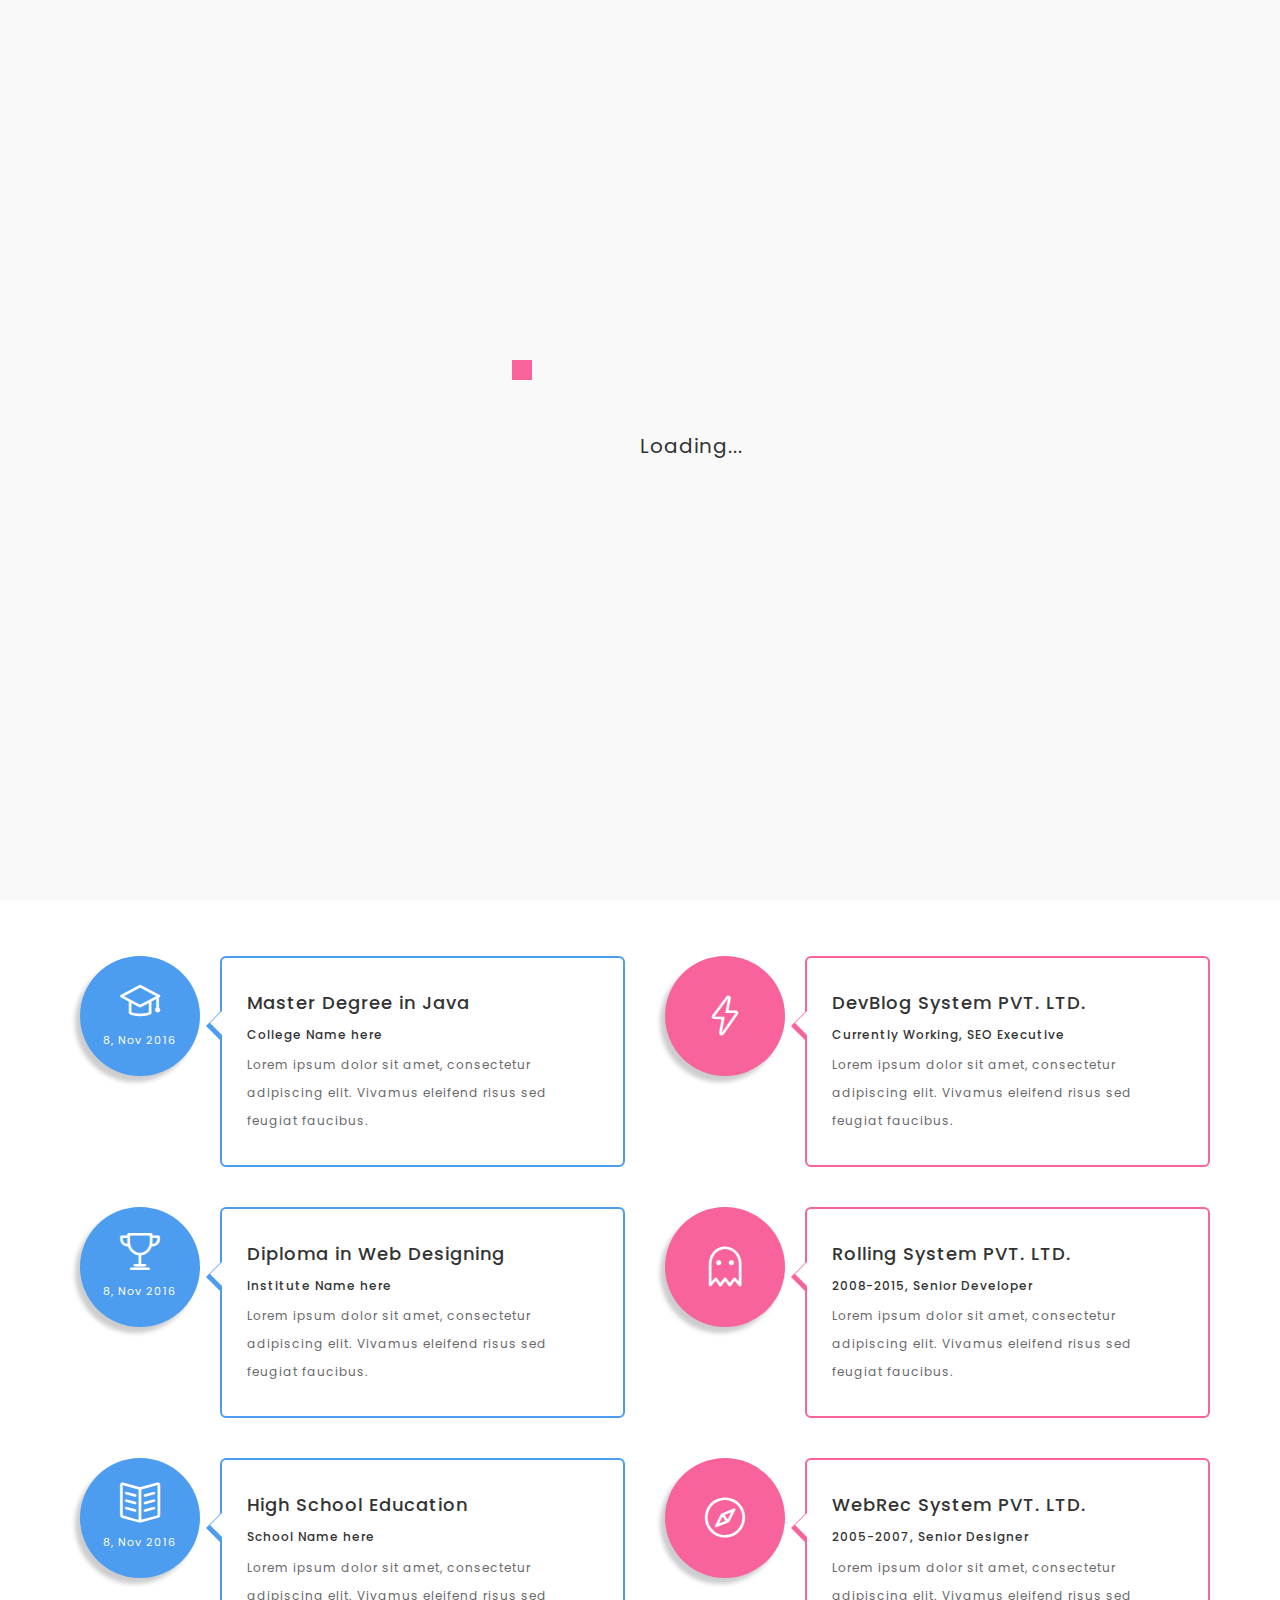
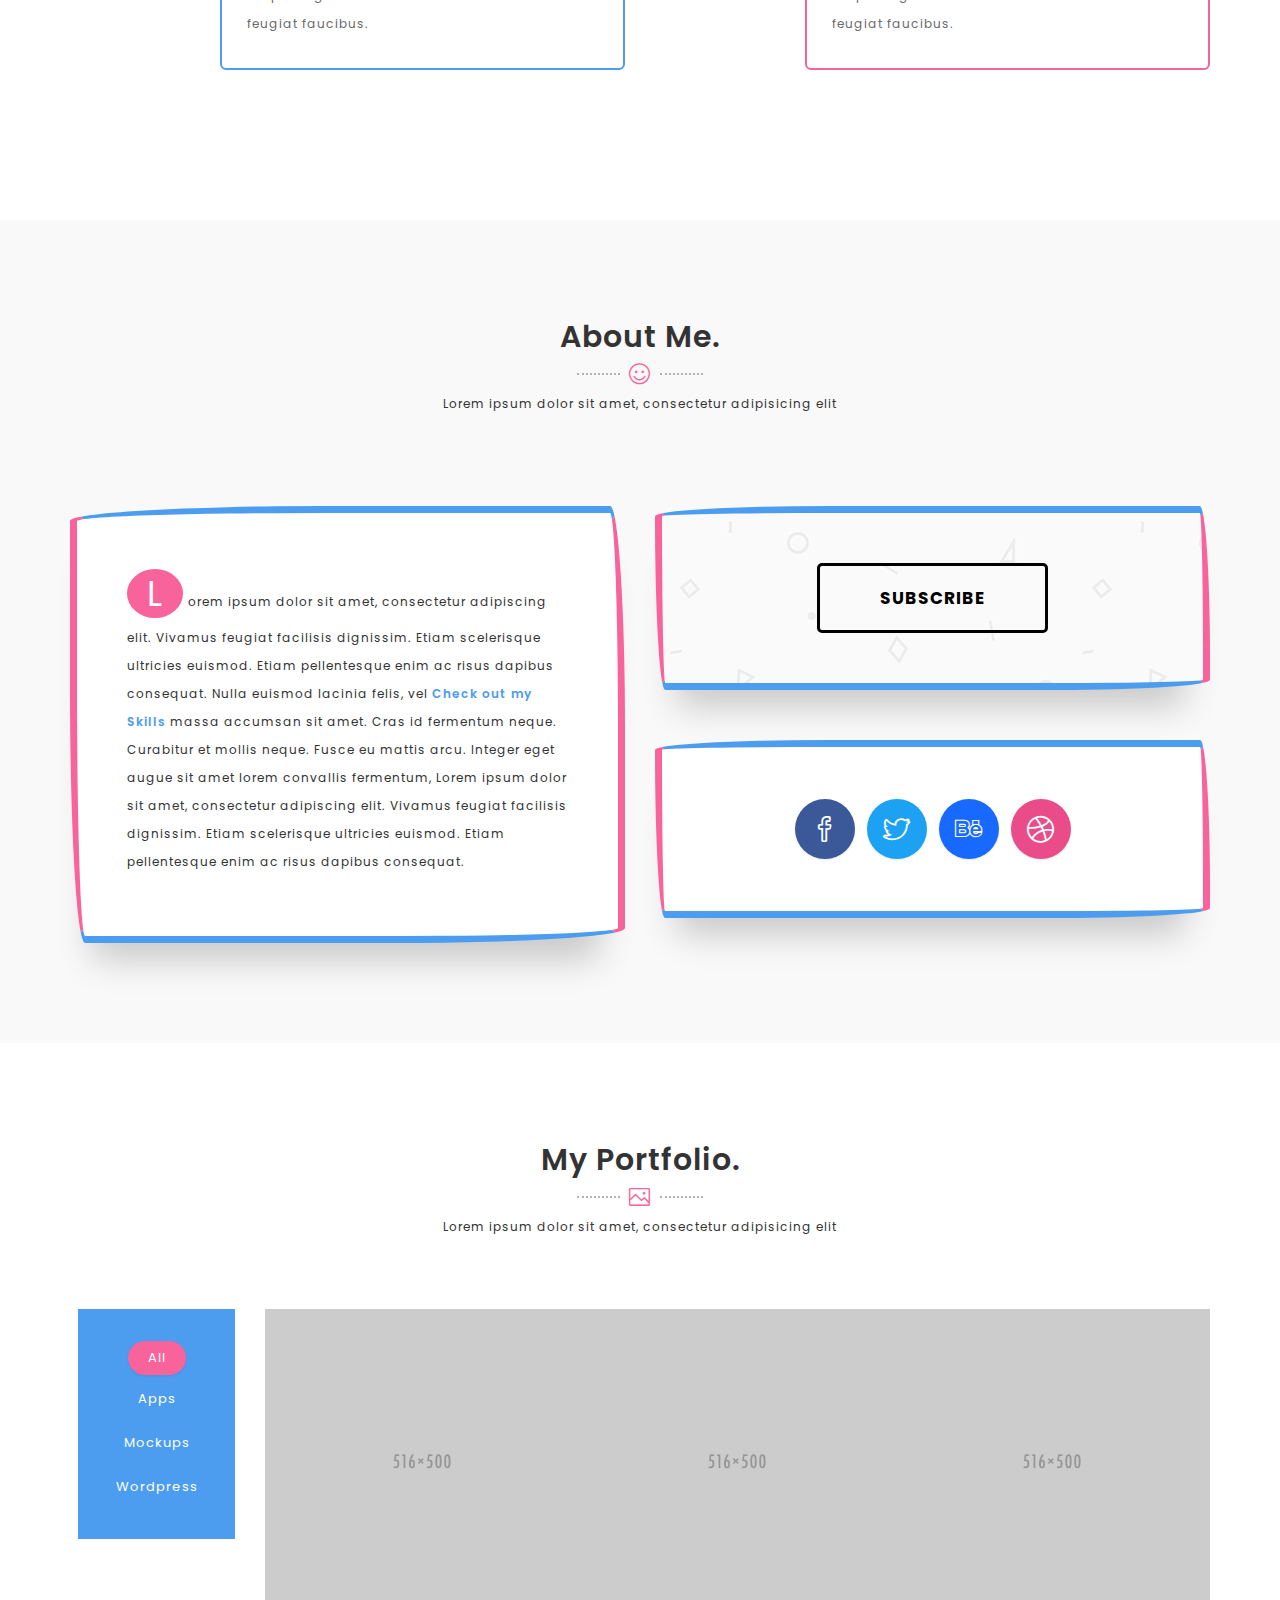
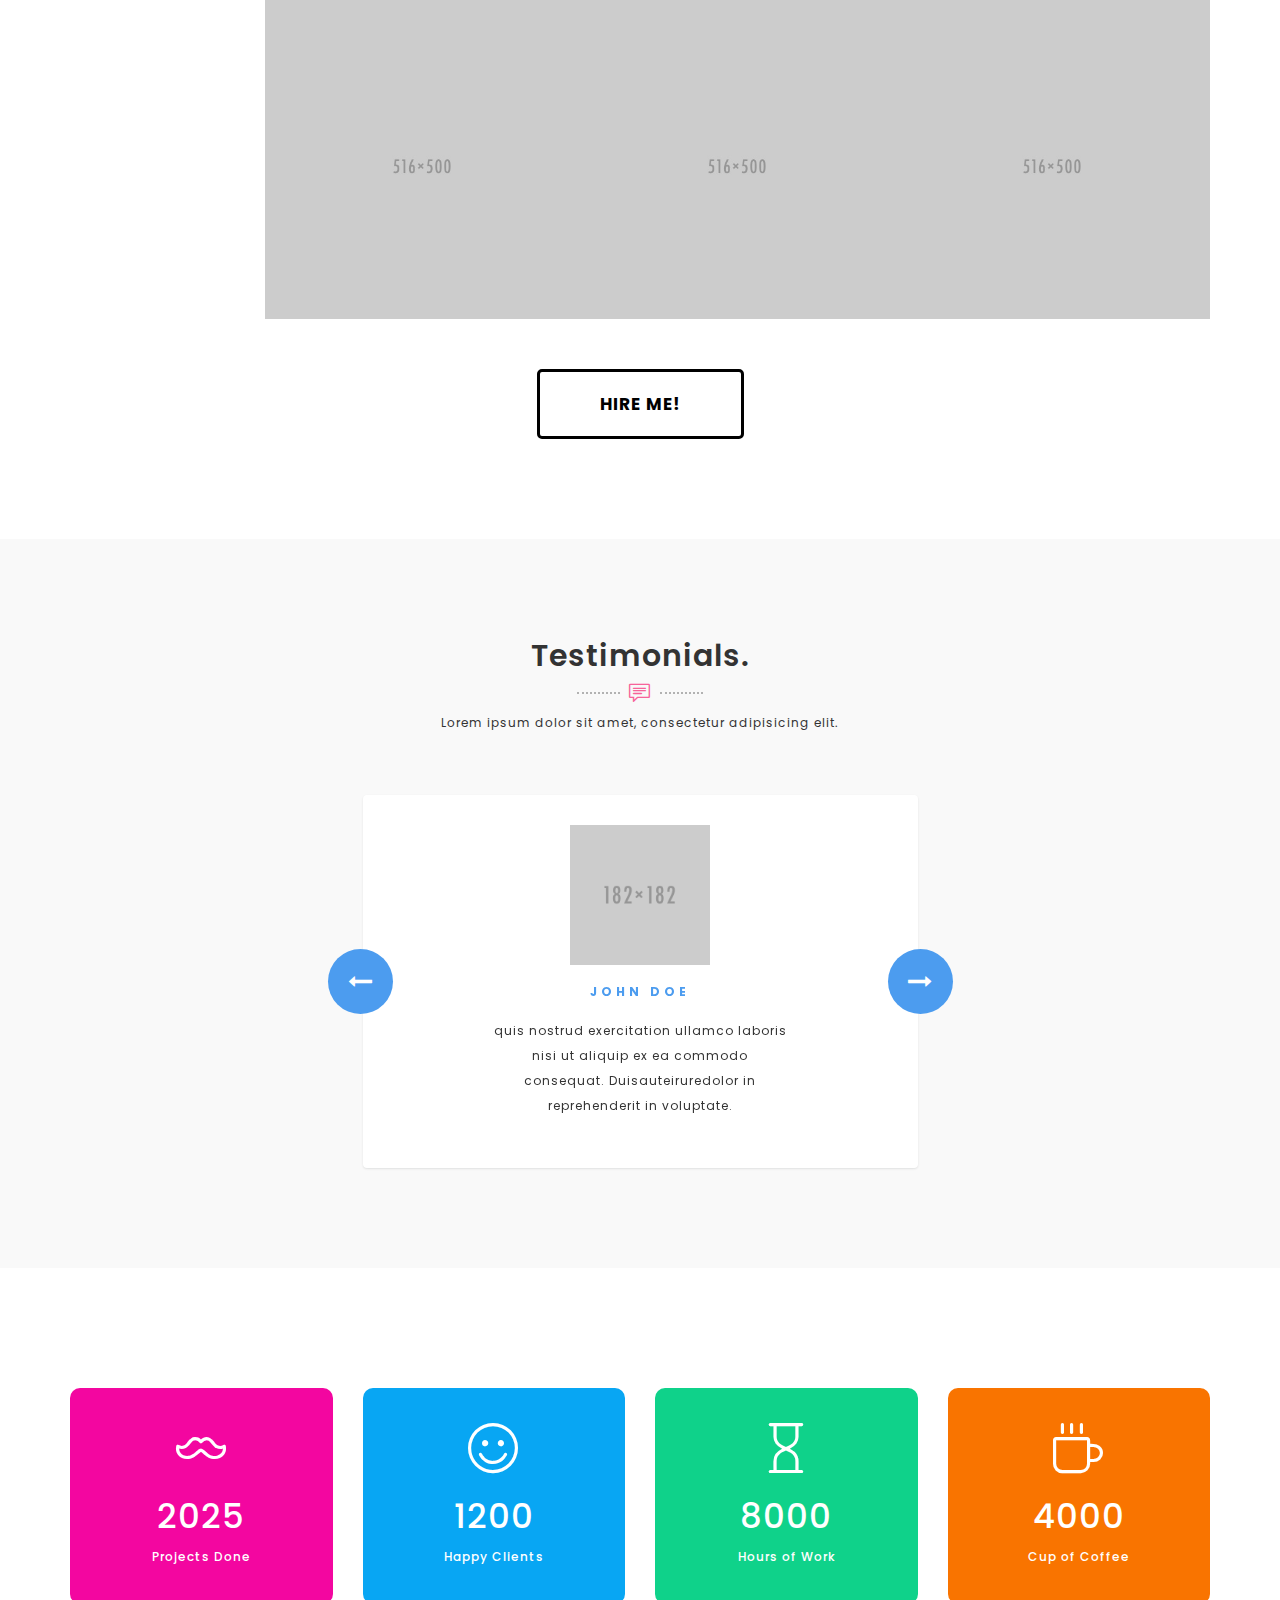
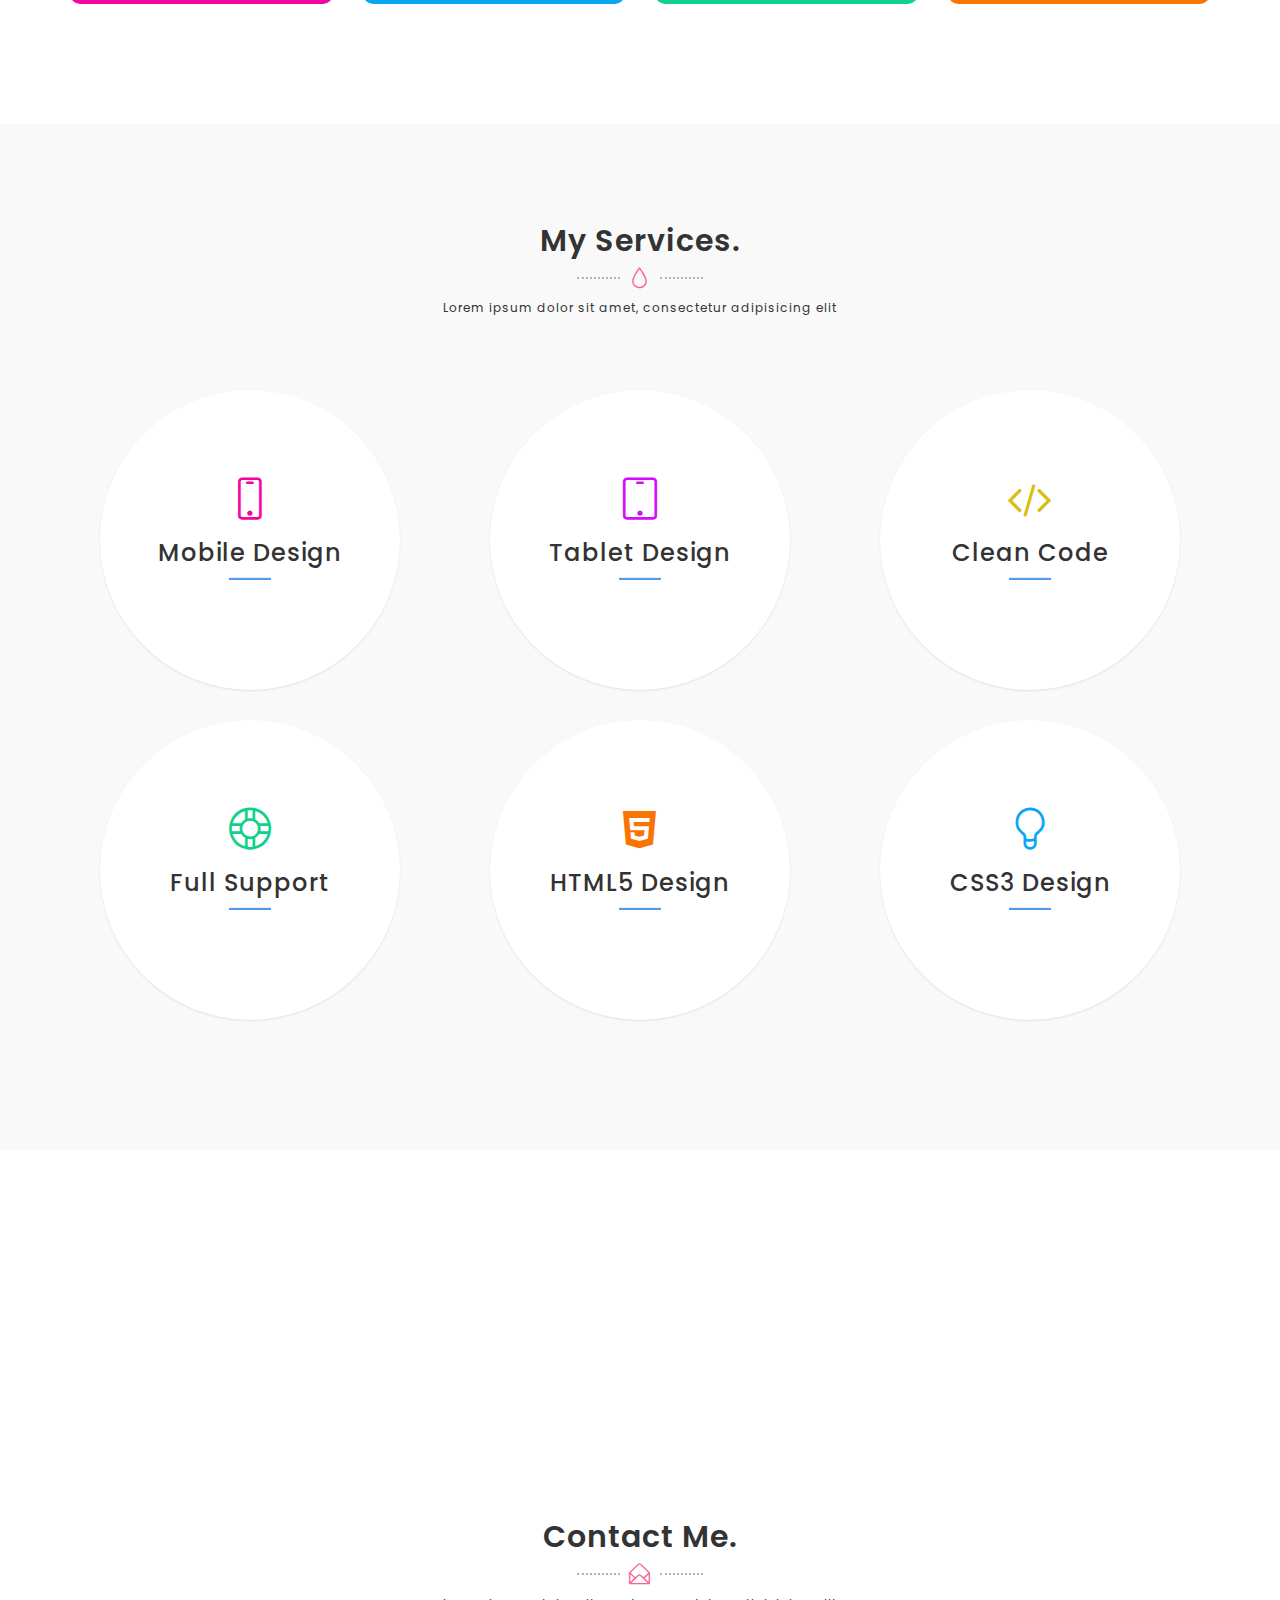
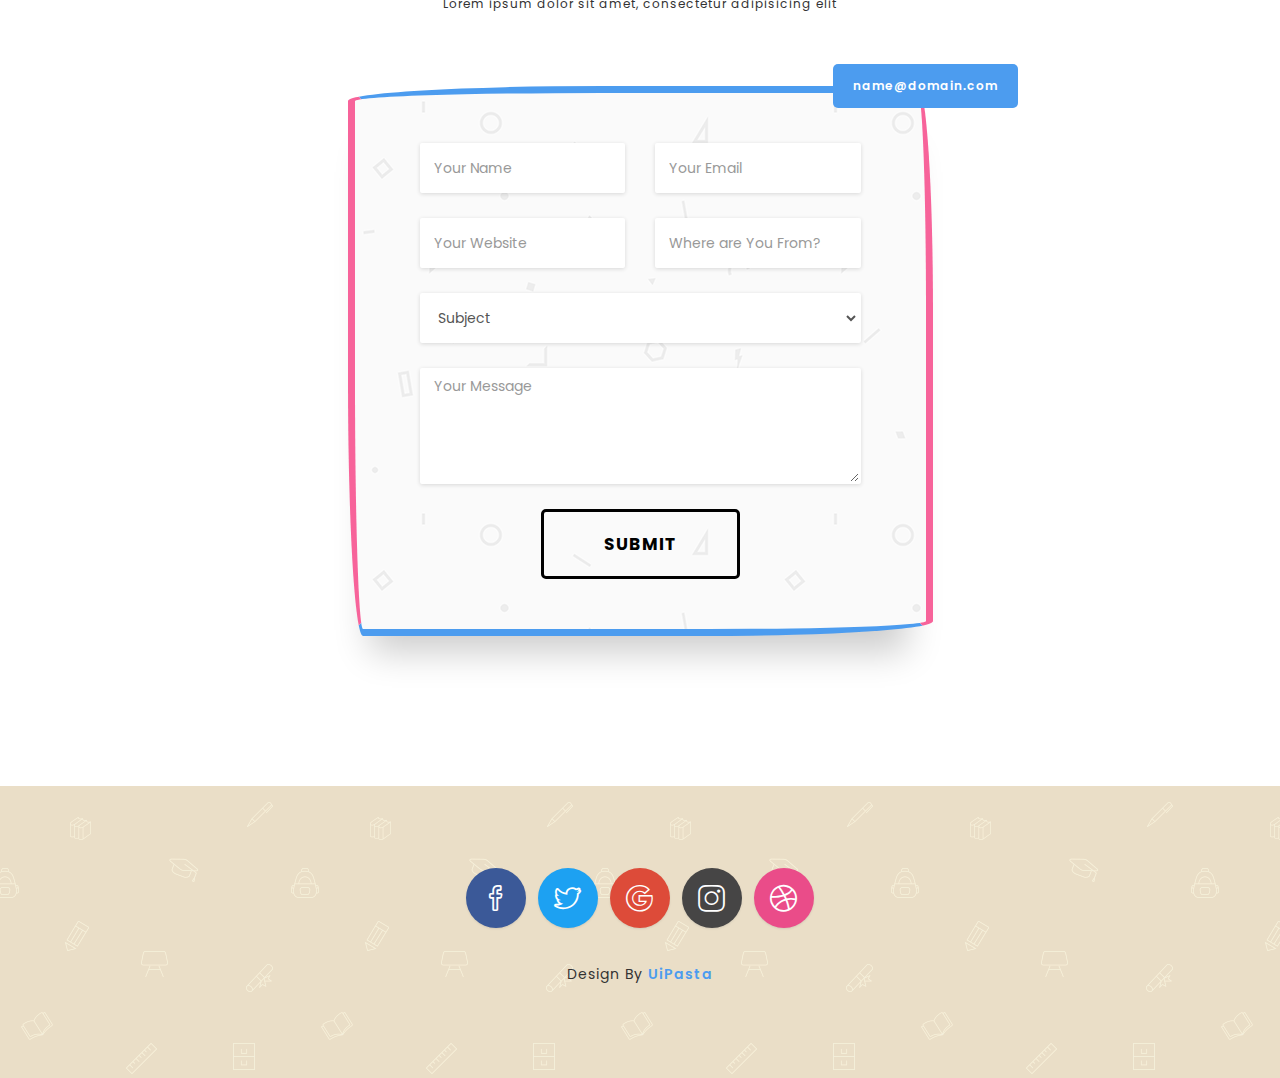
<file: index.html>
<!DOCTYPE html>
<html lang="en">

  <head>
    
    <!-- Meta Tag -->
    <meta charset="UTF-8">
    <meta name="viewport" content="width=device-width, initial-scale=1.0">
    <meta http-equiv="X-UA-Compatible" content="IE=edge">
    
    <!-- SEO -->
    <meta name="description" content="150 words">
    <meta name="author" content="uipasta">
    <meta name="url" content="http://www.yourdomainname.com">
    <meta name="copyright" content="company name">
    <meta name="robots" content="index,follow">
    
    
    <title>WebRes - Personal Resume Template</title>
    
    <!-- Favicon -->
    <link rel="shortcut icon" href="images/favicon/favicon.ico">
    <link rel="apple-touch-icon" sizes="144x144" type="image/x-icon" href="images/favicon/apple-touch-icon.png">
    
    <!-- All CSS Plugins -->
    <link rel="stylesheet" type="text/css" href="css/plugin.css">
    
    <!-- Main CSS Stylesheet -->
    <link rel="stylesheet" type="text/css" href="css/style.css">
    
    <!-- Google Web Fonts  -->
    <link rel="stylesheet" href="https://fonts.googleapis.com/css?family=Poppins:400,300,500,600,700">
    
    
    <!-- HTML5 shiv and Respond.js support IE8 or Older for HTML5 elements and media queries -->
    <!--[if lt IE 9]>
	   <script src="js/html5shiv.min.js"></script>
	   <script src="js/respond.min.js"></script>
    <![endif]-->
    

 </head>

  <body>
    
    
	
	<!-- Preloader Start -->
    <div class="preloader">
	  <p>Loading...</p>
     </div>
     <!-- Preloader End -->

    
    
    <!-- Menu Section Start -->
    <header id="home">
        
        <div class="header-top-area">
            <div class="container">
                <div class="row">
                
                    <div class="col-sm-3">
                        <div class="logo">
                            <a href="index-2.html">WebRes</a>
                        </div>
                    </div>
                    
                    <div class="col-sm-9">
                        <div class="navigation-menu">
                            <div class="navbar">
                                <div class="navbar-header">
                                    <button type="button" class="navbar-toggle" data-toggle="collapse" data-target=".navbar-collapse">
                                        <span class="sr-only">Toggle navigation</span>
                                        <span class="icon-bar"></span>
                                        <span class="icon-bar"></span>
                                        <span class="icon-bar"></span>
                                    </button>
                                </div>
                                <div class="navbar-collapse collapse">
                                    <ul class="nav navbar-nav navbar-right">
                                        <li class="active"><a class="smoth-scroll" href="#home">Home <div class="ripple-wrapper"></div></a>
                                        </li>
                                        <li><a class="smoth-scroll" href="#about">About</a>
                                        </li>
                                        <li><a class="smoth-scroll" href="#portfolio">Portfolio</a>
                                        </li>
                                        <li><a class="smoth-scroll" href="#testimonials">Testimonial</a>
                                        </li>
                                        <li><a class="smoth-scroll" href="#services">services</a>
                                        </li>
                                        <li><a class="smoth-scroll" href="#contact">Contact</a>
                                        </li>
                                    </ul>
                                </div>
                            </div>
                        </div>
                    </div>
                </div>
            </div>
        </div>
     </header>
     <!-- Menu Section End -->  
    
    
    <!-- Home Section Start -->
    <section class="home-section">
        <div class="container">
            <div class="row">
                
                 <div class="col-sm-offset-2 col-md-4 col-sm-6 margin-left-setting">
                    <div class="margin-top-150">
                        
                     <div class="table-responsive">
					    <table class="table">
							<tr>
							    <td>Name</td>
								<td>John Doe</td>
							 </tr>
                             <tr>
								<td>Email</td>
								<td>doe@domain.com</td>
							</tr>
							<tr>
								<td>Designation</td>
								<td>Web Designer</td>
							 </tr>
							<tr>
								<td>Experience</td>
								<td>8 Years</td>
							</tr>
							<tr>
								<td>Contact</td>
								<td>1234567890</td>
							</tr>
                            <tr>
								<td>Resume</td>
								<td style="background-color: #f7639a;"><a href="#" target="_blank" data-toggle="tooltip" data-placement="top" title="Check Out My Resume">Resume.pdf</a></td>
							</tr>
						</table>
					  </div>
                     </div>
                   </div>
                 
                 <div class="col-md-5 col-sm-6">
                    <div class="me-image">
                      <img src="images/bg/profile.png" alt="">
                  </div>
                </div>
              </div>
            </div>
        </section>
        <!-- Home Section End -->
        
        
        
    <!-- Experience Start -->
    <section class="section-space-padding">
        <div class="container">
           <div class="row">
                <div class="col-sm-12">
                    <div class="section-title">
                        <h2>My Experience.</h2>
                         <div class="divider dark">
						   <i class="icon-graduation"></i>
						  </div>
                        <p>Lorem ipsum dolor sit amet, consectetur adipisicing elit</p>
                    </div>
                </div>
            </div>
            
            <div class="row">
            
            <div class="col-md-6 col-sm-6">
				<div class="experience">
				
				<div class="experience-item">
					<div class="experience-circle">
					   <i class="icon-graduation"></i> 
                       <p>8, Nov 2016</p>
					</div>
					<div class="experience-content experience-color-blue">
						<h4>Master Degree in Java</h4>
                        <h6>College Name here</h6>
						<p>Lorem ipsum dolor sit amet, consectetur adipiscing elit. Vivamus eleifend risus sed feugiat faucibus.</p>
					</div>
				 </div>
				
				<div class="experience-item">
					<div class="experience-circle">
						<i class="icon-trophy"></i> 
                        <p>8, Nov 2016</p>
					</div>
					<div class="experience-content experience-color-blue">
						<h4>Diploma in Web Designing</h4>
                        <h6>Institute Name here</h6>
						<p>Lorem ipsum dolor sit amet, consectetur adipiscing elit. Vivamus eleifend risus sed feugiat faucibus.</p>
					</div>
				 </div>
				
				<div class="experience-item">
					<div class="experience-circle">
						<i class="icon-book-open"></i> 
                        <p>8, Nov 2016</p>
					</div>
					<div class="experience-content experience-color-blue">
						<h4>High School Education</h4>
                        <h6>School Name here</h6>
						<p>Lorem ipsum dolor sit amet, consectetur adipiscing elit. Vivamus eleifend risus sed feugiat faucibus.</p>
					</div>
				 </div>
				
			 </div>
			</div>

			<div class="col-md-6 col-sm-6">
				<div class="experience">
				
				<div class="experience-item">
					<div class="experience-circle experience-company pink-color-bg">
					   <i class="icon-energy"></i>
					</div>
					<div class="experience-content">
						<h4>DevBlog System PVT. LTD.</h4>
                        <h6>Currently Working, SEO Executive</h6>
						<p>Lorem ipsum dolor sit amet, consectetur adipiscing elit. Vivamus eleifend risus sed feugiat faucibus.</p>
					</div>
				 </div>
				
				<div class="experience-item">
					<div class="experience-circle experience-company pink-color-bg">
						<i class="icon-ghost"></i>
					</div>
					<div class="experience-content">
						<h4>Rolling System PVT. LTD.</h4>
                        <h6>2008-2015, Senior Developer</h6>
						<p>Lorem ipsum dolor sit amet, consectetur adipiscing elit. Vivamus eleifend risus sed feugiat faucibus.</p>
					</div>
				 </div>
				
				<div class="experience-item">
					<div class="experience-circle experience-company pink-color-bg">
						<i class="icon-compass"></i>
					</div>
					<div class="experience-content">
						<h4>WebRec System PVT. LTD.</h4>
                        <h6>2005-2007, Senior Designer</h6>
						<p>Lorem ipsum dolor sit amet, consectetur adipiscing elit. Vivamus eleifend risus sed feugiat faucibus.</p>
					</div>
				 </div>
				
			 </div>
			</div>
            
           </div>
        </div>
    </section>
    <!-- Experience End -->
    
    
    <!-- About Start -->
    <section id="about" class="about section-space-padding">
       <div class="container">
          <div class="row">
                <div class="col-sm-12">
                    <div class="section-title">
                        <h2>About Me.</h2>
                         <div class="divider dark">
						   <i class="icon-emotsmile"></i>
						  </div>
                        <p>Lorem ipsum dolor sit amet, consectetur adipisicing elit</p>
                    </div>
                </div>
            </div>
            
            
            <div class="row">
              
              <div class="col-md-6">
               <div class="about-me-text margin-top-50">
               <p>Lorem ipsum dolor sit amet, consectetur adipiscing elit. Vivamus feugiat facilisis dignissim. Etiam scelerisque ultricies euismod. Etiam pellentesque enim ac risus dapibus consequat. Nulla euismod lacinia felis, vel <a href="#" data-toggle="modal" data-target="#skillmodal" title="My Skills"><b>Check out my Skills</b></a> massa accumsan sit amet. Cras id fermentum neque. Curabitur et mollis neque. Fusce eu mattis arcu. Integer eget augue sit amet lorem convallis fermentum, Lorem ipsum dolor sit amet, consectetur adipiscing elit. Vivamus feugiat facilisis dignissim. Etiam scelerisque ultricies euismod. Etiam pellentesque enim ac risus dapibus consequat.</p>
               </div>
              </div>
               
             <div class="col-md-6">
                <div class="about-me-text pattern-bg margin-top-50 margin-bottom-50">
                  <div class="text-center">
                    <a class="button button-style button-style-dark button-style-color-2" data-toggle="modal" data-target="#subscribemodal" href="#">Subscribe</a>
                  </div>
               </div>
               
             <div class="about-me-text">
               
               <ul class="social-icon">
                <li><a href="#" target="_blank" class="facebook"><i class="icon-social-facebook"></i></a></li>
                <li><a href="#" target="_blank" class="twitter"><i class="icon-social-twitter"></i></a></li>
                <li><a href="#" target="_blank" class="behance"><i class="icon-social-behance"></i></a></li>
                <li><a href="#" target="_blank" class="dribbble"><i class="icon-social-dribbble"></i></a></li>
               </ul>
               
               </div>
              </div>
              
            </div>
          </div>
       </section>
       
      <!-- Skills Modal Start -->
      <div class="modal fade padding-top-70" id="skillmodal" role="dialog">
        <div class="modal-dialog">
    
      
      <div class="modal-content pattern-bg">
        <div class="modal-body">
           <div class="row">
                <div class="col-sm-12">
                    <div class="section-title margin-top-30">
                      <button type="button" class="btn pull-right" data-dismiss="modal"><i class="fa fa-close"></i></button>
                        <h2>My Skills.</h2>
                         <div class="divider dark">
						   <i class="icon-energy"></i>
						  </div>
                        <p>Lorem ipsum dolor sit amet, consectetur adipisicing elit</p>
                    </div>
                </div>
            </div>
            
          <div class="row">
           <div class="col-sm-offset-2 col-xs-offset-0 col-md-8 col-sm-8">
          
            <div class="my-skill margin-bottom-50">
                    <strong>Graphic Design</strong>
                       <span class="pull-right">80%</span>
                            <div class="progress">
                                 <div class="progress-bar progress-bar-primary" role="progressbar" aria-valuenow="85" aria-valuemin="0" aria-valuemax="100" style="width: 80%;">
                                </div>
                              </div>

                     <strong>Website Design</strong>
                         <span class="pull-right">99%</span>
                             <div class="progress">
                                  <div class="progress-bar progress-bar-primary" role="progressbar" aria-valuenow="99" aria-valuemin="0" aria-valuemax="100" style="width: 99%;">
                                </div>
                              </div>

                      <strong>HTML5/CSS3</strong>
                         <span class="pull-right">85%</span>
                             <div class="progress">
                                  <div class="progress-bar progress-bar-primary" role="progressbar" aria-valuenow="85" aria-valuemin="0" aria-valuemax="100" style="width: 85%;">
                              </div>
                           </div>
                          
                       <strong>Javascript</strong>
                         <span class="pull-right">90%</span>
                             <div class="progress">
                                  <div class="progress-bar progress-bar-primary" role="progressbar" aria-valuenow="90" aria-valuemin="0" aria-valuemax="100" style="width: 90%;">
                              </div>
                           </div>
                        </div>
          
                   </div>
               </div>
            </div>
          </div>
        </div>
      </div>
      <!-- Skills Modal End -->
      
      
      
      <!-- Subscribe Modal Start -->
      <div class="modal fade subscribe padding-top-120" id="subscribemodal" role="dialog">
        <div class="modal-dialog">
    
      
      <div class="modal-content">
        <div class="modal-body">
           <div class="row">
                <div class="col-sm-12">
                    <div class="section-title margin-top-30">
                      <button type="button" class="btn pull-right" data-dismiss="modal"><i class="fa fa-close"></i></button>
                        <h2>Subscribe.</h2>
                         <div class="divider dark">
						   <i class="icon-envelope-letter"></i>
						  </div>
                        <p>Lorem ipsum dolor sit amet, consectetur adipisicing elit</p>
                    </div>
                </div>
            </div>
            
          <div class="row">
           <div class="col-sm-offset-2 col-xs-offset-0 col-md-8 col-sm-8">
          
            <div class="margin-bottom-50">
                    <form id="mc-form" method="post" action="http://uipasta.us14.list-manage.com/subscribe/post?u=854825d502cdc101233c08a21&amp;id=86e84d44b7">
								
						  <div class="subscribe-form">
							 <input id="mc-email" type="email" placeholder="Email Address" class="text-input">
							  <button class="submit-btn" type="submit">Submit</button>
								</div>
								<label for="mc-email" class="mc-label"></label>
							  </form>
                           </div>
                        </div>
                     </div>
                 </div>
             </div>
          </div>
       </div>
       <!-- Subscribe Modal End -->
       <!-- About End -->
    

    
    <!-- Portfolio Start -->
    <section id="portfolio" class="portfolio section-space-padding">
        <div class="container">
            <div class="row">
                <div class="col-sm-12">
                    <div class="section-title">
                        <h2>My Portfolio.</h2>
                          <div class="divider dark">
						   <i class="icon-picture"></i>
						   </div>
                        <p>Lorem ipsum dolor sit amet, consectetur adipisicing elit</p>
                    </div>
                </div>
            </div>
            
            <div class="row">
              <div class="col-md-2">
                <ul class="portfolio">
                    <li class="filter" data-filter="all">all</li>
                    <li class="filter" data-filter=".apps">apps</li>
                    <li class="filter" data-filter=".mockups">mockups</li>
                    <li class="filter" data-filter=".wordpress">wordpress</li>
                </ul>
              </div>
            
            <div class="col-md-10">
                <div class="portfolio-inner margin-top-30">
                
                
                    <div class="col-md-4 col-sm-6 col-xs-12 mix apps">
                        <div class="item">
                            <a href="images/portfolio/1.jpg" class="portfolio-popup" title="Project Title">
                                <img src="images/portfolio/1.jpg" alt="">
                            </a>
                        </div>
                    </div>
                    
                    <div class="col-md-4 col-sm-6 col-xs-12 mix mockups">
                        <div class="item">
                            <a href="images/portfolio/2.jpg" class="portfolio-popup" title="Project Title">
                                <img src="images/portfolio/2.jpg" alt="">
                            </a>
                        </div>
                    </div>
                    
                    <div class="col-md-4 col-sm-6 col-xs-12 mix apps">
                        <div class="item">
                            <a href="images/portfolio/3.jpg" class="portfolio-popup" title="Project Title">
                                <img src="images/portfolio/3.jpg" alt="">
                            </a>
                        </div>
                    </div>
                    
                    <div class="col-md-4 col-sm-6 col-xs-12 mix mockups wordpress">
                        <div class="item">
                            <a href="images/portfolio/4.jpg" class="portfolio-popup" title="Project Title">
                                <img src="images/portfolio/4.jpg" alt="">
                            </a>
                        </div>
                    </div>
                    
                    <div class="col-md-4 col-sm-6 col-xs-12 mix wordpress apps">
                        <div class="item">
                            <a href="images/portfolio/5.jpg" class="portfolio-popup" title="Project Title">
                                <img src="images/portfolio/5.jpg" alt="">
                            </a>
                        </div>
                    </div>
                    
                    <div class="col-md-4 col-sm-6 col-xs-12 mix apps mockups wordpress" title="Project Title">
                        <div class="item">
                            <a href="images/portfolio/6.jpg" class="portfolio-popup">
                                <img src="images/portfolio/6.jpg" alt="">
                            </a>
                        </div>
                    </div>
                    
                </div>
            </div>
        </div>
       </div>
        
        <div class="text-center margin-top-50">
          <a class="button button-style button-style-dark button-style-color-2 smoth-scroll" href="#contact">Hire Me!</a>
          </div>
     
    </section>
    <!-- Portfolio End -->
    
    
    
     <!-- Testimonial Start -->
     <section id="testimonials" class="testimonial-section section-space-padding">
        <div class="container">
            <div class="row">
                <div class="col-sm-12">
                    <div class="section-title">
                        <h2>Testimonials.</h2>
                         <div class="divider dark">
						   <i class="icon-speech"></i>
						  </div>
                        <p>Lorem ipsum dolor sit amet, consectetur adipisicing elit.</p>
                    </div>
                </div>
            </div>
            
            <div class="row">
              <div class="col-md-offset-3 col-sm-offset-2 col-md-6 col-sm-8">
                <div class="testimonial-carousel-list margin-top-20">
                
                    <div class="testimonial-word text-center">
                    <img src="images/testimonial/1.png" class="img-responsive" alt="">
                        <h2>John doe</h2>
                        <p>quis nostrud exercitation ullamco laboris nisi ut aliquip ex ea commodo consequat. Duisauteiruredolor in reprehenderit in voluptate.</p>
                    </div>
                    
                    <div class="testimonial-word text-center">
                    <img src="images/testimonial/2.png" class="img-responsive" alt="">
                        <h2>John doe</h2>
                        <p>quis nostrud exercitation ullamco laboris nisi ut aliquip ex ea commodo consequat. Duisauteiruredolor in reprehenderit in voluptate.</p>
                    </div>
                    
                    <div class="testimonial-word text-center">
                    <img src="images/testimonial/3.png" class="img-responsive" alt="">
                        <h2>John doe</h2>
                        <p>quis nostrud exercitation ullamco laboris nisi ut aliquip ex ea commodo consequat. Duisauteiruredolor in reprehenderit in voluptate.</p>
                    </div>
                    
                </div>
              </div>
             
            </div>
        </div>
    </section>
    <!-- Testimonial End -->
    
    
    
      <!-- statistics -->
      <section class="statistics-section section-space-padding bg-cover text-center">
         <div class="container">     

            <div class="row">

           <div class="col-md-3 col-sm-6 col-xs-6">
            <div class="statistics bg-color-1">
              <div class="statistics-icon"><i class="icon-mustache"></i>
              </div>
              <div class="statistics-content">
                <h5><span data-count="2025" class="statistics-count">2025</span></h5><span>Projects Done</span>
              </div>
            </div>
          </div>
          
          <div class="col-md-3 col-sm-6 col-xs-6">
            <div class="statistics bg-color-6">
              <div class="statistics-icon"><i class="icon-emotsmile"></i>
              </div>
              <div class="statistics-content">
                <h5> <span data-count="1200" class="statistics-count">1200</span></h5><span>Happy Clients</span>
              </div>
            </div>
          </div>
          
          <div class="col-md-3 col-sm-6 col-xs-6">
            <div class="statistics bg-color-4">
              <div class="statistics-icon"><i class="icon-hourglass"></i>
              </div>
              <div class="statistics-content">
                <h5><span data-count="8000" class="statistics-count">8000</span></h5><span>Hours of Work</span>
              </div>
            </div>
          </div>
          
          <div class="col-md-3 col-sm-6 col-xs-6">
            <div class="statistics bg-color-5">
              <div class="statistics-icon"><i class="icon-cup"></i>
              </div>
              <div class="statistics-content">
                <h5><span data-count="4000" class="statistics-count">4000</span></h5><span>Cup of Coffee</span>
              </div>
            </div>
            </div>

         </div>
       </div>
    </section>
    <!-- statistics end -->

    
    
    
    <!-- Services Start -->
    <section id="services" class="services-section section-space-padding">
        <div class="container">
           <div class="row">
                <div class="col-sm-12">
                    <div class="section-title">
                        <h2>My Services.</h2>
                          <div class="divider dark">
						   <i class="icon-drop"></i>
						 </div>
                        <p>Lorem ipsum dolor sit amet, consectetur adipisicing elit</p>
                    </div>
                </div>
            </div>
            
            <div class="row margin-top-30">
            
            <div class="col-md-4 col-sm-6">
				<div class="services-detail">
					<i class="icon-screen-smartphone color-1"></i>
					<h3>Mobile Design</h3>
					<hr>
				</div>
			</div>

			<div class="col-md-4 col-sm-6">
				<div class="services-detail">
					<i class="icon-screen-tablet color-2"></i>
					<h3>Tablet Design</h3>
					<hr>
				</div>
			</div>

			<div class="col-md-4 col-sm-6">
				<div class="services-detail">
					<i class="fa fa-code color-3"></i>
					<h3>Clean Code</h3>
					<hr>
				</div>
			</div>
            
            <div class="col-md-4 col-sm-6">
				<div class="services-detail">
					<i class="icon-support color-4"></i>
					<h3>Full Support</h3>
					<hr>
				</div>
			</div>

			<div class="col-md-4 col-sm-6">
				<div class="services-detail">
					<i class="fa fa-html5 color-5"></i>
					<h3>HTML5 Design</h3>
					<hr>
				</div>
			</div>

			<div class="col-md-4 col-sm-6">
				<div class="services-detail">
					<i class="icon-bulb color-6"></i>
					<h3>CSS3 Design</h3>
					<hr>
				</div>
			</div>
            
            </div>
        </div>
    </section>
    <!-- Services End -->
    
    
    
    <!-- Call to Action Start -->
    <section class="call-to-action bg-cover section-space-padding text-center">
       <div class="container">
         <div class="row">
           <div class="col-md-8">
             <h2>Do You Want to Know More About Me?</h2>
             </div>
             
            <div class="col-md-4">
             <div class="text-center">
               <a class="button button-style button-style-color-2 smoth-scroll" href="#contact">Contact Me</a>
            </div>
            
            </div>    
          </div>
         </div>
       </section>
       <!-- Call to Action End -->
       
       
       
       
    <!-- Contact Start -->
    <section id="contact" class="section-space-padding">
       <div class="container">
          <div class="row">
                <div class="col-sm-12">
                    <div class="section-title">
                        <h2>Contact Me.</h2>
                          <div class="divider dark">
						   <i class="icon-envelope-open"></i>
						 </div>
                        <p>Lorem ipsum dolor sit amet, consectetur adipisicing elit</p>
                    </div>
                </div>
            </div>
            
         
         <div class="margin-top-30 margin-bottom-50">
           <div class="row">
           
             <div class="col-md-offset-3 col-sm-offset-2 col-md-6 col-sm-8">   
                 
               <div class="row">
                 <div class="contact-us-detail"><a href="mailto:name@domain.com">name@domain.com</a></div>
                  <form class="contact-us pattern-bg">
                    
					  <div class="col-sm-6">
						<div class="form-group">
						  <input type="text" id="name" class="form-control" placeholder="Your Name">
						 </div>
                        </div>
								
                       <div class="col-sm-6">
					    <div class="form-group">
						 <input type="email" id="email" class="form-control" placeholder="Your Email">
						 </div>
                        </div>
                        
                        <div class="col-sm-6">
						  <div class="form-group">
							<input type="text" id="website" class="form-control" placeholder="Your Website">
						   </div>
                          </div>
                          
                        <div class="col-sm-6">
						  <div class="form-group">
							<input type="text" id="address" class="form-control" placeholder="Where are You From?">
						   </div>
                          </div>
								
                         <div class="col-sm-12">
						  <select id="subject" class="form-group form-control">
							<option value="" selected disabled>Subject</option>
							<option>Website Design & Development</option>
							<option>Wordpress Development</option>
							<option>Search Engine Optimization</option>
                            <option>Mobile Website</option>
							<option>I Want to General Talk</option>
                            <option>Other</option>
						   </select>
                          </div>
								
                       <div class="col-sm-12">
					    <div class="textarea-message form-group">
					      <textarea id="message" class="textarea-message form-control" placeholder="Your Message" rows="5"></textarea>
						  </div>
                         </div>
                   
                   
                    <div class="text-center">      
		               <button type="submit" class="button button-style button-style-dark button-style-color-2">Submit</button>
	                  </div>
                       
                  </form>
                   
                </div>
			  </div>
            </div>
           
        
        </div>
       </div>
     </section>
     <!-- Contact End -->
       
        
        
        
    <!-- Footer Start -->
    <footer class="footer-section">
        <div class="container">
            <div class="row">
               
            <div class="col-md-12">
              <ul class="social-icon margin-bottom-30">
                 <li><a href="#" target="_blank" class="facebook"><i class="icon-social-facebook"></i></a></li>
                 <li><a href="#" target="_blank" class="twitter"><i class="icon-social-twitter"></i></a></li>
                 <li><a href="#" target="_blank" class="google-plus"><i class="icon-social-google"></i></a></li>
                 <li><a href="#" target="_blank" class="instagram"><i class="icon-social-instagram"></i></a></li>
                 <li><a href="#" target="_blank" class="dribbble"><i class="icon-social-dribbble"></i></a></li>
               </ul>
          </div>
              
              <div class="col-md-12 uipasta-credit">
                <p>Design By <a href="http://www.uipasta.com" target="_blank" title="UiPasta">UiPasta</a></p>
              </div>

             </div>
        </div>
    </footer>
    <!-- Footer End -->
    
    
    <!-- Back to Top Start -->
    <a href="#" class="scroll-to-top"><i class="icon-arrow-up-circle"></i></a>
    <!-- Back to Top End -->
    
    
    <!-- All Javascript Plugins  -->
    <script type="text/javascript" src="js/jquery.min.js"></script>
    <script type="text/javascript" src="js/plugin.js"></script>
    
    <!-- Main Javascript File  -->
    <script type="text/javascript" src="js/scripts.js"></script>
  
  
  </body>
 </html>
</file>
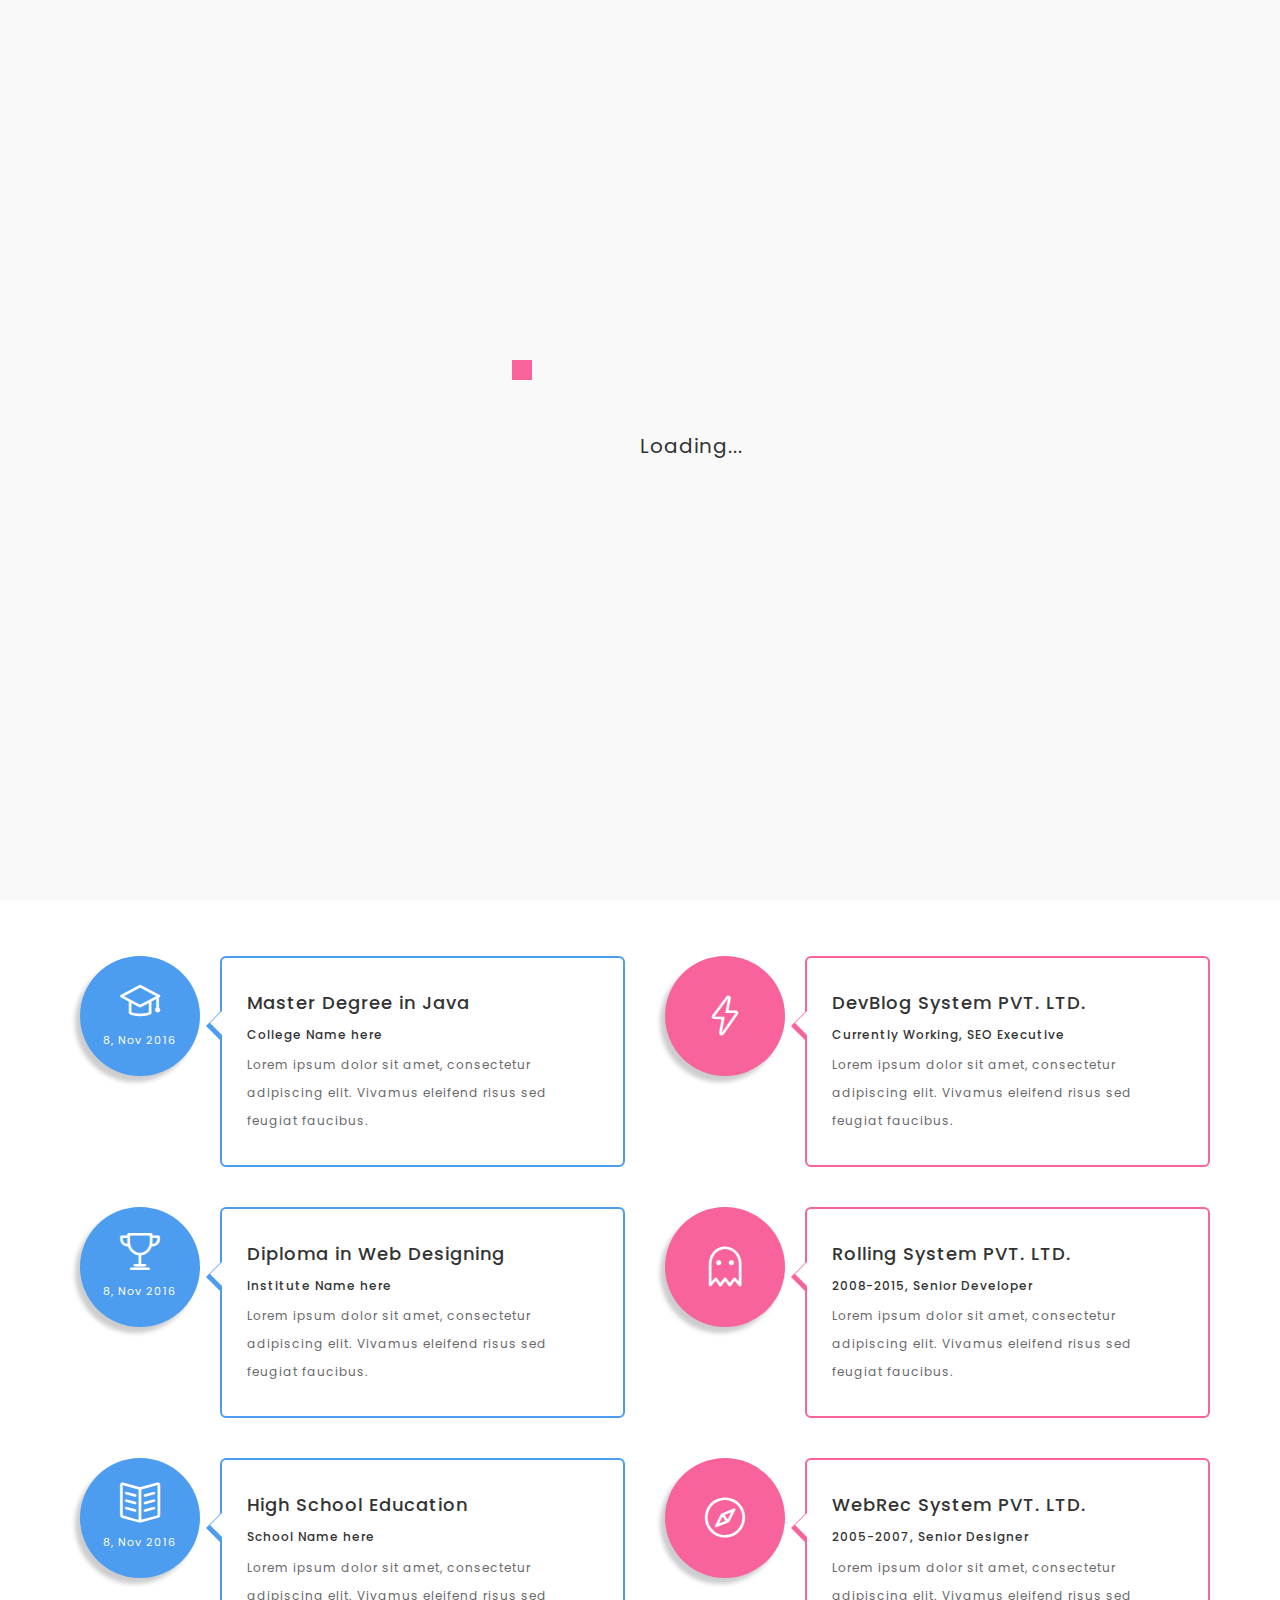
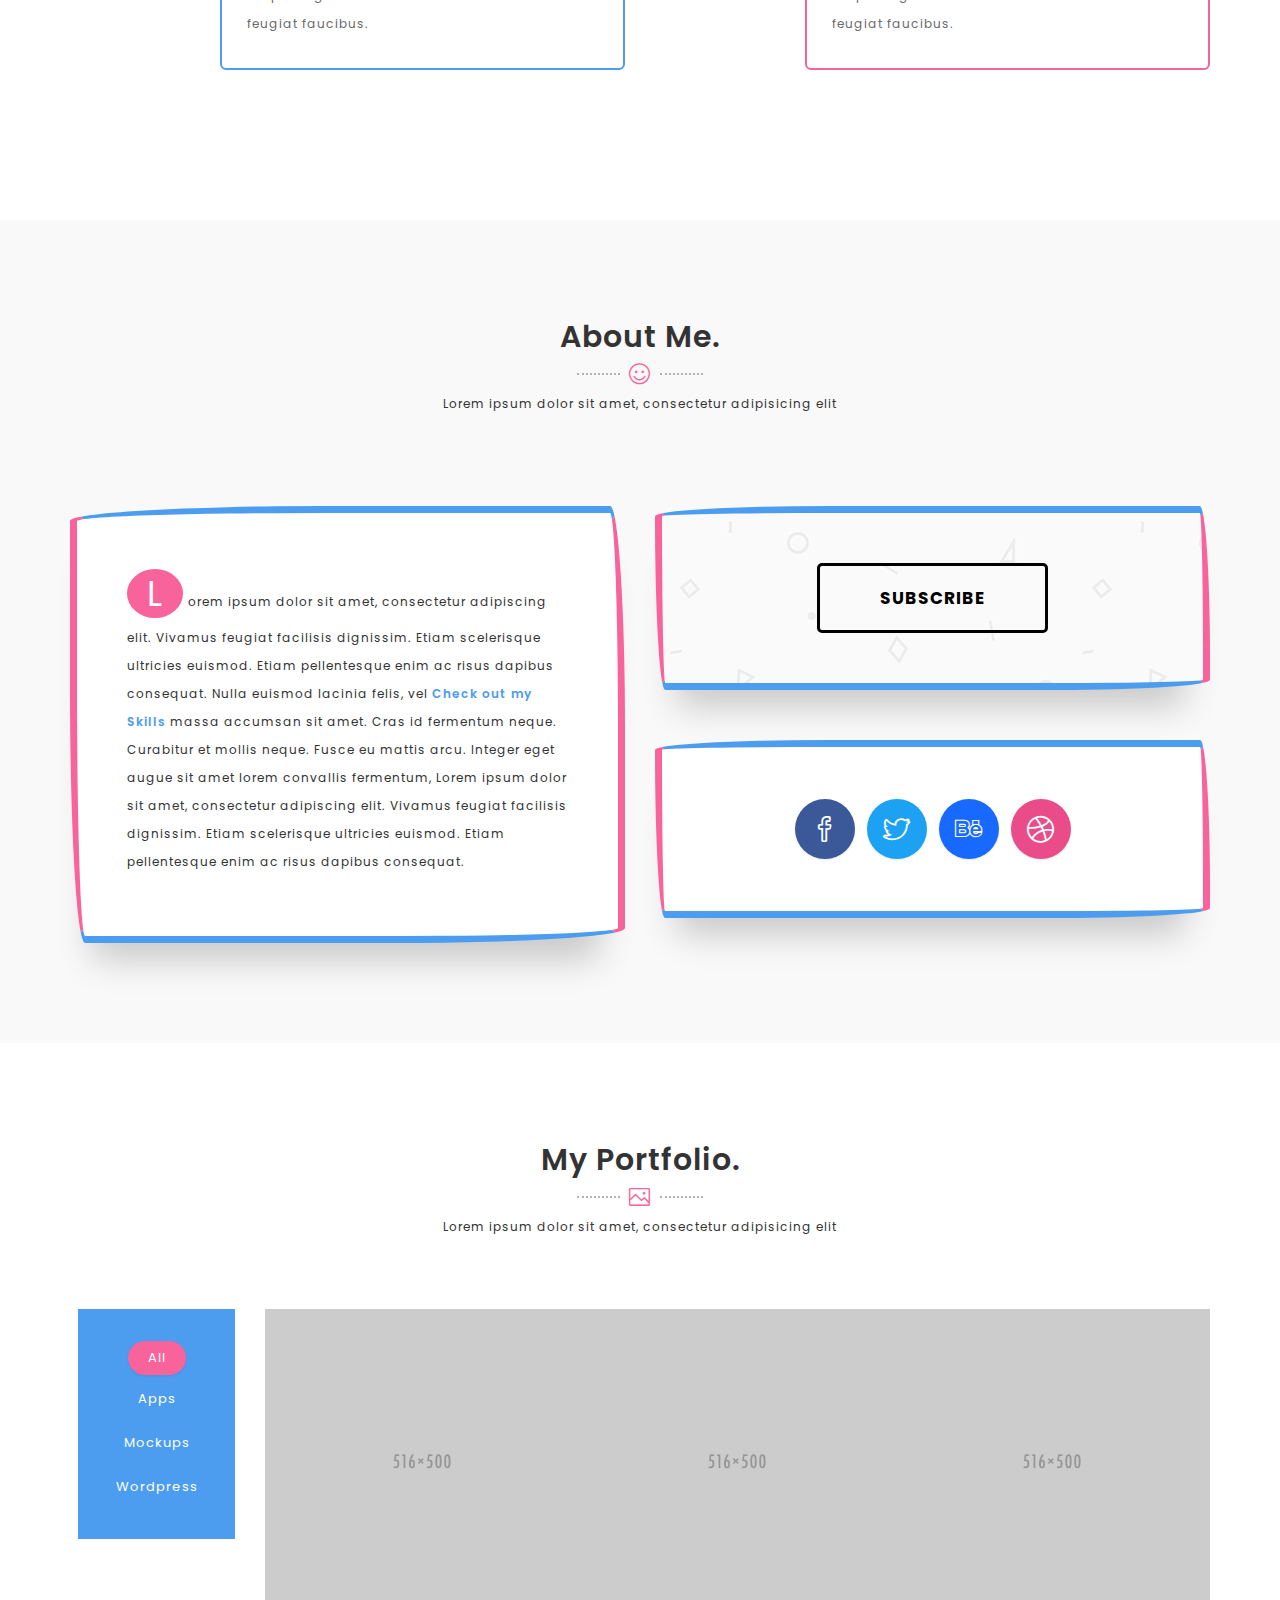
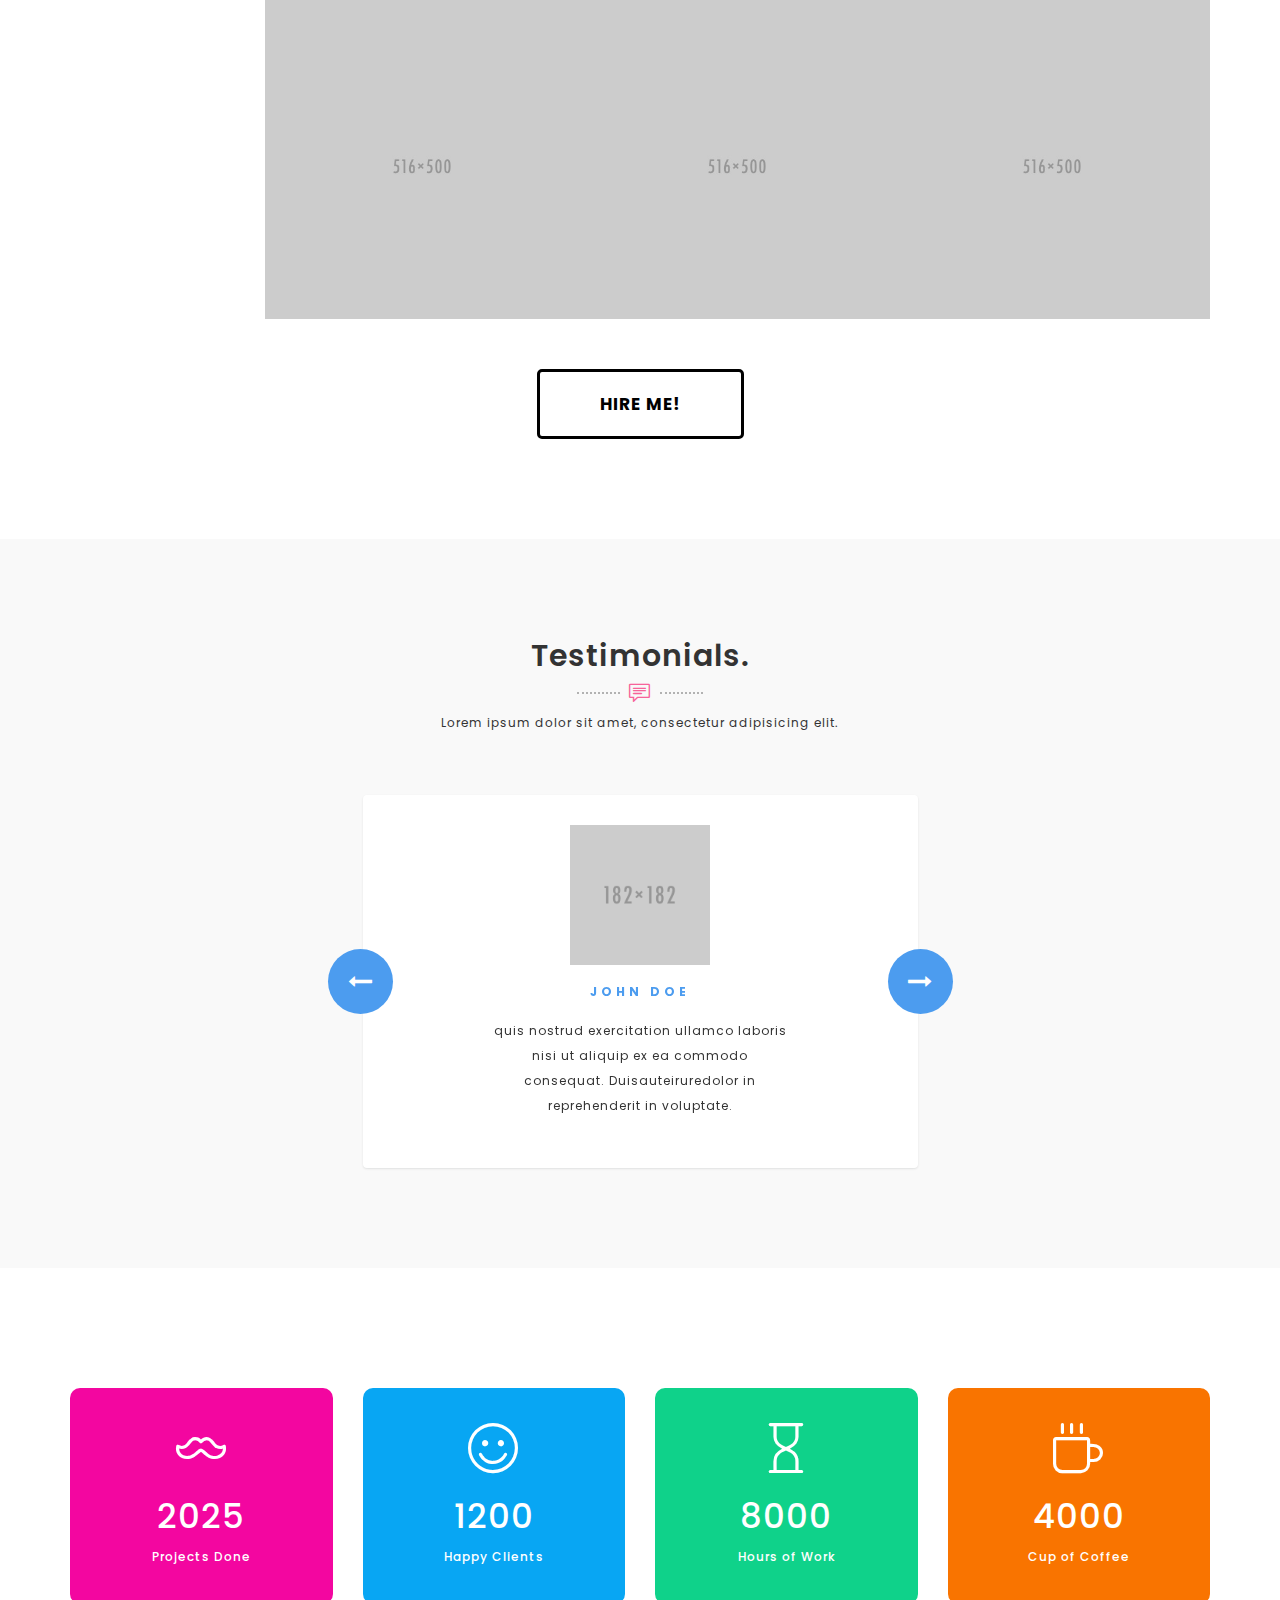
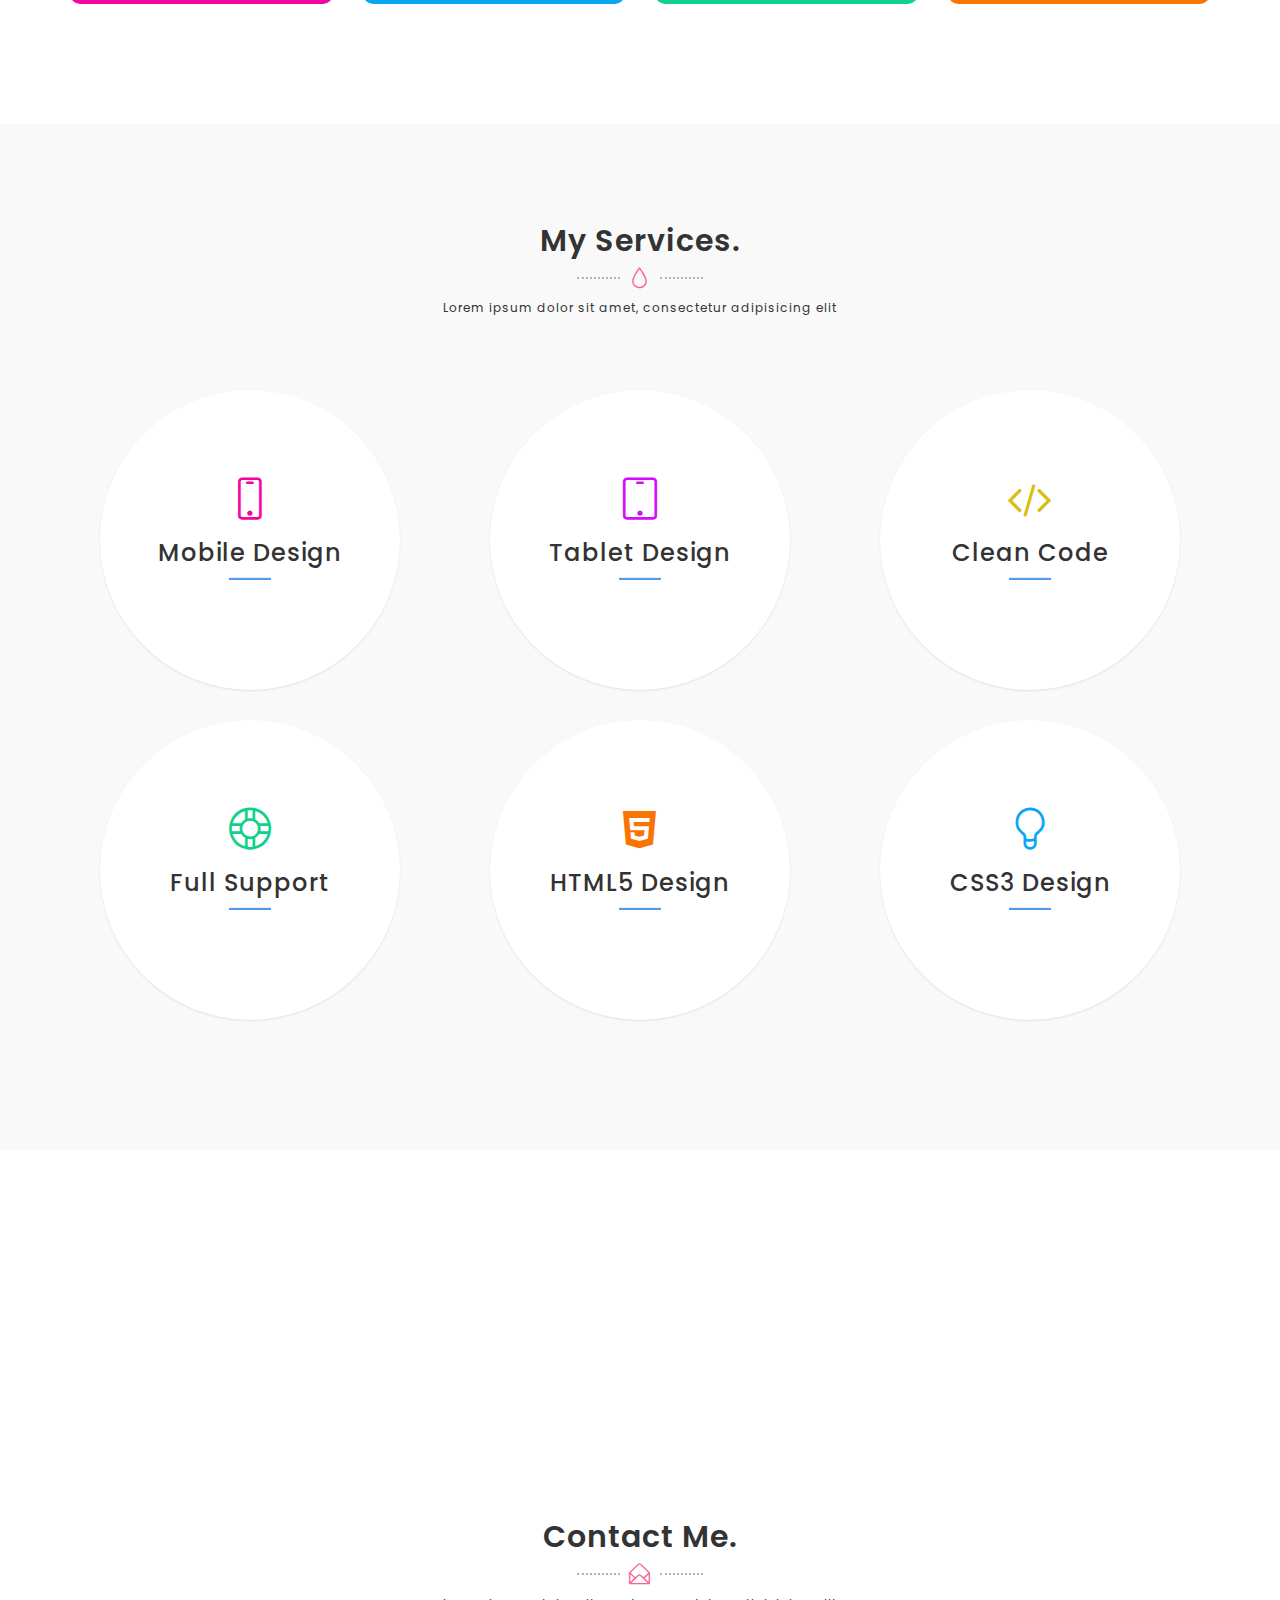
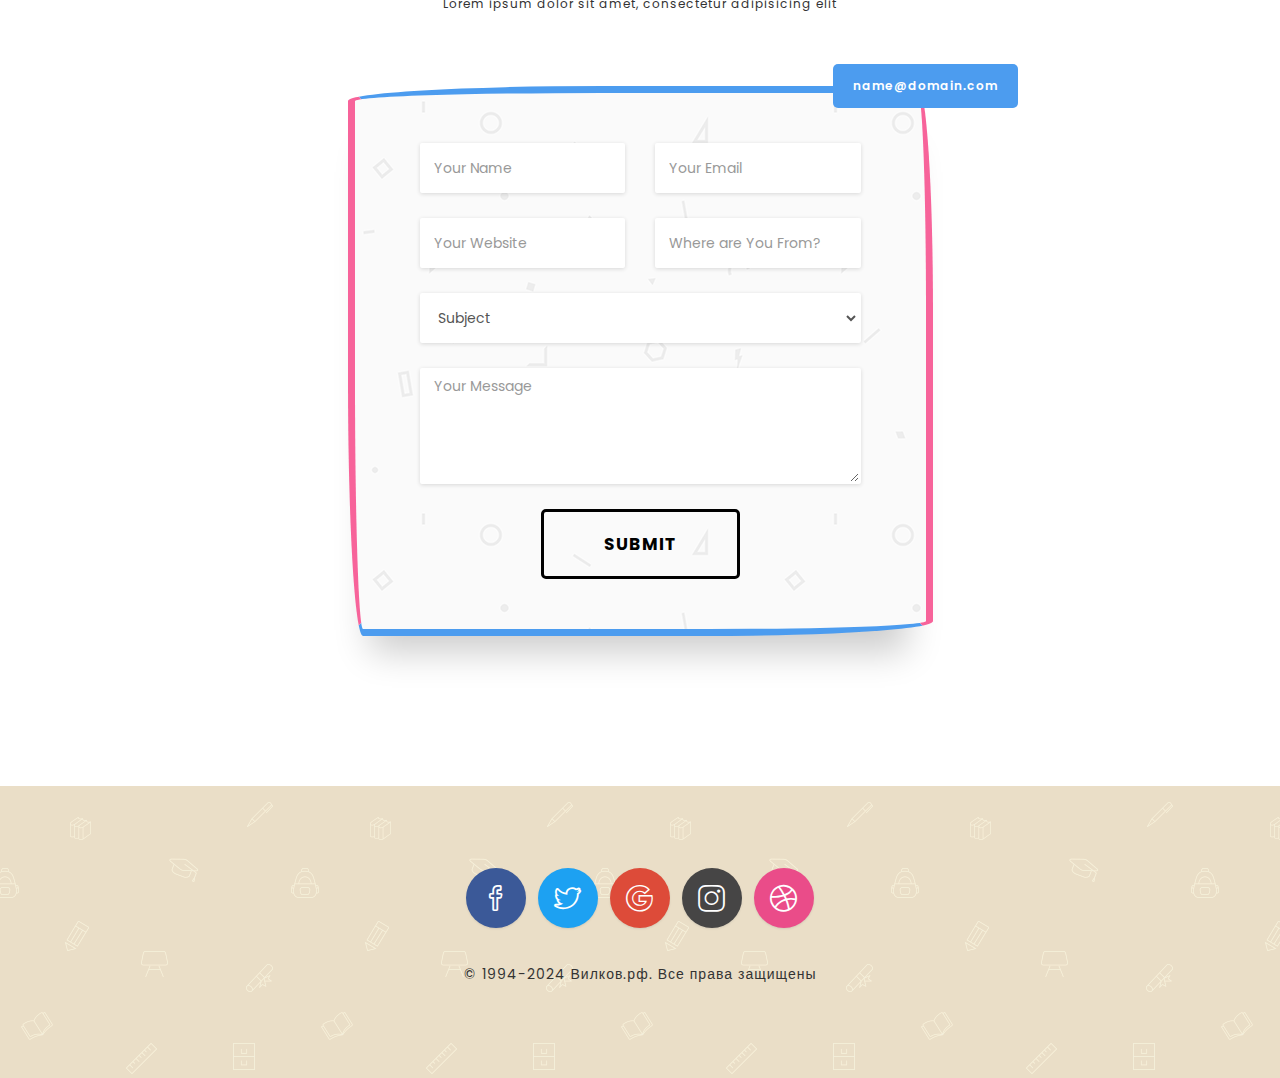
<file: index-2.html>
<!DOCTYPE html>
<html lang="en">

  <head>
    
    <!-- Meta Tag -->
    <meta charset="UTF-8">
    <meta name="viewport" content="width=device-width, initial-scale=1.0">
    <meta http-equiv="X-UA-Compatible" content="IE=edge">
    
    <!-- SEO -->
    <meta name="description" content="150 words">
    <meta name="author" content="Александр Вилков">
    <meta name="url" content="https://вилков.рф/">
    <meta name="copyright" content="Wilk">
    <meta name="robots" content="index,follow">
    
    
    <title>WebRes - Personal Resume Template</title>
    
    <!-- Favicon -->
    <link rel="shortcut icon" href="images/favicon/favicon.ico">
    <link rel="apple-touch-icon" sizes="144x144" type="image/x-icon" href="images/favicon/apple-touch-icon.png">
    
    <!-- All CSS Plugins -->
    <link rel="stylesheet" type="text/css" href="css/plugin.css">
    
    <!-- Main CSS Stylesheet -->
    <link rel="stylesheet" type="text/css" href="css/style.css">
    
    <!-- Google Web Fonts  -->
    <link rel="stylesheet" href="https://fonts.googleapis.com/css?family=Poppins:400,300,500,600,700">
    
    
    <!-- HTML5 shiv and Respond.js support IE8 or Older for HTML5 elements and media queries -->
    <!--[if lt IE 9]>
	   <script src="js/html5shiv.min.js"></script>
	   <script src="js/respond.min.js"></script>
    <![endif]-->
    

 </head>

  <body>
    
    
	
	<!-- Preloader Start -->
    <div class="preloader">
	  <p>Loading...</p>
     </div>
     <!-- Preloader End -->

    
    
    <!-- Menu Section Start -->
    <header id="home">
        
        <div class="header-top-area">
            <div class="container">
                <div class="row">
                
                    <div class="col-sm-3">
                        <div class="logo">
                            <a href="index-2.html">WebRes</a>
                        </div>
                    </div>
                    
                    <div class="col-sm-9">
                        <div class="navigation-menu">
                            <div class="navbar">
                                <div class="navbar-header">
                                    <button type="button" class="navbar-toggle" data-toggle="collapse" data-target=".navbar-collapse">
                                        <span class="sr-only">Toggle navigation</span>
                                        <span class="icon-bar"></span>
                                        <span class="icon-bar"></span>
                                        <span class="icon-bar"></span>
                                    </button>
                                </div>
                                <div class="navbar-collapse collapse">
                                    <ul class="nav navbar-nav navbar-right">
                                        <li class="active"><a class="smoth-scroll" href="#home">Home <div class="ripple-wrapper"></div></a>
                                        </li>
                                        <li><a class="smoth-scroll" href="#about">About</a>
                                        </li>
                                        <li><a class="smoth-scroll" href="#portfolio">Portfolio</a>
                                        </li>
                                        <li><a class="smoth-scroll" href="#testimonials">Testimonial</a>
                                        </li>
                                        <li><a class="smoth-scroll" href="#services">services</a>
                                        </li>
                                        <li><a class="smoth-scroll" href="#contact">Contact</a>
                                        </li>
                                    </ul>
                                </div>
                            </div>
                        </div>
                    </div>
                </div>
            </div>
        </div>
     </header>
     <!-- Menu Section End -->  
    
    
    <!-- Home Section Start -->
    <section class="home-section">
        <div class="container">
            <div class="row">
                
                 <div class="col-sm-offset-2 col-md-4 col-sm-6 margin-left-setting">
                    <div class="margin-top-150">
                        
                     <div class="table-responsive">
					    <table class="table">
							<tr>
							    <td>Name</td>
								<td>John Doe</td>
							 </tr>
                             <tr>
								<td>Email</td>
								<td>doe@domain.com</td>
							</tr>
							<tr>
								<td>Designation</td>
								<td>Web Designer</td>
							 </tr>
							<tr>
								<td>Experience</td>
								<td>8 Years</td>
							</tr>
							<tr>
								<td>Contact</td>
								<td>1234567890</td>
							</tr>
                            <tr>
								<td>Resume</td>
								<td style="background-color: #f7639a;"><a href="#" target="_blank" data-toggle="tooltip" data-placement="top" title="Check Out My Resume">Resume.pdf</a></td>
							</tr>
						</table>
					  </div>
                     </div>
                   </div>
                 
                 <div class="col-md-5 col-sm-6">
                    <div class="me-image">
                      <img src="images/bg/profile.png" alt="">
                  </div>
                </div>
              </div>
            </div>
        </section>
        <!-- Home Section End -->
        
        
        
    <!-- Experience Start -->
    <section class="section-space-padding">
        <div class="container">
           <div class="row">
                <div class="col-sm-12">
                    <div class="section-title">
                        <h2>My Experience.</h2>
                         <div class="divider dark">
						   <i class="icon-graduation"></i>
						  </div>
                        <p>Lorem ipsum dolor sit amet, consectetur adipisicing elit</p>
                    </div>
                </div>
            </div>
            
            <div class="row">
            
            <div class="col-md-6 col-sm-6">
				<div class="experience">
				
				<div class="experience-item">
					<div class="experience-circle">
					   <i class="icon-graduation"></i> 
                       <p>8, Nov 2016</p>
					</div>
					<div class="experience-content experience-color-blue">
						<h4>Master Degree in Java</h4>
                        <h6>College Name here</h6>
						<p>Lorem ipsum dolor sit amet, consectetur adipiscing elit. Vivamus eleifend risus sed feugiat faucibus.</p>
					</div>
				 </div>
				
				<div class="experience-item">
					<div class="experience-circle">
						<i class="icon-trophy"></i> 
                        <p>8, Nov 2016</p>
					</div>
					<div class="experience-content experience-color-blue">
						<h4>Diploma in Web Designing</h4>
                        <h6>Institute Name here</h6>
						<p>Lorem ipsum dolor sit amet, consectetur adipiscing elit. Vivamus eleifend risus sed feugiat faucibus.</p>
					</div>
				 </div>
				
				<div class="experience-item">
					<div class="experience-circle">
						<i class="icon-book-open"></i> 
                        <p>8, Nov 2016</p>
					</div>
					<div class="experience-content experience-color-blue">
						<h4>High School Education</h4>
                        <h6>School Name here</h6>
						<p>Lorem ipsum dolor sit amet, consectetur adipiscing elit. Vivamus eleifend risus sed feugiat faucibus.</p>
					</div>
				 </div>
				
			 </div>
			</div>

			<div class="col-md-6 col-sm-6">
				<div class="experience">
				
				<div class="experience-item">
					<div class="experience-circle experience-company pink-color-bg">
					   <i class="icon-energy"></i>
					</div>
					<div class="experience-content">
						<h4>DevBlog System PVT. LTD.</h4>
                        <h6>Currently Working, SEO Executive</h6>
						<p>Lorem ipsum dolor sit amet, consectetur adipiscing elit. Vivamus eleifend risus sed feugiat faucibus.</p>
					</div>
				 </div>
				
				<div class="experience-item">
					<div class="experience-circle experience-company pink-color-bg">
						<i class="icon-ghost"></i>
					</div>
					<div class="experience-content">
						<h4>Rolling System PVT. LTD.</h4>
                        <h6>2008-2015, Senior Developer</h6>
						<p>Lorem ipsum dolor sit amet, consectetur adipiscing elit. Vivamus eleifend risus sed feugiat faucibus.</p>
					</div>
				 </div>
				
				<div class="experience-item">
					<div class="experience-circle experience-company pink-color-bg">
						<i class="icon-compass"></i>
					</div>
					<div class="experience-content">
						<h4>WebRec System PVT. LTD.</h4>
                        <h6>2005-2007, Senior Designer</h6>
						<p>Lorem ipsum dolor sit amet, consectetur adipiscing elit. Vivamus eleifend risus sed feugiat faucibus.</p>
					</div>
				 </div>
				
			 </div>
			</div>
            
           </div>
        </div>
    </section>
    <!-- Experience End -->
    
    
    <!-- About Start -->
    <section id="about" class="about section-space-padding">
       <div class="container">
          <div class="row">
                <div class="col-sm-12">
                    <div class="section-title">
                        <h2>About Me.</h2>
                         <div class="divider dark">
						   <i class="icon-emotsmile"></i>
						  </div>
                        <p>Lorem ipsum dolor sit amet, consectetur adipisicing elit</p>
                    </div>
                </div>
            </div>
            
            
            <div class="row">
              
              <div class="col-md-6">
               <div class="about-me-text margin-top-50">
               <p>Lorem ipsum dolor sit amet, consectetur adipiscing elit. Vivamus feugiat facilisis dignissim. Etiam scelerisque ultricies euismod. Etiam pellentesque enim ac risus dapibus consequat. Nulla euismod lacinia felis, vel <a href="#" data-toggle="modal" data-target="#skillmodal" title="My Skills"><b>Check out my Skills</b></a> massa accumsan sit amet. Cras id fermentum neque. Curabitur et mollis neque. Fusce eu mattis arcu. Integer eget augue sit amet lorem convallis fermentum, Lorem ipsum dolor sit amet, consectetur adipiscing elit. Vivamus feugiat facilisis dignissim. Etiam scelerisque ultricies euismod. Etiam pellentesque enim ac risus dapibus consequat.</p>
               </div>
              </div>
               
             <div class="col-md-6">
                <div class="about-me-text pattern-bg margin-top-50 margin-bottom-50">
                  <div class="text-center">
                    <a class="button button-style button-style-dark button-style-color-2" data-toggle="modal" data-target="#subscribemodal" href="#">Subscribe</a>
                  </div>
               </div>
               
             <div class="about-me-text">
               
               <ul class="social-icon">
                <li><a href="#" target="_blank" class="facebook"><i class="icon-social-facebook"></i></a></li>
                <li><a href="#" target="_blank" class="twitter"><i class="icon-social-twitter"></i></a></li>
                <li><a href="#" target="_blank" class="behance"><i class="icon-social-behance"></i></a></li>
                <li><a href="#" target="_blank" class="dribbble"><i class="icon-social-dribbble"></i></a></li>
               </ul>
               
               </div>
              </div>
              
            </div>
          </div>
       </section>
       
      <!-- Skills Modal Start -->
      <div class="modal fade padding-top-70" id="skillmodal" role="dialog">
        <div class="modal-dialog">
    
      
      <div class="modal-content pattern-bg">
        <div class="modal-body">
           <div class="row">
                <div class="col-sm-12">
                    <div class="section-title margin-top-30">
                      <button type="button" class="btn pull-right" data-dismiss="modal"><i class="fa fa-close"></i></button>
                        <h2>My Skills.</h2>
                         <div class="divider dark">
						   <i class="icon-energy"></i>
						  </div>
                        <p>Lorem ipsum dolor sit amet, consectetur adipisicing elit</p>
                    </div>
                </div>
            </div>
            
          <div class="row">
           <div class="col-sm-offset-2 col-xs-offset-0 col-md-8 col-sm-8">
          
            <div class="my-skill margin-bottom-50">
                    <strong>Graphic Design</strong>
                       <span class="pull-right">80%</span>
                            <div class="progress">
                                 <div class="progress-bar progress-bar-primary" role="progressbar" aria-valuenow="85" aria-valuemin="0" aria-valuemax="100" style="width: 80%;">
                                </div>
                              </div>

                     <strong>Website Design</strong>
                         <span class="pull-right">99%</span>
                             <div class="progress">
                                  <div class="progress-bar progress-bar-primary" role="progressbar" aria-valuenow="99" aria-valuemin="0" aria-valuemax="100" style="width: 99%;">
                                </div>
                              </div>

                      <strong>HTML5/CSS3</strong>
                         <span class="pull-right">85%</span>
                             <div class="progress">
                                  <div class="progress-bar progress-bar-primary" role="progressbar" aria-valuenow="85" aria-valuemin="0" aria-valuemax="100" style="width: 85%;">
                              </div>
                           </div>
                          
                       <strong>Javascript</strong>
                         <span class="pull-right">90%</span>
                             <div class="progress">
                                  <div class="progress-bar progress-bar-primary" role="progressbar" aria-valuenow="90" aria-valuemin="0" aria-valuemax="100" style="width: 90%;">
                              </div>
                           </div>
                        </div>
          
                   </div>
               </div>
            </div>
          </div>
        </div>
      </div>
      <!-- Skills Modal End -->
      
      
      
      <!-- Subscribe Modal Start -->
      <div class="modal fade subscribe padding-top-120" id="subscribemodal" role="dialog">
        <div class="modal-dialog">
    
      
      <div class="modal-content">
        <div class="modal-body">
           <div class="row">
                <div class="col-sm-12">
                    <div class="section-title margin-top-30">
                      <button type="button" class="btn pull-right" data-dismiss="modal"><i class="fa fa-close"></i></button>
                        <h2>Subscribe.</h2>
                         <div class="divider dark">
						   <i class="icon-envelope-letter"></i>
						  </div>
                        <p>Lorem ipsum dolor sit amet, consectetur adipisicing elit</p>
                    </div>
                </div>
            </div>
            
          <div class="row">
           <div class="col-sm-offset-2 col-xs-offset-0 col-md-8 col-sm-8">
          
            <div class="margin-bottom-50">
                    <form id="mc-form" method="post" action="http://uipasta.us14.list-manage.com/subscribe/post?u=854825d502cdc101233c08a21&amp;id=86e84d44b7">
								
						  <div class="subscribe-form">
							 <input id="mc-email" type="email" placeholder="Email Address" class="text-input">
							  <button class="submit-btn" type="submit">Submit</button>
								</div>
								<label for="mc-email" class="mc-label"></label>
							  </form>
                           </div>
                        </div>
                     </div>
                 </div>
             </div>
          </div>
       </div>
       <!-- Subscribe Modal End -->
       <!-- About End -->
    

    
    <!-- Portfolio Start -->
    <section id="portfolio" class="portfolio section-space-padding">
        <div class="container">
            <div class="row">
                <div class="col-sm-12">
                    <div class="section-title">
                        <h2>My Portfolio.</h2>
                          <div class="divider dark">
						   <i class="icon-picture"></i>
						   </div>
                        <p>Lorem ipsum dolor sit amet, consectetur adipisicing elit</p>
                    </div>
                </div>
            </div>
            
            <div class="row">
              <div class="col-md-2">
                <ul class="portfolio">
                    <li class="filter" data-filter="all">all</li>
                    <li class="filter" data-filter=".apps">apps</li>
                    <li class="filter" data-filter=".mockups">mockups</li>
                    <li class="filter" data-filter=".wordpress">wordpress</li>
                </ul>
              </div>
            
            <div class="col-md-10">
                <div class="portfolio-inner margin-top-30">
                
                
                    <div class="col-md-4 col-sm-6 col-xs-12 mix apps">
                        <div class="item">
                            <a href="images/portfolio/1.jpg" class="portfolio-popup" title="Project Title">
                                <img src="images/portfolio/1.jpg" alt="">
                            </a>
                        </div>
                    </div>
                    
                    <div class="col-md-4 col-sm-6 col-xs-12 mix mockups">
                        <div class="item">
                            <a href="images/portfolio/2.jpg" class="portfolio-popup" title="Project Title">
                                <img src="images/portfolio/2.jpg" alt="">
                            </a>
                        </div>
                    </div>
                    
                    <div class="col-md-4 col-sm-6 col-xs-12 mix apps">
                        <div class="item">
                            <a href="images/portfolio/3.jpg" class="portfolio-popup" title="Project Title">
                                <img src="images/portfolio/3.jpg" alt="">
                            </a>
                        </div>
                    </div>
                    
                    <div class="col-md-4 col-sm-6 col-xs-12 mix mockups wordpress">
                        <div class="item">
                            <a href="images/portfolio/4.jpg" class="portfolio-popup" title="Project Title">
                                <img src="images/portfolio/4.jpg" alt="">
                            </a>
                        </div>
                    </div>
                    
                    <div class="col-md-4 col-sm-6 col-xs-12 mix wordpress apps">
                        <div class="item">
                            <a href="images/portfolio/5.jpg" class="portfolio-popup" title="Project Title">
                                <img src="images/portfolio/5.jpg" alt="">
                            </a>
                        </div>
                    </div>
                    
                    <div class="col-md-4 col-sm-6 col-xs-12 mix apps mockups wordpress" title="Project Title">
                        <div class="item">
                            <a href="images/portfolio/6.jpg" class="portfolio-popup">
                                <img src="images/portfolio/6.jpg" alt="">
                            </a>
                        </div>
                    </div>
                    
                </div>
            </div>
        </div>
       </div>
        
        <div class="text-center margin-top-50">
          <a class="button button-style button-style-dark button-style-color-2 smoth-scroll" href="#contact">Hire Me!</a>
          </div>
     
    </section>
    <!-- Portfolio End -->
    
    
    
     <!-- Testimonial Start -->
     <section id="testimonials" class="testimonial-section section-space-padding">
        <div class="container">
            <div class="row">
                <div class="col-sm-12">
                    <div class="section-title">
                        <h2>Testimonials.</h2>
                         <div class="divider dark">
						   <i class="icon-speech"></i>
						  </div>
                        <p>Lorem ipsum dolor sit amet, consectetur adipisicing elit.</p>
                    </div>
                </div>
            </div>
            
            <div class="row">
              <div class="col-md-offset-3 col-sm-offset-2 col-md-6 col-sm-8">
                <div class="testimonial-carousel-list margin-top-20">
                
                    <div class="testimonial-word text-center">
                    <img src="images/testimonial/1.png" class="img-responsive" alt="">
                        <h2>John doe</h2>
                        <p>quis nostrud exercitation ullamco laboris nisi ut aliquip ex ea commodo consequat. Duisauteiruredolor in reprehenderit in voluptate.</p>
                    </div>
                    
                    <div class="testimonial-word text-center">
                    <img src="images/testimonial/2.png" class="img-responsive" alt="">
                        <h2>John doe</h2>
                        <p>quis nostrud exercitation ullamco laboris nisi ut aliquip ex ea commodo consequat. Duisauteiruredolor in reprehenderit in voluptate.</p>
                    </div>
                    
                    <div class="testimonial-word text-center">
                    <img src="images/testimonial/3.png" class="img-responsive" alt="">
                        <h2>John doe</h2>
                        <p>quis nostrud exercitation ullamco laboris nisi ut aliquip ex ea commodo consequat. Duisauteiruredolor in reprehenderit in voluptate.</p>
                    </div>
                    
                </div>
              </div>
             
            </div>
        </div>
    </section>
    <!-- Testimonial End -->
    
    
    
      <!-- statistics -->
      <section class="statistics-section section-space-padding bg-cover text-center">
         <div class="container">     

            <div class="row">

           <div class="col-md-3 col-sm-6 col-xs-6">
            <div class="statistics bg-color-1">
              <div class="statistics-icon"><i class="icon-mustache"></i>
              </div>
              <div class="statistics-content">
                <h5><span data-count="2025" class="statistics-count">2025</span></h5><span>Projects Done</span>
              </div>
            </div>
          </div>
          
          <div class="col-md-3 col-sm-6 col-xs-6">
            <div class="statistics bg-color-6">
              <div class="statistics-icon"><i class="icon-emotsmile"></i>
              </div>
              <div class="statistics-content">
                <h5> <span data-count="1200" class="statistics-count">1200</span></h5><span>Happy Clients</span>
              </div>
            </div>
          </div>
          
          <div class="col-md-3 col-sm-6 col-xs-6">
            <div class="statistics bg-color-4">
              <div class="statistics-icon"><i class="icon-hourglass"></i>
              </div>
              <div class="statistics-content">
                <h5><span data-count="8000" class="statistics-count">8000</span></h5><span>Hours of Work</span>
              </div>
            </div>
          </div>
          
          <div class="col-md-3 col-sm-6 col-xs-6">
            <div class="statistics bg-color-5">
              <div class="statistics-icon"><i class="icon-cup"></i>
              </div>
              <div class="statistics-content">
                <h5><span data-count="4000" class="statistics-count">4000</span></h5><span>Cup of Coffee</span>
              </div>
            </div>
            </div>

         </div>
       </div>
    </section>
    <!-- statistics end -->

    
    
    
    <!-- Services Start -->
    <section id="services" class="services-section section-space-padding">
        <div class="container">
           <div class="row">
                <div class="col-sm-12">
                    <div class="section-title">
                        <h2>My Services.</h2>
                          <div class="divider dark">
						   <i class="icon-drop"></i>
						 </div>
                        <p>Lorem ipsum dolor sit amet, consectetur adipisicing elit</p>
                    </div>
                </div>
            </div>
            
            <div class="row margin-top-30">
            
            <div class="col-md-4 col-sm-6">
				<div class="services-detail">
					<i class="icon-screen-smartphone color-1"></i>
					<h3>Mobile Design</h3>
					<hr>
				</div>
			</div>

			<div class="col-md-4 col-sm-6">
				<div class="services-detail">
					<i class="icon-screen-tablet color-2"></i>
					<h3>Tablet Design</h3>
					<hr>
				</div>
			</div>

			<div class="col-md-4 col-sm-6">
				<div class="services-detail">
					<i class="fa fa-code color-3"></i>
					<h3>Clean Code</h3>
					<hr>
				</div>
			</div>
            
            <div class="col-md-4 col-sm-6">
				<div class="services-detail">
					<i class="icon-support color-4"></i>
					<h3>Full Support</h3>
					<hr>
				</div>
			</div>

			<div class="col-md-4 col-sm-6">
				<div class="services-detail">
					<i class="fa fa-html5 color-5"></i>
					<h3>HTML5 Design</h3>
					<hr>
				</div>
			</div>

			<div class="col-md-4 col-sm-6">
				<div class="services-detail">
					<i class="icon-bulb color-6"></i>
					<h3>CSS3 Design</h3>
					<hr>
				</div>
			</div>
            
            </div>
        </div>
    </section>
    <!-- Services End -->
    
    
    
    <!-- Call to Action Start -->
    <section class="call-to-action bg-cover section-space-padding text-center">
       <div class="container">
         <div class="row">
           <div class="col-md-8">
             <h2>Do You Want to Know More About Me?</h2>
             </div>
             
            <div class="col-md-4">
             <div class="text-center">
               <a class="button button-style button-style-color-2 smoth-scroll" href="#contact">Contact Me</a>
            </div>
            
            </div>    
          </div>
         </div>
       </section>
       <!-- Call to Action End -->
       
       
       
       
    <!-- Contact Start -->
    <section id="contact" class="section-space-padding">
       <div class="container">
          <div class="row">
                <div class="col-sm-12">
                    <div class="section-title">
                        <h2>Contact Me.</h2>
                          <div class="divider dark">
						   <i class="icon-envelope-open"></i>
						 </div>
                        <p>Lorem ipsum dolor sit amet, consectetur adipisicing elit</p>
                    </div>
                </div>
            </div>
            
         
         <div class="margin-top-30 margin-bottom-50">
           <div class="row">
           
             <div class="col-md-offset-3 col-sm-offset-2 col-md-6 col-sm-8">   
                 
               <div class="row">
                 <div class="contact-us-detail"><a href="mailto:name@domain.com">name@domain.com</a></div>
                  <form class="contact-us pattern-bg">
                    
					  <div class="col-sm-6">
						<div class="form-group">
						  <input type="text" id="name" class="form-control" placeholder="Your Name">
						 </div>
                        </div>
								
                       <div class="col-sm-6">
					    <div class="form-group">
						 <input type="email" id="email" class="form-control" placeholder="Your Email">
						 </div>
                        </div>
                        
                        <div class="col-sm-6">
						  <div class="form-group">
							<input type="text" id="website" class="form-control" placeholder="Your Website">
						   </div>
                          </div>
                          
                        <div class="col-sm-6">
						  <div class="form-group">
							<input type="text" id="address" class="form-control" placeholder="Where are You From?">
						   </div>
                          </div>
								
                         <div class="col-sm-12">
						  <select id="subject" class="form-group form-control">
							<option value="" selected disabled>Subject</option>
							<option>Website Design & Development</option>
							<option>Wordpress Development</option>
							<option>Search Engine Optimization</option>
                            <option>Mobile Website</option>
							<option>I Want to General Talk</option>
                            <option>Other</option>
						   </select>
                          </div>
								
                       <div class="col-sm-12">
					    <div class="textarea-message form-group">
					      <textarea id="message" class="textarea-message form-control" placeholder="Your Message" rows="5"></textarea>
						  </div>
                         </div>
                   
                   
                    <div class="text-center">      
		               <button type="submit" class="button button-style button-style-dark button-style-color-2">Submit</button>
	                  </div>
                       
                  </form>
                   
                </div>
			  </div>
            </div>
           
        
        </div>
       </div>
     </section>
     <!-- Contact End -->
       
        
        
        
    <!-- Footer Start -->
    <footer class="footer-section">
        <div class="container">
            <div class="row">
               
            <div class="col-md-12">
              <ul class="social-icon margin-bottom-30">
                 <li><a href="#" target="_blank" class="facebook"><i class="icon-social-facebook"></i></a></li>
                 <li><a href="#" target="_blank" class="twitter"><i class="icon-social-twitter"></i></a></li>
                 <li><a href="#" target="_blank" class="google-plus"><i class="icon-social-google"></i></a></li>
                 <li><a href="#" target="_blank" class="instagram"><i class="icon-social-instagram"></i></a></li>
                 <li><a href="#" target="_blank" class="dribbble"><i class="icon-social-dribbble"></i></a></li>
               </ul>
          </div>
              
              <div class="col-md-12 uipasta-credit">
                <p>© 1994-2024 Вилков.рф. Все права защищены</p>
              </div>

             </div>
        </div>
    </footer>
    <!-- Footer End -->
    
    
    <!-- Back to Top Start -->
    <a href="#" class="scroll-to-top"><i class="icon-arrow-up-circle"></i></a>
    <!-- Back to Top End -->
    
    
    <!-- All Javascript Plugins  -->
    <script type="text/javascript" src="js/jquery.min.js"></script>
    <script type="text/javascript" src="js/plugin.js"></script>
    
    <!-- Main Javascript File  -->
    <script type="text/javascript" src="js/scripts.js"></script>
  
  
  </body>
 </html>
</file>
<file: css/style.css>
/*
   
    Template Name : WebRes - Personal Resume Template
    Author : UiPasta Team
    Website : http://www.uipasta.com/
    Support : http://www.uipasta.com/support/
	
	
*/



/*
   
   Table Of Content
   
   1. Global Style
   2. Preloader
   3. Home Section and Navigation Menu
   4. Qualification and Experience
   5. About
      5.1 Skills
      5.2 Subscribe
   6. Portfolio
   7. Testimonial
   8. Statistics
   9. Services
  10. Call to Action
  11. Contact Us
  12. Social Icons
  13. Footer
  14. Scroll To Top
  15. Responsive
  16. Useful Classes ( Such as : Margin, Padding, colors  "This classes will be helpful for you during designing/development time.")
  17. UiPasta Credit
 

*/



/* Global Style */

body {
    font-size: 12px;
    font-weight: 400;
    line-height: 24px;
    letter-spacing: 1px;
    height: 100%;
    font-family: 'Poppins', sans-serif;
}

html,
body {
    height: 100%
}

::selection {
    background-color: #f7639a;
    color: #ffffff;
}

::-moz-selection {
    background-color: #f7639a;
    color: #ffffff;
}

h1,
h2,
h3,
h4,
h5,
h6 {
	font-family: 'Poppins', sans-serif;
}

a {
    text-decoration: none;
}

img {
    width: 100%;
}

a {
    color: #4c9cef;
}

a:hover,
a:active,
a:focus {
    color: #f7639a;
    text-decoration: none;
	outline: none;
}

p {
    line-height: 28px;
}

b {
	font-weight: 600;
}

ul,
li {
    margin: 0;
    padding: 0;
}

fieldset {
    border: 0 none;
    margin: 0 auto;
    padding: 0;
}

.no-padding {
    padding: 0
}

.pink-color {
	color: #f7639a !important;
}

.pink-color-bg {
	background-color: #f7639a !important;
}

.section-space-padding {
    padding: 100px 0px;
}

.section-title {
    text-align: center;
}

.section-title h2 {
    margin-top: 0;
    font-weight: 600;
    font-size: 30px;
}

.section-title p {
    font-weight: 400;
	line-height: 25px;
	margin-bottom: 40px;
}

.bg-cover {
	background-repeat: no-repeat;
}

.pattern-bg {
	background: url(../images/bg/pattern-bg.png);
	background-repeat: repeat;
}

.grabbing {
	cursor: url(../images/owl-carousel/grabbing.png) 8 8, move;
}

.divider > i {
	color: #f7639a;
	font-size: 21px;
}

.divider {
	position: relative;
	width: 126px;
	margin: 0 auto;
	overflow: hidden;
	text-align: center;
}

.divider:after,
.divider:before {
	content: ' ';
	width: 43px;
	position: absolute;
	border-bottom: dotted 2px #ffffff;
	top: 50%;
	margin-top: -4px;
}

.divider:before {
	left: 0;
}

.divider:after {
	right: 0;
}

.divider.dark:after,
.divider.dark:before {
	border-color: #b2b2b2;
}

.button {
	border: none;
	border-radius: 5px;
	font-family: inherit;
	font-size: 17px;
	color: inherit;
	background: none;
	cursor: pointer;
	padding: 20px 60px;
	display: inline-block;
	text-transform: uppercase;
	letter-spacing: 1px;
	font-weight: 700;
	outline: none;
	position: relative;
	-webkit-transition: all 0.3s;
	-moz-transition: all 0.3s;
	transition: all 0.3s;
}

.button:after {
	content: '';
	position: absolute;
	z-index: -1;
	-webkit-transition: all 0.3s;
	-moz-transition: all 0.3s;
	transition: all 0.3s;
}

.button-style {
	border: 3px solid #fff;
	color: #fff;
}

.button-style:hover,
.button-style:active,
.button-style:focus {
	color: #ffffff;
	background: #4c9cef;
}

.button-style-color-2:hover,
.button-style-color-2:active,
.button-style-color-2:focus {
	color: #ffffff;
	background: #f7639a !important;
}

.button-style-dark {
	border: 3px solid #000000;
	color: #000000;
}



/* Preloader */

.preloader {
    background: #F9F9F9;
    bottom: 0;
    left: 0;
    position: fixed;
    right: 0;
    top: 0;
    z-index: 99999;
}

.preloader p {
    position: absolute;
    top: 48%;
    left: 50%;
    text-align: center;
    font-size: 20px;
    color: #333333;
}

.preloader:before, .preloader:after {
    content: "";
    width: 20px;
    height: 20px;
    position: absolute;
    top: 40%;
    left: 40%;
    background-color: #4c9cef;
    animation: squaremove 1s ease-in-out infinite;
    -webkit-animation: squaremove 1s ease-in-out infinite;
}

.preloader:after {
    bottom: 0px;
    background-color: #f7639a;
    animation-delay: 0.3s;
}

@keyframes squaremove {
  0%, 100%{
    -webkit-transform: translate(0,0) rotate(0);
    -ms-transform: translate(0,0) rotate(0);
    -o-transform: translate(0,0) rotate(0);
    transform: translate(0,0) rotate(0);
  }

  25%{
    -webkit-transform: translate(40px,40px) rotate(45deg);
    -ms-transform: translate(40px,40px) rotate(45deg);
    -o-transform: translate(40px,40px) rotate(45deg);
    transform: translate(40px,40px) rotate(45deg);
  }

  50%{
    -webkit-transform: translate(0px,80px) rotate(0deg);
    -ms-transform: translate(0px,80px) rotate(0deg);
    -o-transform: translate(0px,80px) rotate(0deg);
    transform: translate(0px,80px) rotate(0deg);
  }

  75%{
    -webkit-transform: translate(-40px,40px) rotate(45deg);
    -ms-transform: translate(-40px,40px) rotate(45deg);
    -o-transform: translate(-40px,40px) rotate(45deg);
    transform: translate(-40px,40px) rotate(45deg);
  }
}



/* Home Section and Navigation Menu */

.home-section {
    background: #f1f1f1;
    padding-top: 60px;
}

.table {
	margin-bottom: 0px;
}

.table a {
	color: #ffffff;
}

.table > tbody > tr > td {
	padding: 15px;
	border: 3px solid #e4e4e4;
}

.table tr > td {
	padding: 11px 13px;
}

tr:nth-child(1) > td {
	border-top:0px;
}

tr > td:nth-child(1){
	background-color: #ffffff;
	font-weight: 500;
	font-size: 13px;
	color: #888888;
	width: 140px;
}

tr > td:nth-child(2) {
	font-weight: 500;
	color: #ffffff;
	background: #4c9cef;
}

.header-top-area {
    position: fixed;
    left: 0;
    top: 0;
    width: 100%;
    z-index: 9999;
    -webkit-transition: all 0.4s ease-out;
    transition: all 0.4s ease-out;
}

.logo {
    padding-top: 28px;
    -webkit-transition: all 0.3s ease-out;
    transition: all 0.3s ease-out;
}

.logo a {
    display: block;
    color: #333333;
    letter-spacing: 6px;
    font-weight: 600;
    font-size: 14px;
	border-bottom: 4px solid #f7639a;
    width: 92px;
}

.navigation-menu .navbar-nav li a {
    color: #333333;
    text-transform: uppercase;
    font-size: 12px;
    letter-spacing: 1px;
    padding: 30px 15px;
    -webkit-transition: .3s;
    transition: .3s;
    font-weight: 600;
}

.navigation-menu .navbar-nav li a:hover {
    background: none;
    color: #f7639a;
    -webkit-transition: all 0.3s ease-out;
    transition: all 0.3s ease-out;
}

.nav li a:focus,
.nav li a:hover {
    background: none;
    color: #4c9cef;
    -webkit-transition: all 0.3s ease-out;
    transition: all 0.3s ease-out;
}

.navbar {
    margin: 0;
}

.navigation-background {
    -webkit-transition: all 0.3s ease-out;
    transition: all 0.3s ease-out;
    background: #4c9cef;
}

.navigation-background .logo {
    padding-top: 18px;
    -webkit-transition: all 0.3s ease-out;
    transition: all 0.3s ease-out;
}

.navigation-background .logo a {
	color: #ffffff;
}

.navigation-background .navigation-menu .navbar-nav li a {
    color: #fff;
    padding: 20px 15px;
    -webkit-transition: .3s;
    transition: .3s;
}

.navigation-background .navigation-menu .navbar-nav li a:hover {
    color: #fff;
}



/* Qualification and Experience */

.experience {
	margin-left: 70px;
	padding: 10px 0px;
}

.experience-item {
	position: relative;
	margin: 40px 0px;
}

.experience-circle {
	width: 120px;
	height: 120px;
	text-align: center;
	line-height: 35px;
	font-size: 14px;
	border-radius: 100%;
	position: absolute;
	left: -60px;
	color: #fff;
    background: #4c9cef;
	padding-top: 25px;
    box-shadow: -5px 6px 4px 0px rgba(90, 91, 95, 0.3);
}

.experience-circle i {
	display: block;
	font-size: 40px;
}

.experience-company i {
	font-size: 40px !important;
	margin-top: 15px !important;
}

.experience-circle p {
	font-size: 11px;
	margin-top: 5px;
}

.experience-content {
	margin-left: 80px;
	position: relative;
	background: #fff;
	border: 2px solid #f7639a;
	border-radius: 6px;
	padding: 20px 25px;
}

.experience-content h4 {
	line-height: 30px;
}

.experience-content:after, 
.experience-content:before {
	right: 100%;
	top: 35%;
	border: solid transparent;
	content: " ";
	height: 0;
	width: 0;
	position: absolute;
	pointer-events: none;
}

.experience-content:after {
	border-color: rgba(255, 255, 255, 0);
	border-right-color: #ffffff;
	border-width: 12px;
	margin-top: -20px;
}

.experience-content:before {
	border-color: rgba(238, 238, 238, 0);
	border-right-color: #f7639a;
	border-width: 16px;
	margin-top: -21px;
}

.experience-content p {
	color: #696969;
}

.experience-color-blue {
	border: 2px solid #4c9cef !important;
}

.experience-color-blue:before {
	border-right-color: #4c9cef !important;
}



/* About */

.about {
	background: #F9F9F9;
}

.about-me-text {
	padding: 50px;
	background-color: #ffffff;
	box-shadow: -2px 40px 34px -24px rgba(0, 0, 0, 0.2);
    border-radius: 255px 15px 225px 15px/15px 225px 15px 255px;
    border: solid 7px #4c9cef;
    border-left-color: #f7639a;
    border-right-color: #f7639a;
}

.about-me-text p:first-letter {
	font-size: 35px;
    color: #ffffff;
    background: #f7639a;
    padding: 0px 20px;
    width: 50px;
    height: 50px;
    border-radius: 50%;
    line-height: 61px;
	margin-right: 5px;
}



/* Skills */

.my-skill strong,
.my-skill span {
  font-size: 18px;
  font-weight: 400;
  padding-bottom: 6px;
  display: inline-block;
}

.my-skill .progress {
  background: #dedede;
  border-radius: 10px;
  box-shadow: none;
  height: 12px;
  margin-bottom: 30px;
}

.my-skill .progress-bar-primary {
  background: #4c9cef;
}

.modal-body .btn {
	background-color: #f7639a;
	margin-top: -68px;
    position: relative;
    margin-right: -35px;
    width: 50px;
    height: 50px;
    border-radius: 100%;
    color: #ffffff;
    line-height: 39px;
    font-size: 20px;
	outline: 0;
	box-shadow: 0px 1px 2px 0px rgba(90, 91, 95, 0.15);
    transition: all 0.3s ease-in-out;
}

.modal-body .btn:hover {
	box-shadow: 0px 16px 22px 0px rgba(90, 91, 95, 0.3);
	outline: 0;
}



/* Subscribe */

.subscribe .modal-content {
	background: url(../images/bg/subscribe-pattern.png);
	background-repeat: repeat;
}

#mc-form {
	text-align: center;
}

.mc-label {
	font-weight: 400;
}

.subscribe-form {
	margin-bottom: 15px;
	position: relative;
}

.subscribe-form .text-input {
	padding: 20px;
	border-radius: 50px;
	border: solid 1px #ffffff;
	background: #4c9cef;
	color: #ffffff;
	width: 100%;
	font-size: 15px;
	outline: none;
}

.subscribe-form .text-input::-webkit-input-placeholder {
	color: #ffffff;
	opacity: 1;
}

.subscribe-form .text-input:-moz-placeholder {
	color: #ffffff;
	opacity: 1;
}

.subscribe-form .text-input::-moz-placeholder {
	color: #ffffff;
	opacity: 1;
}

.subscribe-form .text-input:-ms-input-placeholder {
	color: #ffffff;
	opacity: 1;
}

.subscribe-form .text-input:focus::-webkit-input-placeholder {
	opacity: .5;
}

.subscribe-form .text-input:focus:-moz-input-placeholder {
	opacity: .5;
}

.subscribe-form .text-input:focus::-moz-input-placeholder {
	opacity: .5;
}

.subscribe-form .text-input:focus:-ms-input-placeholder {
	opacity: .5;
}

.subscribe-form .submit-btn {
	position: absolute;
	font-size: 18px;
	letter-spacing: 1px;
	color: #FFF;
	font-weight: 600;
	background: #f7639a;
	border: none;
	top: 5px;
	right: 5px;
	bottom: 5px;
	border-radius: 50px;
	width: 150px;
	text-align: center;
	outline: none;
}

.subscribe-form .submit-btn:active {
	opacity: .8;
}



/* Portfolio */

.portfolio {}

.portfolio-inner .mix {
    display: none;
	padding: 0px;
}

ul.portfolio {
    padding: 30px 10px;
    list-style: none;
    margin-top: 30px;
    margin-left: 8px;
    text-align: center;
    background-color: #4c9cef;
}

ul.portfolio li {
    display: inline-block;
    padding: 8px 12px;
    margin: 2px 8px;
    text-transform: capitalize;
    font-size: 14px;
    font-weight: 400;
    color: #ffffff;
    border: none;
    cursor: pointer;
    font-size: 13px;
}

ul.portfolio li:hover {
    color: #000;
    border: none;
}

ul.portfolio li.active {
    color: #ffffff;
    background-color: #f7639a;
    padding: 5px 20px;
    border-radius: 20px;
    box-shadow: 0px 1px 2px 0px rgba(90, 91, 95, 0.15);
}

.portfolio .item {
    position: relative;
}

.portfolio .item img {
    width: 100%;
}

.item {
    -webkit-transition: .3s;
    transition: .3s;
}

.portfolio .item:hover a:before{
  top: 40%;
  box-shadow: 0px 16px 22px 0px rgba(90, 91, 95, 0.3);
  -webkit-transition: all 400ms ease-in-out;
          transition: all 400ms ease-in-out;
}

.portfolio .item a:before{
  color: #ffffff;
  content: "\f00e";
  font-family: "FontAwesome";
  text-align: center;
  color: #ffffff;
  position: absolute;
  font-size: 25px;
  top: 2%;
  opacity: 0;
  left: 0%;
  right: 0%;
  background-color: #f7639a;
  width: 70px;
  height: 70px;
  border-radius: 50%;
  line-height: 70px;
  margin: 0 auto;
  -webkit-transition: all 400ms ease-in-out;
          transition: all 400ms ease-in-out;
}

.portfolio .item a:hover:before{
  opacity: 1;
}

.mfp-image-holder .mfp-close, .mfp-iframe-holder .mfp-close {
	margin-top: 50px;
    font-size: 40px;
    background-color: #f7639a;
    width: 50px;
    right: 10px;
    height: 50px;
    border-radius: 50%;
    padding-right: 13px;
}

.mfp-zoom-out-cur, .mfp-zoom-out-cur .mfp-image-holder .mfp-close {
    cursor: inherit;
}



/* Testimonial */

.testimonial-section {
    background: #F9F9F9;
}

.testimonial-carousel-list {
    padding: 30px;
    background-color: #fff;
    border-radius: 4px;
	box-shadow: 0px 1px 2px 0px rgba(90, 91, 95, 0.15);
    transition: all 0.3s ease-in-out;
}

.testimonial-carousel-list:hover {
    box-shadow: 0px 16px 22px 0px rgba(90, 91, 95, 0.3);
    top: -5px;
}

.testimonial-word {
    padding: 0px 100px;
}

.testimonial-word img {
	margin: 0 auto;
    max-width: 140px;
}

.testimonial-word h2 {
    font-size: 12px;
    text-transform: uppercase;
	color: #4c9cef;
    font-weight: 700;
    letter-spacing: 4px;
    margin: 20px 0px;
}

.testimonial-word p {
    line-height: 25px;
}

.owl-navi {
	color: #ffffff;
}

.owl-theme .owl-controls .owl-buttons div {
    display: inline-block;
    zoom: 1;
    margin: 5px;
	margin-top: -32px;
    padding: 7px 13px;
	background-color: transparent;
    opacity: 1;
    -webkit-border-radius: 4px;
    -moz-border-radius: 4px;
    border-radius: 100%;
    width: 65px;
    height: 65px;
    line-height: 60px;
    background-color: #4c9cef;
	transition: all 0.3s ease-in-out;
}

.owl-theme .owl-controls .owl-buttons div:hover {
	background-color: #f7639a;
}

.owl-prev, .owl-next {
  position: absolute;
  top: 50%;
  padding: 5px;
  margin: 0;
  z-index: 100;
  cursor: pointer;
}

.owl-prev {
  left: -40px;
}

.owl-next {
  right: -40px;
}



/* Statistics */

.statistics-section {
    background: url(../images/bg/statistics.jpg);
    background-size: cover;
	background-attachment: fixed;
}

.statistics {
  padding: 35px;
  margin-top: 20px;
  margin-bottom: 20px;
  overflow: hidden;
  border-radius: 10px;
}

.statistics.block .statistics-icon,
.statistics.block .statistics-content {
  width: auto;
  float: none;
  text-align: center;
}

.statistics-icon {
  text-align: center;
  font-size: 50px;
  color: #ffffff;
}

.statistics-content {
  text-align: center;
  margin-top: 25px;
  color: #ffffff;
}

.statistics-content > h5 {
  font-size: 34px;
  margin-top: 0;
}

.statistics-content > span {
  display: block;
  font-weight: 500;
  font-size: 12px;
  letter-spacing: 1px;
}



/* Services */

.services-section {
  background-color: #F9F9F9;
}

.services-section hr {
  border-bottom: 2px solid #4c9cef;
  width: 42px;
  margin: 0 auto;
}

.services-section .services-detail {
    border-radius: 100%;
    background-color: #ffffff;
    box-shadow: 0px 1px 2px 0px rgba(90, 91, 95, 0.15);
    transition: all 0.3s ease-in-out;
    position: relative;
    width: 300px;
    height: 300px;
    text-align: center;
    margin: 0 auto;
    margin-bottom: 30px;
}

.services-section .services-detail:hover {
    border-bottom-right-radius: 4px;
    box-shadow: 0px 16px 22px 0px rgba(90, 91, 95, 0.3);
    top: -5px;
}

.services-section .services-detail i {
   font-size: 42px;
   margin-top: 88px;
   display: inline-block;
   vertical-align: middle;
}



/* Call to Action */

.call-to-action {
	background: url(../images/bg/call-to-action.png);
	background-attachment: fixed;
	background-repeat: repeat;
}

.call-to-action h2 {
	font-size: 30px;
	color: #ffffff;
}



/* Contact Us */

.contact-us {
	padding: 50px;
    background-color: #ffffff;
    box-shadow: -2px 40px 34px -24px rgba(0, 0, 0, 0.2);
    border-radius: 255px 15px 225px 15px/15px 225px 15px 255px;
    border: solid 7px #4c9cef;
    border-left-color: #f7639a;
    border-right-color: #f7639a;
}

.contact-us-detail {
    position: absolute;
    left: 83%;
    top: -4%;
    background-color: #4c9cef;
    padding: 10px 20px;
    border-radius: 5px;
    font-weight: 600;
}

.contact-us-detail:hover {
	background-color: #f7639a;
}

.contact-us-detail a {
	color: #ffffff;
}

.contact-us-detail a:hover {
	color: #ffffff;
}

.form-group {
	margin-bottom: 25px;
}

.form-control {
	border: 2px solid transparent;
	height: 50px;
	border-radius: 2px; -webkit-border-radius: 2px; -moz-border-radius: 2px; -ms-border-radius: 2px; -o-border-radius: 2px;
	-webkit-box-shadow: 0 1px 4px 0 rgba(0, 0, 0, 0.14);
	   -moz-box-shadow: 0 1px 4px 0 rgba(0, 0, 0, 0.14);
	    -ms-box-shadow: 0 1px 4px 0 rgba(0, 0, 0, 0.14);
		 -o-box-shadow: 0 1px 4px 0 rgba(0, 0, 0, 0.14);
			box-shadow: 0 1px 4px 0 rgba(0, 0, 0, 0.14);
	-webkit-transition:all 150ms ease-in-out 0s;
	   -moz-transition:all 150ms ease-in-out 0s;
	    -ms-transition:all 150ms ease-in-out 0s;
	     -o-transition:all 150ms ease-in-out 0s;
		    transition:all 150ms ease-in-out 0s;
}
.form-control:focus {
	border-color: #171717;
	-webkit-box-shadow: none;
	   -moz-box-shadow: none;
	    -ms-box-shadow: none;
		 -o-box-shadow: none;
			box-shadow: none;
}

.form-control:focus {
	border-color: #4c9cef;
	border-width: 2px;
}



/* Social Icons */

.social-icon {
  list-style: none;
  padding-left: 0;
  margin: 0;
  text-align: center;
}

.social-icon:before,
.social-icon:after {
  content: " ";
  display: table;
}

.social-icon:after {
  clear: both;
}

.social-icon li {
  display: inline-block;
  margin: 2px 4px;
}

.social-icon li a {
  display: block;
  width: 60px;
  height: 60px;
  line-height: 66px;
  color: #fff;
  text-align: center;
  border: 0 none;
  border-radius: 50%;
  font-size: 27px;
  box-shadow: 0px 1px 2px 0px rgba(90, 91, 95, 0.15);
  transition: all 0.3s ease-in-out;
}

.social-icon li a:hover {
   box-shadow: 0px 8px 15px 0px rgba(90, 91, 95, 0.33);
}

.facebook {
   background-color: #3b5998;
}

.twitter {
   background-color: #1da1f2;
}

.google-plus {
   background-color: #dd4b39;
}

.instagram {
   background-color: #464545;
}

.linkedin {
   background-color: #0077b5;
}

.pinterest {
   background-color: #bd081c;
}

.youtube {
   background-color: #cd201f;
}

.vimeo {
   background-color: #1ab7ea;
}

.dribbble {
   background-color: #ea4c89;
}

.behance {
   background-color: #1769ff;
}

.flickr {
   background-color: #ff0084;
}

.tumblr {
   background-color: #35465c;
}

.foursquare {
   background-color: #f94877;
}

.github {
   background-color: #333333;
}

.skype {
   background-color: #00aff0;
}



/* Footer */

.footer-section {
    background: url(../images/bg/footer-bg.png);
	background-repeat: repeat;
    padding: 80px 0px;
    color: #f8f8f8;
}

.footer-section p {
    font-size: 14px;
}



/* Scroll To Top */

.scroll-to-top {
    background-color: #4c9cef;
    display: none;
    width: 60px;
    height: 60px;
    font-size: 25px;
	border-radius: 100%;
    line-height: 67px;
    text-align: center;
    color: #fff;
    position: fixed;
    right: 20px;
    bottom: 30px;
    z-index: 999;
    box-shadow: 0px 1px 2px 0px rgba(90, 91, 95, 0.15);
    transition: all 0.3s ease-in-out;
}

.scroll-to-top:hover,
.scroll-to-top:focus {
    background-color: #f7639a;
    color: #ffffff;
    box-shadow: 0px 16px 22px 0px rgba(90, 91, 95, 0.3);
}



/* Responsive */

@media only screen and (max-width: 1199px) {
	.experience-circle i {
		font-size: 30px;
	}
	
	.experience-content{
		margin-left: 75px;
	}
	
	.experience-content:after, 
	.experience-content:before {
		top: 30%;
	}
}


@media only screen and (min-width: 767px) and (max-width: 991px) {
    .navigation-menu .navbar-nav li a {
        padding: 30px 11px;
        font-size: 12px;
    }
    
	.navigation-background .navigation-menu .navbar-nav li a {
        padding: 30px 11px;
        font-size: 12px;
    }
	
	.navigation-background .logo {
		padding-top: 28px;
	}
	
	.margin-left-setting {
		margin-left: 0px !important;
	}
}


@media only screen and (max-width: 991px) {
     .call-to-action h2 {
        font-size: 20px;
	 }
}


@media only screen and (max-width: 767px) {
    .navbar-toggle .icon-bar {
        background: #f7639a;
    }
    
	.navigation-background .navbar-toggle .icon-bar {
        background: #ffffff;
    }
    
	.navbar-toggle {
        margin-right: 0px;
        margin-top: -30px;
    }
    
	.navbar {
        min-height: 0px;
    }
    
	.navigation-menu .navbar-nav li a {
        padding: 11px 15px;
		color: #ffffff;
    }
    
	.navigation-menu .navbar-nav li a:hover {
        color: #ffffff;
    }
    
	.navigation-background .navigation-menu .navbar-nav li a:hover {
        color: #ffffff;
    }
    
	.navigation-background .navigation-menu .navbar-nav li a {
        padding: 11px 15px;
    }
    
	.navbar-fixed-bottom .navbar-collapse,
    .navbar-fixed-top .navbar-collapse {
        max-height: 420px;
    }
    
	.navbar-toggle {
        margin-top: -30px;
    }
    
	.navbar-collapse {
        background: #4c9cef;
    }
    
	.navigation-background .navbar-collapse {
        background: #4c9cef;
    }
    
	.section-title h2 {
        font-size: 22px;
    }
    
	.testimonial-word {
        padding: 0;
    }
    
	.testimonial-carousel-list {
        margin-top: 0px;
    }
    
	.call-to-action h2 {
        font-size: 18px;
        line-height: 35px;
	}
    
	.contact-us-detail {
        left: 39%;
    }
    
	.owl-prev {
        left: 5px;
    }
    
	.owl-next {
        right: 5px;
    }
    
	.scroll-to-top {
        width: 45px !important;
        height: 45px !important;
        font-size: 20px !important;
        line-height: 52px !important;
        right: 8px !important;
        bottom: 15px !important;
    }
}


@media only screen and (max-width: 555px) {
	.social-icon li a {
         width: 40px;
         height: 40px;
         line-height: 44px;
         font-size: 16px;
      }
	  
     .section-title h2 {
         font-size: 16px;
		 font-weight: 500;
       }
	 
      .section-title p {
         font-weight: 300;
         font-size: 12px;
      }
	  
	  .statistics-content > h5 {
        font-size: 20px;
      }
	  
      .statistics-content > span {
        font-size: 10px;
      }
	  
      .statistics-icon {
        font-size: 30px;
      }
	  
      .services-section hr {
          width: 35px;
      }
	  
	  .services-section h3 {
          font-size: 12px;
      }

      .services-section .services-detail {
          width: 180px;
          height: 180px;
      }

      .services-section .services-detail i {
          font-size: 30px;
          margin-top: 45px;
      }
	  
      .owl-theme .owl-controls .owl-buttons div {
          padding: 6px 10px;
          width: 40px;
          height: 40px;
          line-height: 36px;
		  font-size: 8px;
       }
	   
      .contact-us-detail {
          left: 30%;
       }
}


@media only screen and (max-width: 500px) {
	.experience {
		margin-left: 0px;
		border: 0px;
	}
	
	.experience-circle {
		margin: 0 auto;
		position: static;
		margin-bottom: 20px;
	}
	
	.experience-content {
		padding: 10px 15px;
		margin-left: 0px;
		text-align: center;
	}
	
	.experience-content:after, 
	.experience-content:before {
		display: none;
	}
}


@media only screen and (max-width: 449px) {
	   .button {
		   font-size: 13px;
		   padding: 14px 28px;
		   font-weight: 600;
	   }
	   
	   .contact-us-detail {
          left: 25%;
       }
}



/* Useful Classes */


/* Spacing ( with Margin and Padding ) */

/* Margin */

.margin-0 {
	margin: 0px !important;
}

/* Margin Top */

.margin-top-0 {
	margin-top: 0px !important;
}

.margin-top-10 {
	margin-top: 10px !important;
}

.margin-top-20 {
	margin-top: 20px !important;
}

.margin-top-30 {
	margin-top: 30px !important;
}

.margin-top-40 {
	margin-top: 40px !important;
}

.margin-top-50 {
	margin-top: 50px !important;
}

.margin-top-60 {
	margin-top: 60px !important;
}

.margin-top-70 {
	margin-top: 70px !important;
}

.margin-top-80 {
	margin-top: 80px !important;
}

.margin-top-90 {
	margin-top: 90px !important;
}

.margin-top-100 {
	margin-top: 100px !important;
}

.margin-top-120 {
	margin-top: 120px !important;
}

.margin-top-150 {
	margin-top: 150px !important;
}

.margin-top-200 {
	margin-top: 200px !important;
}


/* Margin Bottom */

.margin-bottom-0 {
	margin-bottom: 0px !important;
}

.margin-bottom-10 {
	margin-bottom: 10px !important;
}

.margin-bottom-20 {
	margin-bottom: 20px !important;
}

.margin-bottom-30 {
	margin-bottom: 30px !important;
}

.margin-bottom-40 {
	margin-bottom: 40px !important;
}

.margin-bottom-50 {
	margin-bottom: 50px !important;
}

.margin-bottom-60 {
	margin-bottom: 60px !important;
}

.margin-bottom-70 {
	margin-bottom: 70px !important;
}

.margin-bottom-80 {
	margin-bottom: 80px !important;
}

.margin-bottom-90 {
	margin-bottom: 90px !important;
}

.margin-bottom-100 {
	margin-bottom: 100px !important;
}

.margin-bottom-120 {
	margin-bottom: 120px !important;
}

.margin-bottom-150 {
	margin-bottom: 150px !important;
}

.margin-bottom-200 {
	margin-bottom: 200px !important;
}



/* Padding */

.padding-0 {
	padding: 0px !important;
}


/* Padding Top */

.padding-top-0 {
	padding-top: 0px !important;
}

.padding-top-10 {
	padding-top: 10px !important;
}

.padding-top-20 {
	padding-top: 20px !important;
}

.padding-top-30 {
	padding-top: 30px !important;
}

.padding-top-40 {
	padding-top: 40px !important;
}

.padding-top-50 {
	padding-top: 50px !important;
}

.padding-top-60 {
	padding-top: 60px !important;
}

.padding-top-70 {
	padding-top: 70px !important;
}

.padding-top-80 {
	padding-top: 80px !important;
}

.padding-top-90 {
	padding-top: 90px !important;
}

.padding-top-100 {
	padding-top: 100px !important;
}

.padding-top-120 {
	padding-top: 120px !important;
}

.padding-top-150 {
	padding-top: 150px !important;
}

.padding-top-200 {
	padding-top: 200px !important;
}


/* Padding Bottom */

.padding-bottom-0 {
	padding-bottom: 0px !important;
}

.padding-bottom-10 {
	padding-bottom: 10px !important;
}

.padding-bottom-20 {
	padding-bottom: 20px !important;
}

.padding-bottom-30 {
	padding-bottom: 30px !important;
}

.padding-bottom-40 {
	padding-bottom: 40px !important;
}

.padding-bottom-50 {
	padding-bottom: 50px !important;
}

.padding-bottom-60 {
	padding-bottom: 60px !important;
}

.padding-bottom-70 {
	padding-bottom: 70px !important;
}

.padding-bottom-80 {
	padding-bottom: 80px !important;
}

.padding-bottom-90 {
	padding-bottom: 90px !important;
}

.padding-bottom-100 {
	padding-bottom: 100px !important;
}

.padding-bottom-120 {
	padding-bottom: 120px !important;
}

.padding-bottom-150 {
	padding-bottom: 150px !important;
}

.padding-bottom-200 {
	padding-bottom: 200px !important;
}



/* Colors */

.color-1 {
	color: #f306a0;
}

.color-2 {
	color: #d60bfb;
}

.color-3 {
	color: #d8be10;
}

.color-4 {
	color: #0fd28a;
}

.color-5 {
	color: #f97400;
}

.color-6 {
	color: #08a6f3;
}



/* Background Color */

.bg-color-1 {
	background-color: #f306a0;
}

.bg-color-2 {
	background-color: #d60bfb;
}

.bg-color-3 {
	background-color: #d8be10;
}

.bg-color-4 {
	background-color: #0fd28a;
}

.bg-color-5 {
	background-color: #f97400;
}

.bg-color-6 {
	background-color: #08a6f3;
}



/* Tooltip Styles */

.tooltip-inner {
	font-style: italic;
	padding: 10px 12px;
	min-width: 150px;
	width: 100%;
}

.tooltip.top {
	margin-top:-15px;
}

.tooltip.bottom {
	margin-top:15px;
	bottom: auto;
	left: auto;
	right: auto;
}

.tooltip.left {
	margin-right:15px;
}

.tooltip.right {
	margin-left:15px;
}

.tooltip-color .tooltip-inner {
	color: #fff;
}



/* UiPasta Credit */

.uipasta-credit {
	color: #333333;
	text-align: center;
}

.uipasta-credit a {
	color: #4c9cef;
	font-weight: 600;
}

.uipasta-credit a:hover {
	color: #f7639a;
}
</file>
<file: css/plugin.css>
/* Table Of Content 

  1. Bootstrap
  2. Magnific Popup
  3. Owl Carousel
  4. Font Awesome
  5. Simple Line Icons

*/



/*!
 * Bootstrap v3.3.7 (http://getbootstrap.com)
 * Copyright 2011-2016 Twitter, Inc.
 * Licensed under MIT (https://github.com/twbs/bootstrap/blob/master/LICENSE)
 *//*! normalize.css v3.0.3 | MIT License | github.com/necolas/normalize.css */html{font-family:sans-serif;-webkit-text-size-adjust:100%;-ms-text-size-adjust:100%}body{margin:0}article,aside,details,figcaption,figure,footer,header,hgroup,main,menu,nav,section,summary{display:block}audio,canvas,progress,video{display:inline-block;vertical-align:baseline}audio:not([controls]){display:none;height:0}[hidden],template{display:none}a{background-color:transparent}a:active,a:hover{outline:0}abbr[title]{border-bottom:1px dotted}b,strong{font-weight:700}dfn{font-style:italic}h1{margin:.67em 0;font-size:2em}mark{color:#000;background:#ff0}small{font-size:80%}sub,sup{position:relative;font-size:75%;line-height:0;vertical-align:baseline}sup{top:-.5em}sub{bottom:-.25em}img{border:0}svg:not(:root){overflow:hidden}figure{margin:1em 40px}hr{height:0;-webkit-box-sizing:content-box;-moz-box-sizing:content-box;box-sizing:content-box}pre{overflow:auto}code,kbd,pre,samp{font-family:monospace,monospace;font-size:1em}button,input,optgroup,select,textarea{margin:0;font:inherit;color:inherit}button{overflow:visible}button,select{text-transform:none}button,html input[type=button],input[type=reset],input[type=submit]{-webkit-appearance:button;cursor:pointer}button[disabled],html input[disabled]{cursor:default}button::-moz-focus-inner,input::-moz-focus-inner{padding:0;border:0}input{line-height:normal}input[type=checkbox],input[type=radio]{-webkit-box-sizing:border-box;-moz-box-sizing:border-box;box-sizing:border-box;padding:0}input[type=number]::-webkit-inner-spin-button,input[type=number]::-webkit-outer-spin-button{height:auto}input[type=search]{-webkit-box-sizing:content-box;-moz-box-sizing:content-box;box-sizing:content-box;-webkit-appearance:textfield}input[type=search]::-webkit-search-cancel-button,input[type=search]::-webkit-search-decoration{-webkit-appearance:none}fieldset{padding:.35em .625em .75em;margin:0 2px;border:1px solid silver}legend{padding:0;border:0}textarea{overflow:auto}optgroup{font-weight:700}table{border-spacing:0;border-collapse:collapse}td,th{padding:0}/*! Source: https://github.com/h5bp/html5-boilerplate/blob/master/src/css/main.css */@media print{*,:after,:before{color:#000!important;text-shadow:none!important;background:0 0!important;-webkit-box-shadow:none!important;box-shadow:none!important}a,a:visited{text-decoration:underline}a[href]:after{content:" (" attr(href) ")"}abbr[title]:after{content:" (" attr(title) ")"}a[href^="javascript:"]:after,a[href^="#"]:after{content:""}blockquote,pre{border:1px solid #999;page-break-inside:avoid}thead{display:table-header-group}img,tr{page-break-inside:avoid}img{max-width:100%!important}h2,h3,p{orphans:3;widows:3}h2,h3{page-break-after:avoid}.navbar{display:none}.btn>.caret,.dropup>.btn>.caret{border-top-color:#000!important}.label{border:1px solid #000}.table{border-collapse:collapse!important}.table td,.table th{background-color:#fff!important}.table-bordered td,.table-bordered th{border:1px solid #ddd!important}}@font-face{font-family:'Glyphicons Halflings';src:url(../fonts/glyphicons-halflings-regular.eot);src:url(../fonts/glyphicons-halflings-regular.eot?#iefix) format('embedded-opentype'),url(../fonts/glyphicons-halflings-regular.woff2) format('woff2'),url(../fonts/glyphicons-halflings-regular.woff) format('woff'),url(../fonts/glyphicons-halflings-regular.ttf) format('truetype'),url(../fonts/glyphicons-halflings-regular.svg#glyphicons_halflingsregular) format('svg')}.glyphicon{position:relative;top:1px;display:inline-block;font-family:'Glyphicons Halflings';font-style:normal;font-weight:400;line-height:1;-webkit-font-smoothing:antialiased;-moz-osx-font-smoothing:grayscale}.glyphicon-asterisk:before{content:"\002a"}.glyphicon-plus:before{content:"\002b"}.glyphicon-eur:before,.glyphicon-euro:before{content:"\20ac"}.glyphicon-minus:before{content:"\2212"}.glyphicon-cloud:before{content:"\2601"}.glyphicon-envelope:before{content:"\2709"}.glyphicon-pencil:before{content:"\270f"}.glyphicon-glass:before{content:"\e001"}.glyphicon-music:before{content:"\e002"}.glyphicon-search:before{content:"\e003"}.glyphicon-heart:before{content:"\e005"}.glyphicon-star:before{content:"\e006"}.glyphicon-star-empty:before{content:"\e007"}.glyphicon-user:before{content:"\e008"}.glyphicon-film:before{content:"\e009"}.glyphicon-th-large:before{content:"\e010"}.glyphicon-th:before{content:"\e011"}.glyphicon-th-list:before{content:"\e012"}.glyphicon-ok:before{content:"\e013"}.glyphicon-remove:before{content:"\e014"}.glyphicon-zoom-in:before{content:"\e015"}.glyphicon-zoom-out:before{content:"\e016"}.glyphicon-off:before{content:"\e017"}.glyphicon-signal:before{content:"\e018"}.glyphicon-cog:before{content:"\e019"}.glyphicon-trash:before{content:"\e020"}.glyphicon-home:before{content:"\e021"}.glyphicon-file:before{content:"\e022"}.glyphicon-time:before{content:"\e023"}.glyphicon-road:before{content:"\e024"}.glyphicon-download-alt:before{content:"\e025"}.glyphicon-download:before{content:"\e026"}.glyphicon-upload:before{content:"\e027"}.glyphicon-inbox:before{content:"\e028"}.glyphicon-play-circle:before{content:"\e029"}.glyphicon-repeat:before{content:"\e030"}.glyphicon-refresh:before{content:"\e031"}.glyphicon-list-alt:before{content:"\e032"}.glyphicon-lock:before{content:"\e033"}.glyphicon-flag:before{content:"\e034"}.glyphicon-headphones:before{content:"\e035"}.glyphicon-volume-off:before{content:"\e036"}.glyphicon-volume-down:before{content:"\e037"}.glyphicon-volume-up:before{content:"\e038"}.glyphicon-qrcode:before{content:"\e039"}.glyphicon-barcode:before{content:"\e040"}.glyphicon-tag:before{content:"\e041"}.glyphicon-tags:before{content:"\e042"}.glyphicon-book:before{content:"\e043"}.glyphicon-bookmark:before{content:"\e044"}.glyphicon-print:before{content:"\e045"}.glyphicon-camera:before{content:"\e046"}.glyphicon-font:before{content:"\e047"}.glyphicon-bold:before{content:"\e048"}.glyphicon-italic:before{content:"\e049"}.glyphicon-text-height:before{content:"\e050"}.glyphicon-text-width:before{content:"\e051"}.glyphicon-align-left:before{content:"\e052"}.glyphicon-align-center:before{content:"\e053"}.glyphicon-align-right:before{content:"\e054"}.glyphicon-align-justify:before{content:"\e055"}.glyphicon-list:before{content:"\e056"}.glyphicon-indent-left:before{content:"\e057"}.glyphicon-indent-right:before{content:"\e058"}.glyphicon-facetime-video:before{content:"\e059"}.glyphicon-picture:before{content:"\e060"}.glyphicon-map-marker:before{content:"\e062"}.glyphicon-adjust:before{content:"\e063"}.glyphicon-tint:before{content:"\e064"}.glyphicon-edit:before{content:"\e065"}.glyphicon-share:before{content:"\e066"}.glyphicon-check:before{content:"\e067"}.glyphicon-move:before{content:"\e068"}.glyphicon-step-backward:before{content:"\e069"}.glyphicon-fast-backward:before{content:"\e070"}.glyphicon-backward:before{content:"\e071"}.glyphicon-play:before{content:"\e072"}.glyphicon-pause:before{content:"\e073"}.glyphicon-stop:before{content:"\e074"}.glyphicon-forward:before{content:"\e075"}.glyphicon-fast-forward:before{content:"\e076"}.glyphicon-step-forward:before{content:"\e077"}.glyphicon-eject:before{content:"\e078"}.glyphicon-chevron-left:before{content:"\e079"}.glyphicon-chevron-right:before{content:"\e080"}.glyphicon-plus-sign:before{content:"\e081"}.glyphicon-minus-sign:before{content:"\e082"}.glyphicon-remove-sign:before{content:"\e083"}.glyphicon-ok-sign:before{content:"\e084"}.glyphicon-question-sign:before{content:"\e085"}.glyphicon-info-sign:before{content:"\e086"}.glyphicon-screenshot:before{content:"\e087"}.glyphicon-remove-circle:before{content:"\e088"}.glyphicon-ok-circle:before{content:"\e089"}.glyphicon-ban-circle:before{content:"\e090"}.glyphicon-arrow-left:before{content:"\e091"}.glyphicon-arrow-right:before{content:"\e092"}.glyphicon-arrow-up:before{content:"\e093"}.glyphicon-arrow-down:before{content:"\e094"}.glyphicon-share-alt:before{content:"\e095"}.glyphicon-resize-full:before{content:"\e096"}.glyphicon-resize-small:before{content:"\e097"}.glyphicon-exclamation-sign:before{content:"\e101"}.glyphicon-gift:before{content:"\e102"}.glyphicon-leaf:before{content:"\e103"}.glyphicon-fire:before{content:"\e104"}.glyphicon-eye-open:before{content:"\e105"}.glyphicon-eye-close:before{content:"\e106"}.glyphicon-warning-sign:before{content:"\e107"}.glyphicon-plane:before{content:"\e108"}.glyphicon-calendar:before{content:"\e109"}.glyphicon-random:before{content:"\e110"}.glyphicon-comment:before{content:"\e111"}.glyphicon-magnet:before{content:"\e112"}.glyphicon-chevron-up:before{content:"\e113"}.glyphicon-chevron-down:before{content:"\e114"}.glyphicon-retweet:before{content:"\e115"}.glyphicon-shopping-cart:before{content:"\e116"}.glyphicon-folder-close:before{content:"\e117"}.glyphicon-folder-open:before{content:"\e118"}.glyphicon-resize-vertical:before{content:"\e119"}.glyphicon-resize-horizontal:before{content:"\e120"}.glyphicon-hdd:before{content:"\e121"}.glyphicon-bullhorn:before{content:"\e122"}.glyphicon-bell:before{content:"\e123"}.glyphicon-certificate:before{content:"\e124"}.glyphicon-thumbs-up:before{content:"\e125"}.glyphicon-thumbs-down:before{content:"\e126"}.glyphicon-hand-right:before{content:"\e127"}.glyphicon-hand-left:before{content:"\e128"}.glyphicon-hand-up:before{content:"\e129"}.glyphicon-hand-down:before{content:"\e130"}.glyphicon-circle-arrow-right:before{content:"\e131"}.glyphicon-circle-arrow-left:before{content:"\e132"}.glyphicon-circle-arrow-up:before{content:"\e133"}.glyphicon-circle-arrow-down:before{content:"\e134"}.glyphicon-globe:before{content:"\e135"}.glyphicon-wrench:before{content:"\e136"}.glyphicon-tasks:before{content:"\e137"}.glyphicon-filter:before{content:"\e138"}.glyphicon-briefcase:before{content:"\e139"}.glyphicon-fullscreen:before{content:"\e140"}.glyphicon-dashboard:before{content:"\e141"}.glyphicon-paperclip:before{content:"\e142"}.glyphicon-heart-empty:before{content:"\e143"}.glyphicon-link:before{content:"\e144"}.glyphicon-phone:before{content:"\e145"}.glyphicon-pushpin:before{content:"\e146"}.glyphicon-usd:before{content:"\e148"}.glyphicon-gbp:before{content:"\e149"}.glyphicon-sort:before{content:"\e150"}.glyphicon-sort-by-alphabet:before{content:"\e151"}.glyphicon-sort-by-alphabet-alt:before{content:"\e152"}.glyphicon-sort-by-order:before{content:"\e153"}.glyphicon-sort-by-order-alt:before{content:"\e154"}.glyphicon-sort-by-attributes:before{content:"\e155"}.glyphicon-sort-by-attributes-alt:before{content:"\e156"}.glyphicon-unchecked:before{content:"\e157"}.glyphicon-expand:before{content:"\e158"}.glyphicon-collapse-down:before{content:"\e159"}.glyphicon-collapse-up:before{content:"\e160"}.glyphicon-log-in:before{content:"\e161"}.glyphicon-flash:before{content:"\e162"}.glyphicon-log-out:before{content:"\e163"}.glyphicon-new-window:before{content:"\e164"}.glyphicon-record:before{content:"\e165"}.glyphicon-save:before{content:"\e166"}.glyphicon-open:before{content:"\e167"}.glyphicon-saved:before{content:"\e168"}.glyphicon-import:before{content:"\e169"}.glyphicon-export:before{content:"\e170"}.glyphicon-send:before{content:"\e171"}.glyphicon-floppy-disk:before{content:"\e172"}.glyphicon-floppy-saved:before{content:"\e173"}.glyphicon-floppy-remove:before{content:"\e174"}.glyphicon-floppy-save:before{content:"\e175"}.glyphicon-floppy-open:before{content:"\e176"}.glyphicon-credit-card:before{content:"\e177"}.glyphicon-transfer:before{content:"\e178"}.glyphicon-cutlery:before{content:"\e179"}.glyphicon-header:before{content:"\e180"}.glyphicon-compressed:before{content:"\e181"}.glyphicon-earphone:before{content:"\e182"}.glyphicon-phone-alt:before{content:"\e183"}.glyphicon-tower:before{content:"\e184"}.glyphicon-stats:before{content:"\e185"}.glyphicon-sd-video:before{content:"\e186"}.glyphicon-hd-video:before{content:"\e187"}.glyphicon-subtitles:before{content:"\e188"}.glyphicon-sound-stereo:before{content:"\e189"}.glyphicon-sound-dolby:before{content:"\e190"}.glyphicon-sound-5-1:before{content:"\e191"}.glyphicon-sound-6-1:before{content:"\e192"}.glyphicon-sound-7-1:before{content:"\e193"}.glyphicon-copyright-mark:before{content:"\e194"}.glyphicon-registration-mark:before{content:"\e195"}.glyphicon-cloud-download:before{content:"\e197"}.glyphicon-cloud-upload:before{content:"\e198"}.glyphicon-tree-conifer:before{content:"\e199"}.glyphicon-tree-deciduous:before{content:"\e200"}.glyphicon-cd:before{content:"\e201"}.glyphicon-save-file:before{content:"\e202"}.glyphicon-open-file:before{content:"\e203"}.glyphicon-level-up:before{content:"\e204"}.glyphicon-copy:before{content:"\e205"}.glyphicon-paste:before{content:"\e206"}.glyphicon-alert:before{content:"\e209"}.glyphicon-equalizer:before{content:"\e210"}.glyphicon-king:before{content:"\e211"}.glyphicon-queen:before{content:"\e212"}.glyphicon-pawn:before{content:"\e213"}.glyphicon-bishop:before{content:"\e214"}.glyphicon-knight:before{content:"\e215"}.glyphicon-baby-formula:before{content:"\e216"}.glyphicon-tent:before{content:"\26fa"}.glyphicon-blackboard:before{content:"\e218"}.glyphicon-bed:before{content:"\e219"}.glyphicon-apple:before{content:"\f8ff"}.glyphicon-erase:before{content:"\e221"}.glyphicon-hourglass:before{content:"\231b"}.glyphicon-lamp:before{content:"\e223"}.glyphicon-duplicate:before{content:"\e224"}.glyphicon-piggy-bank:before{content:"\e225"}.glyphicon-scissors:before{content:"\e226"}.glyphicon-bitcoin:before{content:"\e227"}.glyphicon-btc:before{content:"\e227"}.glyphicon-xbt:before{content:"\e227"}.glyphicon-yen:before{content:"\00a5"}.glyphicon-jpy:before{content:"\00a5"}.glyphicon-ruble:before{content:"\20bd"}.glyphicon-rub:before{content:"\20bd"}.glyphicon-scale:before{content:"\e230"}.glyphicon-ice-lolly:before{content:"\e231"}.glyphicon-ice-lolly-tasted:before{content:"\e232"}.glyphicon-education:before{content:"\e233"}.glyphicon-option-horizontal:before{content:"\e234"}.glyphicon-option-vertical:before{content:"\e235"}.glyphicon-menu-hamburger:before{content:"\e236"}.glyphicon-modal-window:before{content:"\e237"}.glyphicon-oil:before{content:"\e238"}.glyphicon-grain:before{content:"\e239"}.glyphicon-sunglasses:before{content:"\e240"}.glyphicon-text-size:before{content:"\e241"}.glyphicon-text-color:before{content:"\e242"}.glyphicon-text-background:before{content:"\e243"}.glyphicon-object-align-top:before{content:"\e244"}.glyphicon-object-align-bottom:before{content:"\e245"}.glyphicon-object-align-horizontal:before{content:"\e246"}.glyphicon-object-align-left:before{content:"\e247"}.glyphicon-object-align-vertical:before{content:"\e248"}.glyphicon-object-align-right:before{content:"\e249"}.glyphicon-triangle-right:before{content:"\e250"}.glyphicon-triangle-left:before{content:"\e251"}.glyphicon-triangle-bottom:before{content:"\e252"}.glyphicon-triangle-top:before{content:"\e253"}.glyphicon-console:before{content:"\e254"}.glyphicon-superscript:before{content:"\e255"}.glyphicon-subscript:before{content:"\e256"}.glyphicon-menu-left:before{content:"\e257"}.glyphicon-menu-right:before{content:"\e258"}.glyphicon-menu-down:before{content:"\e259"}.glyphicon-menu-up:before{content:"\e260"}*{-webkit-box-sizing:border-box;-moz-box-sizing:border-box;box-sizing:border-box}:after,:before{-webkit-box-sizing:border-box;-moz-box-sizing:border-box;box-sizing:border-box}html{font-size:10px;-webkit-tap-highlight-color:rgba(0,0,0,0)}body{font-family:"Helvetica Neue",Helvetica,Arial,sans-serif;font-size:14px;line-height:1.42857143;color:#333;background-color:#fff}button,input,select,textarea{font-family:inherit;font-size:inherit;line-height:inherit}a{color:#337ab7;text-decoration:none}a:focus,a:hover{color:#23527c;text-decoration:underline}a:focus{outline:5px auto -webkit-focus-ring-color;outline-offset:-2px}figure{margin:0}img{vertical-align:middle}.carousel-inner>.item>a>img,.carousel-inner>.item>img,.img-responsive,.thumbnail a>img,.thumbnail>img{display:block;max-width:100%;height:auto}.img-rounded{border-radius:6px}.img-thumbnail{display:inline-block;max-width:100%;height:auto;padding:4px;line-height:1.42857143;background-color:#fff;border:1px solid #ddd;border-radius:4px;-webkit-transition:all .2s ease-in-out;-o-transition:all .2s ease-in-out;transition:all .2s ease-in-out}.img-circle{border-radius:50%}hr{margin-top:20px;margin-bottom:20px;border:0;border-top:1px solid #eee}.sr-only{position:absolute;width:1px;height:1px;padding:0;margin:-1px;overflow:hidden;clip:rect(0,0,0,0);border:0}.sr-only-focusable:active,.sr-only-focusable:focus{position:static;width:auto;height:auto;margin:0;overflow:visible;clip:auto}[role=button]{cursor:pointer}.h1,.h2,.h3,.h4,.h5,.h6,h1,h2,h3,h4,h5,h6{font-family:inherit;font-weight:500;line-height:1.1;color:inherit}.h1 .small,.h1 small,.h2 .small,.h2 small,.h3 .small,.h3 small,.h4 .small,.h4 small,.h5 .small,.h5 small,.h6 .small,.h6 small,h1 .small,h1 small,h2 .small,h2 small,h3 .small,h3 small,h4 .small,h4 small,h5 .small,h5 small,h6 .small,h6 small{font-weight:400;line-height:1;color:#777}.h1,.h2,.h3,h1,h2,h3{margin-top:20px;margin-bottom:10px}.h1 .small,.h1 small,.h2 .small,.h2 small,.h3 .small,.h3 small,h1 .small,h1 small,h2 .small,h2 small,h3 .small,h3 small{font-size:65%}.h4,.h5,.h6,h4,h5,h6{margin-top:10px;margin-bottom:10px}.h4 .small,.h4 small,.h5 .small,.h5 small,.h6 .small,.h6 small,h4 .small,h4 small,h5 .small,h5 small,h6 .small,h6 small{font-size:75%}.h1,h1{font-size:36px}.h2,h2{font-size:30px}.h3,h3{font-size:24px}.h4,h4{font-size:18px}.h5,h5{font-size:14px}.h6,h6{font-size:12px}p{margin:0 0 10px}.lead{margin-bottom:20px;font-size:16px;font-weight:300;line-height:1.4}@media (min-width:768px){.lead{font-size:21px}}.small,small{font-size:85%}.mark,mark{padding:.2em;background-color:#fcf8e3}.text-left{text-align:left}.text-right{text-align:right}.text-center{text-align:center}.text-justify{text-align:justify}.text-nowrap{white-space:nowrap}.text-lowercase{text-transform:lowercase}.text-uppercase{text-transform:uppercase}.text-capitalize{text-transform:capitalize}.text-muted{color:#777}.text-primary{color:#337ab7}a.text-primary:focus,a.text-primary:hover{color:#286090}.text-success{color:#3c763d}a.text-success:focus,a.text-success:hover{color:#2b542c}.text-info{color:#31708f}a.text-info:focus,a.text-info:hover{color:#245269}.text-warning{color:#8a6d3b}a.text-warning:focus,a.text-warning:hover{color:#66512c}.text-danger{color:#a94442}a.text-danger:focus,a.text-danger:hover{color:#843534}.bg-primary{color:#fff;background-color:#337ab7}a.bg-primary:focus,a.bg-primary:hover{background-color:#286090}.bg-success{background-color:#dff0d8}a.bg-success:focus,a.bg-success:hover{background-color:#c1e2b3}.bg-info{background-color:#d9edf7}a.bg-info:focus,a.bg-info:hover{background-color:#afd9ee}.bg-warning{background-color:#fcf8e3}a.bg-warning:focus,a.bg-warning:hover{background-color:#f7ecb5}.bg-danger{background-color:#f2dede}a.bg-danger:focus,a.bg-danger:hover{background-color:#e4b9b9}.page-header{padding-bottom:9px;margin:40px 0 20px;border-bottom:1px solid #eee}ol,ul{margin-top:0;margin-bottom:10px}ol ol,ol ul,ul ol,ul ul{margin-bottom:0}.list-unstyled{padding-left:0;list-style:none}.list-inline{padding-left:0;margin-left:-5px;list-style:none}.list-inline>li{display:inline-block;padding-right:5px;padding-left:5px}dl{margin-top:0;margin-bottom:20px}dd,dt{line-height:1.42857143}dt{font-weight:700}dd{margin-left:0}@media (min-width:768px){.dl-horizontal dt{float:left;width:160px;overflow:hidden;clear:left;text-align:right;text-overflow:ellipsis;white-space:nowrap}.dl-horizontal dd{margin-left:180px}}abbr[data-original-title],abbr[title]{cursor:help;border-bottom:1px dotted #777}.initialism{font-size:90%;text-transform:uppercase}blockquote{padding:10px 20px;margin:0 0 20px;font-size:17.5px;border-left:5px solid #eee}blockquote ol:last-child,blockquote p:last-child,blockquote ul:last-child{margin-bottom:0}blockquote .small,blockquote footer,blockquote small{display:block;font-size:80%;line-height:1.42857143;color:#777}blockquote .small:before,blockquote footer:before,blockquote small:before{content:'\2014 \00A0'}.blockquote-reverse,blockquote.pull-right{padding-right:15px;padding-left:0;text-align:right;border-right:5px solid #eee;border-left:0}.blockquote-reverse .small:before,.blockquote-reverse footer:before,.blockquote-reverse small:before,blockquote.pull-right .small:before,blockquote.pull-right footer:before,blockquote.pull-right small:before{content:''}.blockquote-reverse .small:after,.blockquote-reverse footer:after,.blockquote-reverse small:after,blockquote.pull-right .small:after,blockquote.pull-right footer:after,blockquote.pull-right small:after{content:'\00A0 \2014'}address{margin-bottom:20px;font-style:normal;line-height:1.42857143}code,kbd,pre,samp{font-family:Menlo,Monaco,Consolas,"Courier New",monospace}code{padding:2px 4px;font-size:90%;color:#c7254e;background-color:#f9f2f4;border-radius:4px}kbd{padding:2px 4px;font-size:90%;color:#fff;background-color:#333;border-radius:3px;-webkit-box-shadow:inset 0 -1px 0 rgba(0,0,0,.25);box-shadow:inset 0 -1px 0 rgba(0,0,0,.25)}kbd kbd{padding:0;font-size:100%;font-weight:700;-webkit-box-shadow:none;box-shadow:none}pre{display:block;padding:9.5px;margin:0 0 10px;font-size:13px;line-height:1.42857143;color:#333;word-break:break-all;word-wrap:break-word;background-color:#f5f5f5;border:1px solid #ccc;border-radius:4px}pre code{padding:0;font-size:inherit;color:inherit;white-space:pre-wrap;background-color:transparent;border-radius:0}.pre-scrollable{max-height:340px;overflow-y:scroll}.container{padding-right:15px;padding-left:15px;margin-right:auto;margin-left:auto}@media (min-width:768px){.container{width:750px}}@media (min-width:992px){.container{width:970px}}@media (min-width:1200px){.container{width:1170px}}.container-fluid{padding-right:15px;padding-left:15px;margin-right:auto;margin-left:auto}.row{margin-right:-15px;margin-left:-15px}.col-lg-1,.col-lg-10,.col-lg-11,.col-lg-12,.col-lg-2,.col-lg-3,.col-lg-4,.col-lg-5,.col-lg-6,.col-lg-7,.col-lg-8,.col-lg-9,.col-md-1,.col-md-10,.col-md-11,.col-md-12,.col-md-2,.col-md-3,.col-md-4,.col-md-5,.col-md-6,.col-md-7,.col-md-8,.col-md-9,.col-sm-1,.col-sm-10,.col-sm-11,.col-sm-12,.col-sm-2,.col-sm-3,.col-sm-4,.col-sm-5,.col-sm-6,.col-sm-7,.col-sm-8,.col-sm-9,.col-xs-1,.col-xs-10,.col-xs-11,.col-xs-12,.col-xs-2,.col-xs-3,.col-xs-4,.col-xs-5,.col-xs-6,.col-xs-7,.col-xs-8,.col-xs-9{position:relative;min-height:1px;padding-right:15px;padding-left:15px}.col-xs-1,.col-xs-10,.col-xs-11,.col-xs-12,.col-xs-2,.col-xs-3,.col-xs-4,.col-xs-5,.col-xs-6,.col-xs-7,.col-xs-8,.col-xs-9{float:left}.col-xs-12{width:100%}.col-xs-11{width:91.66666667%}.col-xs-10{width:83.33333333%}.col-xs-9{width:75%}.col-xs-8{width:66.66666667%}.col-xs-7{width:58.33333333%}.col-xs-6{width:50%}.col-xs-5{width:41.66666667%}.col-xs-4{width:33.33333333%}.col-xs-3{width:25%}.col-xs-2{width:16.66666667%}.col-xs-1{width:8.33333333%}.col-xs-pull-12{right:100%}.col-xs-pull-11{right:91.66666667%}.col-xs-pull-10{right:83.33333333%}.col-xs-pull-9{right:75%}.col-xs-pull-8{right:66.66666667%}.col-xs-pull-7{right:58.33333333%}.col-xs-pull-6{right:50%}.col-xs-pull-5{right:41.66666667%}.col-xs-pull-4{right:33.33333333%}.col-xs-pull-3{right:25%}.col-xs-pull-2{right:16.66666667%}.col-xs-pull-1{right:8.33333333%}.col-xs-pull-0{right:auto}.col-xs-push-12{left:100%}.col-xs-push-11{left:91.66666667%}.col-xs-push-10{left:83.33333333%}.col-xs-push-9{left:75%}.col-xs-push-8{left:66.66666667%}.col-xs-push-7{left:58.33333333%}.col-xs-push-6{left:50%}.col-xs-push-5{left:41.66666667%}.col-xs-push-4{left:33.33333333%}.col-xs-push-3{left:25%}.col-xs-push-2{left:16.66666667%}.col-xs-push-1{left:8.33333333%}.col-xs-push-0{left:auto}.col-xs-offset-12{margin-left:100%}.col-xs-offset-11{margin-left:91.66666667%}.col-xs-offset-10{margin-left:83.33333333%}.col-xs-offset-9{margin-left:75%}.col-xs-offset-8{margin-left:66.66666667%}.col-xs-offset-7{margin-left:58.33333333%}.col-xs-offset-6{margin-left:50%}.col-xs-offset-5{margin-left:41.66666667%}.col-xs-offset-4{margin-left:33.33333333%}.col-xs-offset-3{margin-left:25%}.col-xs-offset-2{margin-left:16.66666667%}.col-xs-offset-1{margin-left:8.33333333%}.col-xs-offset-0{margin-left:0}@media (min-width:768px){.col-sm-1,.col-sm-10,.col-sm-11,.col-sm-12,.col-sm-2,.col-sm-3,.col-sm-4,.col-sm-5,.col-sm-6,.col-sm-7,.col-sm-8,.col-sm-9{float:left}.col-sm-12{width:100%}.col-sm-11{width:91.66666667%}.col-sm-10{width:83.33333333%}.col-sm-9{width:75%}.col-sm-8{width:66.66666667%}.col-sm-7{width:58.33333333%}.col-sm-6{width:50%}.col-sm-5{width:41.66666667%}.col-sm-4{width:33.33333333%}.col-sm-3{width:25%}.col-sm-2{width:16.66666667%}.col-sm-1{width:8.33333333%}.col-sm-pull-12{right:100%}.col-sm-pull-11{right:91.66666667%}.col-sm-pull-10{right:83.33333333%}.col-sm-pull-9{right:75%}.col-sm-pull-8{right:66.66666667%}.col-sm-pull-7{right:58.33333333%}.col-sm-pull-6{right:50%}.col-sm-pull-5{right:41.66666667%}.col-sm-pull-4{right:33.33333333%}.col-sm-pull-3{right:25%}.col-sm-pull-2{right:16.66666667%}.col-sm-pull-1{right:8.33333333%}.col-sm-pull-0{right:auto}.col-sm-push-12{left:100%}.col-sm-push-11{left:91.66666667%}.col-sm-push-10{left:83.33333333%}.col-sm-push-9{left:75%}.col-sm-push-8{left:66.66666667%}.col-sm-push-7{left:58.33333333%}.col-sm-push-6{left:50%}.col-sm-push-5{left:41.66666667%}.col-sm-push-4{left:33.33333333%}.col-sm-push-3{left:25%}.col-sm-push-2{left:16.66666667%}.col-sm-push-1{left:8.33333333%}.col-sm-push-0{left:auto}.col-sm-offset-12{margin-left:100%}.col-sm-offset-11{margin-left:91.66666667%}.col-sm-offset-10{margin-left:83.33333333%}.col-sm-offset-9{margin-left:75%}.col-sm-offset-8{margin-left:66.66666667%}.col-sm-offset-7{margin-left:58.33333333%}.col-sm-offset-6{margin-left:50%}.col-sm-offset-5{margin-left:41.66666667%}.col-sm-offset-4{margin-left:33.33333333%}.col-sm-offset-3{margin-left:25%}.col-sm-offset-2{margin-left:16.66666667%}.col-sm-offset-1{margin-left:8.33333333%}.col-sm-offset-0{margin-left:0}}@media (min-width:992px){.col-md-1,.col-md-10,.col-md-11,.col-md-12,.col-md-2,.col-md-3,.col-md-4,.col-md-5,.col-md-6,.col-md-7,.col-md-8,.col-md-9{float:left}.col-md-12{width:100%}.col-md-11{width:91.66666667%}.col-md-10{width:83.33333333%}.col-md-9{width:75%}.col-md-8{width:66.66666667%}.col-md-7{width:58.33333333%}.col-md-6{width:50%}.col-md-5{width:41.66666667%}.col-md-4{width:33.33333333%}.col-md-3{width:25%}.col-md-2{width:16.66666667%}.col-md-1{width:8.33333333%}.col-md-pull-12{right:100%}.col-md-pull-11{right:91.66666667%}.col-md-pull-10{right:83.33333333%}.col-md-pull-9{right:75%}.col-md-pull-8{right:66.66666667%}.col-md-pull-7{right:58.33333333%}.col-md-pull-6{right:50%}.col-md-pull-5{right:41.66666667%}.col-md-pull-4{right:33.33333333%}.col-md-pull-3{right:25%}.col-md-pull-2{right:16.66666667%}.col-md-pull-1{right:8.33333333%}.col-md-pull-0{right:auto}.col-md-push-12{left:100%}.col-md-push-11{left:91.66666667%}.col-md-push-10{left:83.33333333%}.col-md-push-9{left:75%}.col-md-push-8{left:66.66666667%}.col-md-push-7{left:58.33333333%}.col-md-push-6{left:50%}.col-md-push-5{left:41.66666667%}.col-md-push-4{left:33.33333333%}.col-md-push-3{left:25%}.col-md-push-2{left:16.66666667%}.col-md-push-1{left:8.33333333%}.col-md-push-0{left:auto}.col-md-offset-12{margin-left:100%}.col-md-offset-11{margin-left:91.66666667%}.col-md-offset-10{margin-left:83.33333333%}.col-md-offset-9{margin-left:75%}.col-md-offset-8{margin-left:66.66666667%}.col-md-offset-7{margin-left:58.33333333%}.col-md-offset-6{margin-left:50%}.col-md-offset-5{margin-left:41.66666667%}.col-md-offset-4{margin-left:33.33333333%}.col-md-offset-3{margin-left:25%}.col-md-offset-2{margin-left:16.66666667%}.col-md-offset-1{margin-left:8.33333333%}.col-md-offset-0{margin-left:0}}@media (min-width:1200px){.col-lg-1,.col-lg-10,.col-lg-11,.col-lg-12,.col-lg-2,.col-lg-3,.col-lg-4,.col-lg-5,.col-lg-6,.col-lg-7,.col-lg-8,.col-lg-9{float:left}.col-lg-12{width:100%}.col-lg-11{width:91.66666667%}.col-lg-10{width:83.33333333%}.col-lg-9{width:75%}.col-lg-8{width:66.66666667%}.col-lg-7{width:58.33333333%}.col-lg-6{width:50%}.col-lg-5{width:41.66666667%}.col-lg-4{width:33.33333333%}.col-lg-3{width:25%}.col-lg-2{width:16.66666667%}.col-lg-1{width:8.33333333%}.col-lg-pull-12{right:100%}.col-lg-pull-11{right:91.66666667%}.col-lg-pull-10{right:83.33333333%}.col-lg-pull-9{right:75%}.col-lg-pull-8{right:66.66666667%}.col-lg-pull-7{right:58.33333333%}.col-lg-pull-6{right:50%}.col-lg-pull-5{right:41.66666667%}.col-lg-pull-4{right:33.33333333%}.col-lg-pull-3{right:25%}.col-lg-pull-2{right:16.66666667%}.col-lg-pull-1{right:8.33333333%}.col-lg-pull-0{right:auto}.col-lg-push-12{left:100%}.col-lg-push-11{left:91.66666667%}.col-lg-push-10{left:83.33333333%}.col-lg-push-9{left:75%}.col-lg-push-8{left:66.66666667%}.col-lg-push-7{left:58.33333333%}.col-lg-push-6{left:50%}.col-lg-push-5{left:41.66666667%}.col-lg-push-4{left:33.33333333%}.col-lg-push-3{left:25%}.col-lg-push-2{left:16.66666667%}.col-lg-push-1{left:8.33333333%}.col-lg-push-0{left:auto}.col-lg-offset-12{margin-left:100%}.col-lg-offset-11{margin-left:91.66666667%}.col-lg-offset-10{margin-left:83.33333333%}.col-lg-offset-9{margin-left:75%}.col-lg-offset-8{margin-left:66.66666667%}.col-lg-offset-7{margin-left:58.33333333%}.col-lg-offset-6{margin-left:50%}.col-lg-offset-5{margin-left:41.66666667%}.col-lg-offset-4{margin-left:33.33333333%}.col-lg-offset-3{margin-left:25%}.col-lg-offset-2{margin-left:16.66666667%}.col-lg-offset-1{margin-left:8.33333333%}.col-lg-offset-0{margin-left:0}}table{background-color:transparent}caption{padding-top:8px;padding-bottom:8px;color:#777;text-align:left}th{text-align:left}.table{width:100%;max-width:100%;margin-bottom:20px}.table>tbody>tr>td,.table>tbody>tr>th,.table>tfoot>tr>td,.table>tfoot>tr>th,.table>thead>tr>td,.table>thead>tr>th{padding:8px;line-height:1.42857143;vertical-align:top;border-top:1px solid #ddd}.table>thead>tr>th{vertical-align:bottom;border-bottom:2px solid #ddd}.table>caption+thead>tr:first-child>td,.table>caption+thead>tr:first-child>th,.table>colgroup+thead>tr:first-child>td,.table>colgroup+thead>tr:first-child>th,.table>thead:first-child>tr:first-child>td,.table>thead:first-child>tr:first-child>th{border-top:0}.table>tbody+tbody{border-top:2px solid #ddd}.table .table{background-color:#fff}.table-condensed>tbody>tr>td,.table-condensed>tbody>tr>th,.table-condensed>tfoot>tr>td,.table-condensed>tfoot>tr>th,.table-condensed>thead>tr>td,.table-condensed>thead>tr>th{padding:5px}.table-bordered{border:1px solid #ddd}.table-bordered>tbody>tr>td,.table-bordered>tbody>tr>th,.table-bordered>tfoot>tr>td,.table-bordered>tfoot>tr>th,.table-bordered>thead>tr>td,.table-bordered>thead>tr>th{border:1px solid #ddd}.table-bordered>thead>tr>td,.table-bordered>thead>tr>th{border-bottom-width:2px}.table-striped>tbody>tr:nth-of-type(odd){background-color:#f9f9f9}.table-hover>tbody>tr:hover{background-color:#f5f5f5}table col[class*=col-]{position:static;display:table-column;float:none}table td[class*=col-],table th[class*=col-]{position:static;display:table-cell;float:none}.table>tbody>tr.active>td,.table>tbody>tr.active>th,.table>tbody>tr>td.active,.table>tbody>tr>th.active,.table>tfoot>tr.active>td,.table>tfoot>tr.active>th,.table>tfoot>tr>td.active,.table>tfoot>tr>th.active,.table>thead>tr.active>td,.table>thead>tr.active>th,.table>thead>tr>td.active,.table>thead>tr>th.active{background-color:#f5f5f5}.table-hover>tbody>tr.active:hover>td,.table-hover>tbody>tr.active:hover>th,.table-hover>tbody>tr:hover>.active,.table-hover>tbody>tr>td.active:hover,.table-hover>tbody>tr>th.active:hover{background-color:#e8e8e8}.table>tbody>tr.success>td,.table>tbody>tr.success>th,.table>tbody>tr>td.success,.table>tbody>tr>th.success,.table>tfoot>tr.success>td,.table>tfoot>tr.success>th,.table>tfoot>tr>td.success,.table>tfoot>tr>th.success,.table>thead>tr.success>td,.table>thead>tr.success>th,.table>thead>tr>td.success,.table>thead>tr>th.success{background-color:#dff0d8}.table-hover>tbody>tr.success:hover>td,.table-hover>tbody>tr.success:hover>th,.table-hover>tbody>tr:hover>.success,.table-hover>tbody>tr>td.success:hover,.table-hover>tbody>tr>th.success:hover{background-color:#d0e9c6}.table>tbody>tr.info>td,.table>tbody>tr.info>th,.table>tbody>tr>td.info,.table>tbody>tr>th.info,.table>tfoot>tr.info>td,.table>tfoot>tr.info>th,.table>tfoot>tr>td.info,.table>tfoot>tr>th.info,.table>thead>tr.info>td,.table>thead>tr.info>th,.table>thead>tr>td.info,.table>thead>tr>th.info{background-color:#d9edf7}.table-hover>tbody>tr.info:hover>td,.table-hover>tbody>tr.info:hover>th,.table-hover>tbody>tr:hover>.info,.table-hover>tbody>tr>td.info:hover,.table-hover>tbody>tr>th.info:hover{background-color:#c4e3f3}.table>tbody>tr.warning>td,.table>tbody>tr.warning>th,.table>tbody>tr>td.warning,.table>tbody>tr>th.warning,.table>tfoot>tr.warning>td,.table>tfoot>tr.warning>th,.table>tfoot>tr>td.warning,.table>tfoot>tr>th.warning,.table>thead>tr.warning>td,.table>thead>tr.warning>th,.table>thead>tr>td.warning,.table>thead>tr>th.warning{background-color:#fcf8e3}.table-hover>tbody>tr.warning:hover>td,.table-hover>tbody>tr.warning:hover>th,.table-hover>tbody>tr:hover>.warning,.table-hover>tbody>tr>td.warning:hover,.table-hover>tbody>tr>th.warning:hover{background-color:#faf2cc}.table>tbody>tr.danger>td,.table>tbody>tr.danger>th,.table>tbody>tr>td.danger,.table>tbody>tr>th.danger,.table>tfoot>tr.danger>td,.table>tfoot>tr.danger>th,.table>tfoot>tr>td.danger,.table>tfoot>tr>th.danger,.table>thead>tr.danger>td,.table>thead>tr.danger>th,.table>thead>tr>td.danger,.table>thead>tr>th.danger{background-color:#f2dede}.table-hover>tbody>tr.danger:hover>td,.table-hover>tbody>tr.danger:hover>th,.table-hover>tbody>tr:hover>.danger,.table-hover>tbody>tr>td.danger:hover,.table-hover>tbody>tr>th.danger:hover{background-color:#ebcccc}.table-responsive{min-height:.01%;overflow-x:auto}@media screen and (max-width:767px){.table-responsive{width:100%;margin-bottom:15px;overflow-y:hidden;-ms-overflow-style:-ms-autohiding-scrollbar;border:1px solid #ddd}.table-responsive>.table{margin-bottom:0}.table-responsive>.table>tbody>tr>td,.table-responsive>.table>tbody>tr>th,.table-responsive>.table>tfoot>tr>td,.table-responsive>.table>tfoot>tr>th,.table-responsive>.table>thead>tr>td,.table-responsive>.table>thead>tr>th{white-space:nowrap}.table-responsive>.table-bordered{border:0}.table-responsive>.table-bordered>tbody>tr>td:first-child,.table-responsive>.table-bordered>tbody>tr>th:first-child,.table-responsive>.table-bordered>tfoot>tr>td:first-child,.table-responsive>.table-bordered>tfoot>tr>th:first-child,.table-responsive>.table-bordered>thead>tr>td:first-child,.table-responsive>.table-bordered>thead>tr>th:first-child{border-left:0}.table-responsive>.table-bordered>tbody>tr>td:last-child,.table-responsive>.table-bordered>tbody>tr>th:last-child,.table-responsive>.table-bordered>tfoot>tr>td:last-child,.table-responsive>.table-bordered>tfoot>tr>th:last-child,.table-responsive>.table-bordered>thead>tr>td:last-child,.table-responsive>.table-bordered>thead>tr>th:last-child{border-right:0}.table-responsive>.table-bordered>tbody>tr:last-child>td,.table-responsive>.table-bordered>tbody>tr:last-child>th,.table-responsive>.table-bordered>tfoot>tr:last-child>td,.table-responsive>.table-bordered>tfoot>tr:last-child>th{border-bottom:0}}fieldset{min-width:0;padding:0;margin:0;border:0}legend{display:block;width:100%;padding:0;margin-bottom:20px;font-size:21px;line-height:inherit;color:#333;border:0;border-bottom:1px solid #e5e5e5}label{display:inline-block;max-width:100%;margin-bottom:5px;font-weight:700}input[type=search]{-webkit-box-sizing:border-box;-moz-box-sizing:border-box;box-sizing:border-box}input[type=checkbox],input[type=radio]{margin:4px 0 0;margin-top:1px\9;line-height:normal}input[type=file]{display:block}input[type=range]{display:block;width:100%}select[multiple],select[size]{height:auto}input[type=file]:focus,input[type=checkbox]:focus,input[type=radio]:focus{outline:5px auto -webkit-focus-ring-color;outline-offset:-2px}output{display:block;padding-top:7px;font-size:14px;line-height:1.42857143;color:#555}.form-control{display:block;width:100%;height:34px;padding:6px 12px;font-size:14px;line-height:1.42857143;color:#555;background-color:#fff;background-image:none;border:1px solid #ccc;border-radius:4px;-webkit-box-shadow:inset 0 1px 1px rgba(0,0,0,.075);box-shadow:inset 0 1px 1px rgba(0,0,0,.075);-webkit-transition:border-color ease-in-out .15s,-webkit-box-shadow ease-in-out .15s;-o-transition:border-color ease-in-out .15s,box-shadow ease-in-out .15s;transition:border-color ease-in-out .15s,box-shadow ease-in-out .15s}.form-control:focus{border-color:#66afe9;outline:0;-webkit-box-shadow:inset 0 1px 1px rgba(0,0,0,.075),0 0 8px rgba(102,175,233,.6);box-shadow:inset 0 1px 1px rgba(0,0,0,.075),0 0 8px rgba(102,175,233,.6)}.form-control::-moz-placeholder{color:#999;opacity:1}.form-control:-ms-input-placeholder{color:#999}.form-control::-webkit-input-placeholder{color:#999}.form-control::-ms-expand{background-color:transparent;border:0}.form-control[disabled],.form-control[readonly],fieldset[disabled] .form-control{background-color:#eee;opacity:1}.form-control[disabled],fieldset[disabled] .form-control{cursor:not-allowed}textarea.form-control{height:auto}input[type=search]{-webkit-appearance:none}@media screen and (-webkit-min-device-pixel-ratio:0){input[type=date].form-control,input[type=time].form-control,input[type=datetime-local].form-control,input[type=month].form-control{line-height:34px}.input-group-sm input[type=date],.input-group-sm input[type=time],.input-group-sm input[type=datetime-local],.input-group-sm input[type=month],input[type=date].input-sm,input[type=time].input-sm,input[type=datetime-local].input-sm,input[type=month].input-sm{line-height:30px}.input-group-lg input[type=date],.input-group-lg input[type=time],.input-group-lg input[type=datetime-local],.input-group-lg input[type=month],input[type=date].input-lg,input[type=time].input-lg,input[type=datetime-local].input-lg,input[type=month].input-lg{line-height:46px}}.form-group{margin-bottom:15px}.checkbox,.radio{position:relative;display:block;margin-top:10px;margin-bottom:10px}.checkbox label,.radio label{min-height:20px;padding-left:20px;margin-bottom:0;font-weight:400;cursor:pointer}.checkbox input[type=checkbox],.checkbox-inline input[type=checkbox],.radio input[type=radio],.radio-inline input[type=radio]{position:absolute;margin-top:4px\9;margin-left:-20px}.checkbox+.checkbox,.radio+.radio{margin-top:-5px}.checkbox-inline,.radio-inline{position:relative;display:inline-block;padding-left:20px;margin-bottom:0;font-weight:400;vertical-align:middle;cursor:pointer}.checkbox-inline+.checkbox-inline,.radio-inline+.radio-inline{margin-top:0;margin-left:10px}fieldset[disabled] input[type=checkbox],fieldset[disabled] input[type=radio],input[type=checkbox].disabled,input[type=checkbox][disabled],input[type=radio].disabled,input[type=radio][disabled]{cursor:not-allowed}.checkbox-inline.disabled,.radio-inline.disabled,fieldset[disabled] .checkbox-inline,fieldset[disabled] .radio-inline{cursor:not-allowed}.checkbox.disabled label,.radio.disabled label,fieldset[disabled] .checkbox label,fieldset[disabled] .radio label{cursor:not-allowed}.form-control-static{min-height:34px;padding-top:7px;padding-bottom:7px;margin-bottom:0}.form-control-static.input-lg,.form-control-static.input-sm{padding-right:0;padding-left:0}.input-sm{height:30px;padding:5px 10px;font-size:12px;line-height:1.5;border-radius:3px}select.input-sm{height:30px;line-height:30px}select[multiple].input-sm,textarea.input-sm{height:auto}.form-group-sm .form-control{height:30px;padding:5px 10px;font-size:12px;line-height:1.5;border-radius:3px}.form-group-sm select.form-control{height:30px;line-height:30px}.form-group-sm select[multiple].form-control,.form-group-sm textarea.form-control{height:auto}.form-group-sm .form-control-static{height:30px;min-height:32px;padding:6px 10px;font-size:12px;line-height:1.5}.input-lg{height:46px;padding:10px 16px;font-size:18px;line-height:1.3333333;border-radius:6px}select.input-lg{height:46px;line-height:46px}select[multiple].input-lg,textarea.input-lg{height:auto}.form-group-lg .form-control{height:46px;padding:10px 16px;font-size:18px;line-height:1.3333333;border-radius:6px}.form-group-lg select.form-control{height:46px;line-height:46px}.form-group-lg select[multiple].form-control,.form-group-lg textarea.form-control{height:auto}.form-group-lg .form-control-static{height:46px;min-height:38px;padding:11px 16px;font-size:18px;line-height:1.3333333}.has-feedback{position:relative}.has-feedback .form-control{padding-right:42.5px}.form-control-feedback{position:absolute;top:0;right:0;z-index:2;display:block;width:34px;height:34px;line-height:34px;text-align:center;pointer-events:none}.form-group-lg .form-control+.form-control-feedback,.input-group-lg+.form-control-feedback,.input-lg+.form-control-feedback{width:46px;height:46px;line-height:46px}.form-group-sm .form-control+.form-control-feedback,.input-group-sm+.form-control-feedback,.input-sm+.form-control-feedback{width:30px;height:30px;line-height:30px}.has-success .checkbox,.has-success .checkbox-inline,.has-success .control-label,.has-success .help-block,.has-success .radio,.has-success .radio-inline,.has-success.checkbox label,.has-success.checkbox-inline label,.has-success.radio label,.has-success.radio-inline label{color:#3c763d}.has-success .form-control{border-color:#3c763d;-webkit-box-shadow:inset 0 1px 1px rgba(0,0,0,.075);box-shadow:inset 0 1px 1px rgba(0,0,0,.075)}.has-success .form-control:focus{border-color:#2b542c;-webkit-box-shadow:inset 0 1px 1px rgba(0,0,0,.075),0 0 6px #67b168;box-shadow:inset 0 1px 1px rgba(0,0,0,.075),0 0 6px #67b168}.has-success .input-group-addon{color:#3c763d;background-color:#dff0d8;border-color:#3c763d}.has-success .form-control-feedback{color:#3c763d}.has-warning .checkbox,.has-warning .checkbox-inline,.has-warning .control-label,.has-warning .help-block,.has-warning .radio,.has-warning .radio-inline,.has-warning.checkbox label,.has-warning.checkbox-inline label,.has-warning.radio label,.has-warning.radio-inline label{color:#8a6d3b}.has-warning .form-control{border-color:#8a6d3b;-webkit-box-shadow:inset 0 1px 1px rgba(0,0,0,.075);box-shadow:inset 0 1px 1px rgba(0,0,0,.075)}.has-warning .form-control:focus{border-color:#66512c;-webkit-box-shadow:inset 0 1px 1px rgba(0,0,0,.075),0 0 6px #c0a16b;box-shadow:inset 0 1px 1px rgba(0,0,0,.075),0 0 6px #c0a16b}.has-warning .input-group-addon{color:#8a6d3b;background-color:#fcf8e3;border-color:#8a6d3b}.has-warning .form-control-feedback{color:#8a6d3b}.has-error .checkbox,.has-error .checkbox-inline,.has-error .control-label,.has-error .help-block,.has-error .radio,.has-error .radio-inline,.has-error.checkbox label,.has-error.checkbox-inline label,.has-error.radio label,.has-error.radio-inline label{color:#a94442}.has-error .form-control{border-color:#a94442;-webkit-box-shadow:inset 0 1px 1px rgba(0,0,0,.075);box-shadow:inset 0 1px 1px rgba(0,0,0,.075)}.has-error .form-control:focus{border-color:#843534;-webkit-box-shadow:inset 0 1px 1px rgba(0,0,0,.075),0 0 6px #ce8483;box-shadow:inset 0 1px 1px rgba(0,0,0,.075),0 0 6px #ce8483}.has-error .input-group-addon{color:#a94442;background-color:#f2dede;border-color:#a94442}.has-error .form-control-feedback{color:#a94442}.has-feedback label~.form-control-feedback{top:25px}.has-feedback label.sr-only~.form-control-feedback{top:0}.help-block{display:block;margin-top:5px;margin-bottom:10px;color:#737373}@media (min-width:768px){.form-inline .form-group{display:inline-block;margin-bottom:0;vertical-align:middle}.form-inline .form-control{display:inline-block;width:auto;vertical-align:middle}.form-inline .form-control-static{display:inline-block}.form-inline .input-group{display:inline-table;vertical-align:middle}.form-inline .input-group .form-control,.form-inline .input-group .input-group-addon,.form-inline .input-group .input-group-btn{width:auto}.form-inline .input-group>.form-control{width:100%}.form-inline .control-label{margin-bottom:0;vertical-align:middle}.form-inline .checkbox,.form-inline .radio{display:inline-block;margin-top:0;margin-bottom:0;vertical-align:middle}.form-inline .checkbox label,.form-inline .radio label{padding-left:0}.form-inline .checkbox input[type=checkbox],.form-inline .radio input[type=radio]{position:relative;margin-left:0}.form-inline .has-feedback .form-control-feedback{top:0}}.form-horizontal .checkbox,.form-horizontal .checkbox-inline,.form-horizontal .radio,.form-horizontal .radio-inline{padding-top:7px;margin-top:0;margin-bottom:0}.form-horizontal .checkbox,.form-horizontal .radio{min-height:27px}.form-horizontal .form-group{margin-right:-15px;margin-left:-15px}@media (min-width:768px){.form-horizontal .control-label{padding-top:7px;margin-bottom:0;text-align:right}}.form-horizontal .has-feedback .form-control-feedback{right:15px}@media (min-width:768px){.form-horizontal .form-group-lg .control-label{padding-top:11px;font-size:18px}}@media (min-width:768px){.form-horizontal .form-group-sm .control-label{padding-top:6px;font-size:12px}}.btn{display:inline-block;padding:6px 12px;margin-bottom:0;font-size:14px;font-weight:400;line-height:1.42857143;text-align:center;white-space:nowrap;vertical-align:middle;-ms-touch-action:manipulation;touch-action:manipulation;cursor:pointer;-webkit-user-select:none;-moz-user-select:none;-ms-user-select:none;user-select:none;background-image:none;border:1px solid transparent;border-radius:4px}.btn.active.focus,.btn.active:focus,.btn.focus,.btn:active.focus,.btn:active:focus,.btn:focus{outline:5px auto -webkit-focus-ring-color;outline-offset:-2px}.btn.focus,.btn:focus,.btn:hover{color:#333;text-decoration:none}.btn.active,.btn:active{background-image:none;outline:0;-webkit-box-shadow:inset 0 3px 5px rgba(0,0,0,.125);box-shadow:inset 0 3px 5px rgba(0,0,0,.125)}.btn.disabled,.btn[disabled],fieldset[disabled] .btn{cursor:not-allowed;filter:alpha(opacity=65);-webkit-box-shadow:none;box-shadow:none;opacity:.65}a.btn.disabled,fieldset[disabled] a.btn{pointer-events:none}.btn-default{color:#333;background-color:#fff;border-color:#ccc}.btn-default.focus,.btn-default:focus{color:#333;background-color:#e6e6e6;border-color:#8c8c8c}.btn-default:hover{color:#333;background-color:#e6e6e6;border-color:#adadad}.btn-default.active,.btn-default:active,.open>.dropdown-toggle.btn-default{color:#333;background-color:#e6e6e6;border-color:#adadad}.btn-default.active.focus,.btn-default.active:focus,.btn-default.active:hover,.btn-default:active.focus,.btn-default:active:focus,.btn-default:active:hover,.open>.dropdown-toggle.btn-default.focus,.open>.dropdown-toggle.btn-default:focus,.open>.dropdown-toggle.btn-default:hover{color:#333;background-color:#d4d4d4;border-color:#8c8c8c}.btn-default.active,.btn-default:active,.open>.dropdown-toggle.btn-default{background-image:none}.btn-default.disabled.focus,.btn-default.disabled:focus,.btn-default.disabled:hover,.btn-default[disabled].focus,.btn-default[disabled]:focus,.btn-default[disabled]:hover,fieldset[disabled] .btn-default.focus,fieldset[disabled] .btn-default:focus,fieldset[disabled] .btn-default:hover{background-color:#fff;border-color:#ccc}.btn-default .badge{color:#fff;background-color:#333}.btn-primary{color:#fff;background-color:#337ab7;border-color:#2e6da4}.btn-primary.focus,.btn-primary:focus{color:#fff;background-color:#286090;border-color:#122b40}.btn-primary:hover{color:#fff;background-color:#286090;border-color:#204d74}.btn-primary.active,.btn-primary:active,.open>.dropdown-toggle.btn-primary{color:#fff;background-color:#286090;border-color:#204d74}.btn-primary.active.focus,.btn-primary.active:focus,.btn-primary.active:hover,.btn-primary:active.focus,.btn-primary:active:focus,.btn-primary:active:hover,.open>.dropdown-toggle.btn-primary.focus,.open>.dropdown-toggle.btn-primary:focus,.open>.dropdown-toggle.btn-primary:hover{color:#fff;background-color:#204d74;border-color:#122b40}.btn-primary.active,.btn-primary:active,.open>.dropdown-toggle.btn-primary{background-image:none}.btn-primary.disabled.focus,.btn-primary.disabled:focus,.btn-primary.disabled:hover,.btn-primary[disabled].focus,.btn-primary[disabled]:focus,.btn-primary[disabled]:hover,fieldset[disabled] .btn-primary.focus,fieldset[disabled] .btn-primary:focus,fieldset[disabled] .btn-primary:hover{background-color:#337ab7;border-color:#2e6da4}.btn-primary .badge{color:#337ab7;background-color:#fff}.btn-success{color:#fff;background-color:#5cb85c;border-color:#4cae4c}.btn-success.focus,.btn-success:focus{color:#fff;background-color:#449d44;border-color:#255625}.btn-success:hover{color:#fff;background-color:#449d44;border-color:#398439}.btn-success.active,.btn-success:active,.open>.dropdown-toggle.btn-success{color:#fff;background-color:#449d44;border-color:#398439}.btn-success.active.focus,.btn-success.active:focus,.btn-success.active:hover,.btn-success:active.focus,.btn-success:active:focus,.btn-success:active:hover,.open>.dropdown-toggle.btn-success.focus,.open>.dropdown-toggle.btn-success:focus,.open>.dropdown-toggle.btn-success:hover{color:#fff;background-color:#398439;border-color:#255625}.btn-success.active,.btn-success:active,.open>.dropdown-toggle.btn-success{background-image:none}.btn-success.disabled.focus,.btn-success.disabled:focus,.btn-success.disabled:hover,.btn-success[disabled].focus,.btn-success[disabled]:focus,.btn-success[disabled]:hover,fieldset[disabled] .btn-success.focus,fieldset[disabled] .btn-success:focus,fieldset[disabled] .btn-success:hover{background-color:#5cb85c;border-color:#4cae4c}.btn-success .badge{color:#5cb85c;background-color:#fff}.btn-info{color:#fff;background-color:#5bc0de;border-color:#46b8da}.btn-info.focus,.btn-info:focus{color:#fff;background-color:#31b0d5;border-color:#1b6d85}.btn-info:hover{color:#fff;background-color:#31b0d5;border-color:#269abc}.btn-info.active,.btn-info:active,.open>.dropdown-toggle.btn-info{color:#fff;background-color:#31b0d5;border-color:#269abc}.btn-info.active.focus,.btn-info.active:focus,.btn-info.active:hover,.btn-info:active.focus,.btn-info:active:focus,.btn-info:active:hover,.open>.dropdown-toggle.btn-info.focus,.open>.dropdown-toggle.btn-info:focus,.open>.dropdown-toggle.btn-info:hover{color:#fff;background-color:#269abc;border-color:#1b6d85}.btn-info.active,.btn-info:active,.open>.dropdown-toggle.btn-info{background-image:none}.btn-info.disabled.focus,.btn-info.disabled:focus,.btn-info.disabled:hover,.btn-info[disabled].focus,.btn-info[disabled]:focus,.btn-info[disabled]:hover,fieldset[disabled] .btn-info.focus,fieldset[disabled] .btn-info:focus,fieldset[disabled] .btn-info:hover{background-color:#5bc0de;border-color:#46b8da}.btn-info .badge{color:#5bc0de;background-color:#fff}.btn-warning{color:#fff;background-color:#f0ad4e;border-color:#eea236}.btn-warning.focus,.btn-warning:focus{color:#fff;background-color:#ec971f;border-color:#985f0d}.btn-warning:hover{color:#fff;background-color:#ec971f;border-color:#d58512}.btn-warning.active,.btn-warning:active,.open>.dropdown-toggle.btn-warning{color:#fff;background-color:#ec971f;border-color:#d58512}.btn-warning.active.focus,.btn-warning.active:focus,.btn-warning.active:hover,.btn-warning:active.focus,.btn-warning:active:focus,.btn-warning:active:hover,.open>.dropdown-toggle.btn-warning.focus,.open>.dropdown-toggle.btn-warning:focus,.open>.dropdown-toggle.btn-warning:hover{color:#fff;background-color:#d58512;border-color:#985f0d}.btn-warning.active,.btn-warning:active,.open>.dropdown-toggle.btn-warning{background-image:none}.btn-warning.disabled.focus,.btn-warning.disabled:focus,.btn-warning.disabled:hover,.btn-warning[disabled].focus,.btn-warning[disabled]:focus,.btn-warning[disabled]:hover,fieldset[disabled] .btn-warning.focus,fieldset[disabled] .btn-warning:focus,fieldset[disabled] .btn-warning:hover{background-color:#f0ad4e;border-color:#eea236}.btn-warning .badge{color:#f0ad4e;background-color:#fff}.btn-danger{color:#fff;background-color:#d9534f;border-color:#d43f3a}.btn-danger.focus,.btn-danger:focus{color:#fff;background-color:#c9302c;border-color:#761c19}.btn-danger:hover{color:#fff;background-color:#c9302c;border-color:#ac2925}.btn-danger.active,.btn-danger:active,.open>.dropdown-toggle.btn-danger{color:#fff;background-color:#c9302c;border-color:#ac2925}.btn-danger.active.focus,.btn-danger.active:focus,.btn-danger.active:hover,.btn-danger:active.focus,.btn-danger:active:focus,.btn-danger:active:hover,.open>.dropdown-toggle.btn-danger.focus,.open>.dropdown-toggle.btn-danger:focus,.open>.dropdown-toggle.btn-danger:hover{color:#fff;background-color:#ac2925;border-color:#761c19}.btn-danger.active,.btn-danger:active,.open>.dropdown-toggle.btn-danger{background-image:none}.btn-danger.disabled.focus,.btn-danger.disabled:focus,.btn-danger.disabled:hover,.btn-danger[disabled].focus,.btn-danger[disabled]:focus,.btn-danger[disabled]:hover,fieldset[disabled] .btn-danger.focus,fieldset[disabled] .btn-danger:focus,fieldset[disabled] .btn-danger:hover{background-color:#d9534f;border-color:#d43f3a}.btn-danger .badge{color:#d9534f;background-color:#fff}.btn-link{font-weight:400;color:#337ab7;border-radius:0}.btn-link,.btn-link.active,.btn-link:active,.btn-link[disabled],fieldset[disabled] .btn-link{background-color:transparent;-webkit-box-shadow:none;box-shadow:none}.btn-link,.btn-link:active,.btn-link:focus,.btn-link:hover{border-color:transparent}.btn-link:focus,.btn-link:hover{color:#23527c;text-decoration:underline;background-color:transparent}.btn-link[disabled]:focus,.btn-link[disabled]:hover,fieldset[disabled] .btn-link:focus,fieldset[disabled] .btn-link:hover{color:#777;text-decoration:none}.btn-group-lg>.btn,.btn-lg{padding:10px 16px;font-size:18px;line-height:1.3333333;border-radius:6px}.btn-group-sm>.btn,.btn-sm{padding:5px 10px;font-size:12px;line-height:1.5;border-radius:3px}.btn-group-xs>.btn,.btn-xs{padding:1px 5px;font-size:12px;line-height:1.5;border-radius:3px}.btn-block{display:block;width:100%}.btn-block+.btn-block{margin-top:5px}input[type=button].btn-block,input[type=reset].btn-block,input[type=submit].btn-block{width:100%}.fade{opacity:0;-webkit-transition:opacity .15s linear;-o-transition:opacity .15s linear;transition:opacity .15s linear}.fade.in{opacity:1}.collapse{display:none}.collapse.in{display:block}tr.collapse.in{display:table-row}tbody.collapse.in{display:table-row-group}.collapsing{position:relative;height:0;overflow:hidden;-webkit-transition-timing-function:ease;-o-transition-timing-function:ease;transition-timing-function:ease;-webkit-transition-duration:.35s;-o-transition-duration:.35s;transition-duration:.35s;-webkit-transition-property:height,visibility;-o-transition-property:height,visibility;transition-property:height,visibility}.caret{display:inline-block;width:0;height:0;margin-left:2px;vertical-align:middle;border-top:4px dashed;border-top:4px solid\9;border-right:4px solid transparent;border-left:4px solid transparent}.dropdown,.dropup{position:relative}.dropdown-toggle:focus{outline:0}.dropdown-menu{position:absolute;top:100%;left:0;z-index:1000;display:none;float:left;min-width:160px;padding:5px 0;margin:2px 0 0;font-size:14px;text-align:left;list-style:none;background-color:#fff;-webkit-background-clip:padding-box;background-clip:padding-box;border:1px solid #ccc;border:1px solid rgba(0,0,0,.15);border-radius:4px;-webkit-box-shadow:0 6px 12px rgba(0,0,0,.175);box-shadow:0 6px 12px rgba(0,0,0,.175)}.dropdown-menu.pull-right{right:0;left:auto}.dropdown-menu .divider{height:1px;margin:9px 0;overflow:hidden;background-color:#e5e5e5}.dropdown-menu>li>a{display:block;padding:3px 20px;clear:both;font-weight:400;line-height:1.42857143;color:#333;white-space:nowrap}.dropdown-menu>li>a:focus,.dropdown-menu>li>a:hover{color:#262626;text-decoration:none;background-color:#f5f5f5}.dropdown-menu>.active>a,.dropdown-menu>.active>a:focus,.dropdown-menu>.active>a:hover{color:#fff;text-decoration:none;background-color:#337ab7;outline:0}.dropdown-menu>.disabled>a,.dropdown-menu>.disabled>a:focus,.dropdown-menu>.disabled>a:hover{color:#777}.dropdown-menu>.disabled>a:focus,.dropdown-menu>.disabled>a:hover{text-decoration:none;cursor:not-allowed;background-color:transparent;background-image:none;filter:progid:DXImageTransform.Microsoft.gradient(enabled=false)}.open>.dropdown-menu{display:block}.open>a{outline:0}.dropdown-menu-right{right:0;left:auto}.dropdown-menu-left{right:auto;left:0}.dropdown-header{display:block;padding:3px 20px;font-size:12px;line-height:1.42857143;color:#777;white-space:nowrap}.dropdown-backdrop{position:fixed;top:0;right:0;bottom:0;left:0;z-index:990}.pull-right>.dropdown-menu{right:0;left:auto}.dropup .caret,.navbar-fixed-bottom .dropdown .caret{content:"";border-top:0;border-bottom:4px dashed;border-bottom:4px solid\9}.dropup .dropdown-menu,.navbar-fixed-bottom .dropdown .dropdown-menu{top:auto;bottom:100%;margin-bottom:2px}@media (min-width:768px){.navbar-right .dropdown-menu{right:0;left:auto}.navbar-right .dropdown-menu-left{right:auto;left:0}}.btn-group,.btn-group-vertical{position:relative;display:inline-block;vertical-align:middle}.btn-group-vertical>.btn,.btn-group>.btn{position:relative;float:left}.btn-group-vertical>.btn.active,.btn-group-vertical>.btn:active,.btn-group-vertical>.btn:focus,.btn-group-vertical>.btn:hover,.btn-group>.btn.active,.btn-group>.btn:active,.btn-group>.btn:focus,.btn-group>.btn:hover{z-index:2}.btn-group .btn+.btn,.btn-group .btn+.btn-group,.btn-group .btn-group+.btn,.btn-group .btn-group+.btn-group{margin-left:-1px}.btn-toolbar{margin-left:-5px}.btn-toolbar .btn,.btn-toolbar .btn-group,.btn-toolbar .input-group{float:left}.btn-toolbar>.btn,.btn-toolbar>.btn-group,.btn-toolbar>.input-group{margin-left:5px}.btn-group>.btn:not(:first-child):not(:last-child):not(.dropdown-toggle){border-radius:0}.btn-group>.btn:first-child{margin-left:0}.btn-group>.btn:first-child:not(:last-child):not(.dropdown-toggle){border-top-right-radius:0;border-bottom-right-radius:0}.btn-group>.btn:last-child:not(:first-child),.btn-group>.dropdown-toggle:not(:first-child){border-top-left-radius:0;border-bottom-left-radius:0}.btn-group>.btn-group{float:left}.btn-group>.btn-group:not(:first-child):not(:last-child)>.btn{border-radius:0}.btn-group>.btn-group:first-child:not(:last-child)>.btn:last-child,.btn-group>.btn-group:first-child:not(:last-child)>.dropdown-toggle{border-top-right-radius:0;border-bottom-right-radius:0}.btn-group>.btn-group:last-child:not(:first-child)>.btn:first-child{border-top-left-radius:0;border-bottom-left-radius:0}.btn-group .dropdown-toggle:active,.btn-group.open .dropdown-toggle{outline:0}.btn-group>.btn+.dropdown-toggle{padding-right:8px;padding-left:8px}.btn-group>.btn-lg+.dropdown-toggle{padding-right:12px;padding-left:12px}.btn-group.open .dropdown-toggle{-webkit-box-shadow:inset 0 3px 5px rgba(0,0,0,.125);box-shadow:inset 0 3px 5px rgba(0,0,0,.125)}.btn-group.open .dropdown-toggle.btn-link{-webkit-box-shadow:none;box-shadow:none}.btn .caret{margin-left:0}.btn-lg .caret{border-width:5px 5px 0;border-bottom-width:0}.dropup .btn-lg .caret{border-width:0 5px 5px}.btn-group-vertical>.btn,.btn-group-vertical>.btn-group,.btn-group-vertical>.btn-group>.btn{display:block;float:none;width:100%;max-width:100%}.btn-group-vertical>.btn-group>.btn{float:none}.btn-group-vertical>.btn+.btn,.btn-group-vertical>.btn+.btn-group,.btn-group-vertical>.btn-group+.btn,.btn-group-vertical>.btn-group+.btn-group{margin-top:-1px;margin-left:0}.btn-group-vertical>.btn:not(:first-child):not(:last-child){border-radius:0}.btn-group-vertical>.btn:first-child:not(:last-child){border-top-left-radius:4px;border-top-right-radius:4px;border-bottom-right-radius:0;border-bottom-left-radius:0}.btn-group-vertical>.btn:last-child:not(:first-child){border-top-left-radius:0;border-top-right-radius:0;border-bottom-right-radius:4px;border-bottom-left-radius:4px}.btn-group-vertical>.btn-group:not(:first-child):not(:last-child)>.btn{border-radius:0}.btn-group-vertical>.btn-group:first-child:not(:last-child)>.btn:last-child,.btn-group-vertical>.btn-group:first-child:not(:last-child)>.dropdown-toggle{border-bottom-right-radius:0;border-bottom-left-radius:0}.btn-group-vertical>.btn-group:last-child:not(:first-child)>.btn:first-child{border-top-left-radius:0;border-top-right-radius:0}.btn-group-justified{display:table;width:100%;table-layout:fixed;border-collapse:separate}.btn-group-justified>.btn,.btn-group-justified>.btn-group{display:table-cell;float:none;width:1%}.btn-group-justified>.btn-group .btn{width:100%}.btn-group-justified>.btn-group .dropdown-menu{left:auto}[data-toggle=buttons]>.btn input[type=checkbox],[data-toggle=buttons]>.btn input[type=radio],[data-toggle=buttons]>.btn-group>.btn input[type=checkbox],[data-toggle=buttons]>.btn-group>.btn input[type=radio]{position:absolute;clip:rect(0,0,0,0);pointer-events:none}.input-group{position:relative;display:table;border-collapse:separate}.input-group[class*=col-]{float:none;padding-right:0;padding-left:0}.input-group .form-control{position:relative;z-index:2;float:left;width:100%;margin-bottom:0}.input-group .form-control:focus{z-index:3}.input-group-lg>.form-control,.input-group-lg>.input-group-addon,.input-group-lg>.input-group-btn>.btn{height:46px;padding:10px 16px;font-size:18px;line-height:1.3333333;border-radius:6px}select.input-group-lg>.form-control,select.input-group-lg>.input-group-addon,select.input-group-lg>.input-group-btn>.btn{height:46px;line-height:46px}select[multiple].input-group-lg>.form-control,select[multiple].input-group-lg>.input-group-addon,select[multiple].input-group-lg>.input-group-btn>.btn,textarea.input-group-lg>.form-control,textarea.input-group-lg>.input-group-addon,textarea.input-group-lg>.input-group-btn>.btn{height:auto}.input-group-sm>.form-control,.input-group-sm>.input-group-addon,.input-group-sm>.input-group-btn>.btn{height:30px;padding:5px 10px;font-size:12px;line-height:1.5;border-radius:3px}select.input-group-sm>.form-control,select.input-group-sm>.input-group-addon,select.input-group-sm>.input-group-btn>.btn{height:30px;line-height:30px}select[multiple].input-group-sm>.form-control,select[multiple].input-group-sm>.input-group-addon,select[multiple].input-group-sm>.input-group-btn>.btn,textarea.input-group-sm>.form-control,textarea.input-group-sm>.input-group-addon,textarea.input-group-sm>.input-group-btn>.btn{height:auto}.input-group .form-control,.input-group-addon,.input-group-btn{display:table-cell}.input-group .form-control:not(:first-child):not(:last-child),.input-group-addon:not(:first-child):not(:last-child),.input-group-btn:not(:first-child):not(:last-child){border-radius:0}.input-group-addon,.input-group-btn{width:1%;white-space:nowrap;vertical-align:middle}.input-group-addon{padding:6px 12px;font-size:14px;font-weight:400;line-height:1;color:#555;text-align:center;background-color:#eee;border:1px solid #ccc;border-radius:4px}.input-group-addon.input-sm{padding:5px 10px;font-size:12px;border-radius:3px}.input-group-addon.input-lg{padding:10px 16px;font-size:18px;border-radius:6px}.input-group-addon input[type=checkbox],.input-group-addon input[type=radio]{margin-top:0}.input-group .form-control:first-child,.input-group-addon:first-child,.input-group-btn:first-child>.btn,.input-group-btn:first-child>.btn-group>.btn,.input-group-btn:first-child>.dropdown-toggle,.input-group-btn:last-child>.btn-group:not(:last-child)>.btn,.input-group-btn:last-child>.btn:not(:last-child):not(.dropdown-toggle){border-top-right-radius:0;border-bottom-right-radius:0}.input-group-addon:first-child{border-right:0}.input-group .form-control:last-child,.input-group-addon:last-child,.input-group-btn:first-child>.btn-group:not(:first-child)>.btn,.input-group-btn:first-child>.btn:not(:first-child),.input-group-btn:last-child>.btn,.input-group-btn:last-child>.btn-group>.btn,.input-group-btn:last-child>.dropdown-toggle{border-top-left-radius:0;border-bottom-left-radius:0}.input-group-addon:last-child{border-left:0}.input-group-btn{position:relative;font-size:0;white-space:nowrap}.input-group-btn>.btn{position:relative}.input-group-btn>.btn+.btn{margin-left:-1px}.input-group-btn>.btn:active,.input-group-btn>.btn:focus,.input-group-btn>.btn:hover{z-index:2}.input-group-btn:first-child>.btn,.input-group-btn:first-child>.btn-group{margin-right:-1px}.input-group-btn:last-child>.btn,.input-group-btn:last-child>.btn-group{z-index:2;margin-left:-1px}.nav{padding-left:0;margin-bottom:0;list-style:none}.nav>li{position:relative;display:block}.nav>li>a{position:relative;display:block;padding:10px 15px}.nav>li>a:focus,.nav>li>a:hover{text-decoration:none;background-color:#eee}.nav>li.disabled>a{color:#777}.nav>li.disabled>a:focus,.nav>li.disabled>a:hover{color:#777;text-decoration:none;cursor:not-allowed;background-color:transparent}.nav .open>a,.nav .open>a:focus,.nav .open>a:hover{background-color:#eee;border-color:#337ab7}.nav .nav-divider{height:1px;margin:9px 0;overflow:hidden;background-color:#e5e5e5}.nav>li>a>img{max-width:none}.nav-tabs{border-bottom:1px solid #ddd}.nav-tabs>li{float:left;margin-bottom:-1px}.nav-tabs>li>a{margin-right:2px;line-height:1.42857143;border:1px solid transparent;border-radius:4px 4px 0 0}.nav-tabs>li>a:hover{border-color:#eee #eee #ddd}.nav-tabs>li.active>a,.nav-tabs>li.active>a:focus,.nav-tabs>li.active>a:hover{color:#555;cursor:default;background-color:#fff;border:1px solid #ddd;border-bottom-color:transparent}.nav-tabs.nav-justified{width:100%;border-bottom:0}.nav-tabs.nav-justified>li{float:none}.nav-tabs.nav-justified>li>a{margin-bottom:5px;text-align:center}.nav-tabs.nav-justified>.dropdown .dropdown-menu{top:auto;left:auto}@media (min-width:768px){.nav-tabs.nav-justified>li{display:table-cell;width:1%}.nav-tabs.nav-justified>li>a{margin-bottom:0}}.nav-tabs.nav-justified>li>a{margin-right:0;border-radius:4px}.nav-tabs.nav-justified>.active>a,.nav-tabs.nav-justified>.active>a:focus,.nav-tabs.nav-justified>.active>a:hover{border:1px solid #ddd}@media (min-width:768px){.nav-tabs.nav-justified>li>a{border-bottom:1px solid #ddd;border-radius:4px 4px 0 0}.nav-tabs.nav-justified>.active>a,.nav-tabs.nav-justified>.active>a:focus,.nav-tabs.nav-justified>.active>a:hover{border-bottom-color:#fff}}.nav-pills>li{float:left}.nav-pills>li>a{border-radius:4px}.nav-pills>li+li{margin-left:2px}.nav-pills>li.active>a,.nav-pills>li.active>a:focus,.nav-pills>li.active>a:hover{color:#fff;background-color:#337ab7}.nav-stacked>li{float:none}.nav-stacked>li+li{margin-top:2px;margin-left:0}.nav-justified{width:100%}.nav-justified>li{float:none}.nav-justified>li>a{margin-bottom:5px;text-align:center}.nav-justified>.dropdown .dropdown-menu{top:auto;left:auto}@media (min-width:768px){.nav-justified>li{display:table-cell;width:1%}.nav-justified>li>a{margin-bottom:0}}.nav-tabs-justified{border-bottom:0}.nav-tabs-justified>li>a{margin-right:0;border-radius:4px}.nav-tabs-justified>.active>a,.nav-tabs-justified>.active>a:focus,.nav-tabs-justified>.active>a:hover{border:1px solid #ddd}@media (min-width:768px){.nav-tabs-justified>li>a{border-bottom:1px solid #ddd;border-radius:4px 4px 0 0}.nav-tabs-justified>.active>a,.nav-tabs-justified>.active>a:focus,.nav-tabs-justified>.active>a:hover{border-bottom-color:#fff}}.tab-content>.tab-pane{display:none}.tab-content>.active{display:block}.nav-tabs .dropdown-menu{margin-top:-1px;border-top-left-radius:0;border-top-right-radius:0}.navbar{position:relative;min-height:50px;margin-bottom:20px;border:1px solid transparent}@media (min-width:768px){.navbar{border-radius:4px}}@media (min-width:768px){.navbar-header{float:left}}.navbar-collapse{padding-right:15px;padding-left:15px;overflow-x:visible;-webkit-overflow-scrolling:touch;border-top:1px solid transparent;-webkit-box-shadow:inset 0 1px 0 rgba(255,255,255,.1);box-shadow:inset 0 1px 0 rgba(255,255,255,.1)}.navbar-collapse.in{overflow-y:auto}@media (min-width:768px){.navbar-collapse{width:auto;border-top:0;-webkit-box-shadow:none;box-shadow:none}.navbar-collapse.collapse{display:block!important;height:auto!important;padding-bottom:0;overflow:visible!important}.navbar-collapse.in{overflow-y:visible}.navbar-fixed-bottom .navbar-collapse,.navbar-fixed-top .navbar-collapse,.navbar-static-top .navbar-collapse{padding-right:0;padding-left:0}}.navbar-fixed-bottom .navbar-collapse,.navbar-fixed-top .navbar-collapse{max-height:340px}@media (max-device-width:480px) and (orientation:landscape){.navbar-fixed-bottom .navbar-collapse,.navbar-fixed-top .navbar-collapse{max-height:200px}}.container-fluid>.navbar-collapse,.container-fluid>.navbar-header,.container>.navbar-collapse,.container>.navbar-header{margin-right:-15px;margin-left:-15px}@media (min-width:768px){.container-fluid>.navbar-collapse,.container-fluid>.navbar-header,.container>.navbar-collapse,.container>.navbar-header{margin-right:0;margin-left:0}}.navbar-static-top{z-index:1000;border-width:0 0 1px}@media (min-width:768px){.navbar-static-top{border-radius:0}}.navbar-fixed-bottom,.navbar-fixed-top{position:fixed;right:0;left:0;z-index:1030}@media (min-width:768px){.navbar-fixed-bottom,.navbar-fixed-top{border-radius:0}}.navbar-fixed-top{top:0;border-width:0 0 1px}.navbar-fixed-bottom{bottom:0;margin-bottom:0;border-width:1px 0 0}.navbar-brand{float:left;height:50px;padding:15px 15px;font-size:18px;line-height:20px}.navbar-brand:focus,.navbar-brand:hover{text-decoration:none}.navbar-brand>img{display:block}@media (min-width:768px){.navbar>.container .navbar-brand,.navbar>.container-fluid .navbar-brand{margin-left:-15px}}.navbar-toggle{position:relative;float:right;padding:9px 10px;margin-top:8px;margin-right:15px;margin-bottom:8px;background-color:transparent;background-image:none;border:1px solid transparent;border-radius:4px}.navbar-toggle:focus{outline:0}.navbar-toggle .icon-bar{display:block;width:22px;height:2px;border-radius:1px}.navbar-toggle .icon-bar+.icon-bar{margin-top:4px}@media (min-width:768px){.navbar-toggle{display:none}}.navbar-nav{margin:7.5px -15px}.navbar-nav>li>a{padding-top:10px;padding-bottom:10px;line-height:20px}@media (max-width:767px){.navbar-nav .open .dropdown-menu{position:static;float:none;width:auto;margin-top:0;background-color:transparent;border:0;-webkit-box-shadow:none;box-shadow:none}.navbar-nav .open .dropdown-menu .dropdown-header,.navbar-nav .open .dropdown-menu>li>a{padding:5px 15px 5px 25px}.navbar-nav .open .dropdown-menu>li>a{line-height:20px}.navbar-nav .open .dropdown-menu>li>a:focus,.navbar-nav .open .dropdown-menu>li>a:hover{background-image:none}}@media (min-width:768px){.navbar-nav{float:left;margin:0}.navbar-nav>li{float:left}.navbar-nav>li>a{padding-top:15px;padding-bottom:15px}}.navbar-form{padding:10px 15px;margin-top:8px;margin-right:-15px;margin-bottom:8px;margin-left:-15px;border-top:1px solid transparent;border-bottom:1px solid transparent;-webkit-box-shadow:inset 0 1px 0 rgba(255,255,255,.1),0 1px 0 rgba(255,255,255,.1);box-shadow:inset 0 1px 0 rgba(255,255,255,.1),0 1px 0 rgba(255,255,255,.1)}@media (min-width:768px){.navbar-form .form-group{display:inline-block;margin-bottom:0;vertical-align:middle}.navbar-form .form-control{display:inline-block;width:auto;vertical-align:middle}.navbar-form .form-control-static{display:inline-block}.navbar-form .input-group{display:inline-table;vertical-align:middle}.navbar-form .input-group .form-control,.navbar-form .input-group .input-group-addon,.navbar-form .input-group .input-group-btn{width:auto}.navbar-form .input-group>.form-control{width:100%}.navbar-form .control-label{margin-bottom:0;vertical-align:middle}.navbar-form .checkbox,.navbar-form .radio{display:inline-block;margin-top:0;margin-bottom:0;vertical-align:middle}.navbar-form .checkbox label,.navbar-form .radio label{padding-left:0}.navbar-form .checkbox input[type=checkbox],.navbar-form .radio input[type=radio]{position:relative;margin-left:0}.navbar-form .has-feedback .form-control-feedback{top:0}}@media (max-width:767px){.navbar-form .form-group{margin-bottom:5px}.navbar-form .form-group:last-child{margin-bottom:0}}@media (min-width:768px){.navbar-form{width:auto;padding-top:0;padding-bottom:0;margin-right:0;margin-left:0;border:0;-webkit-box-shadow:none;box-shadow:none}}.navbar-nav>li>.dropdown-menu{margin-top:0;border-top-left-radius:0;border-top-right-radius:0}.navbar-fixed-bottom .navbar-nav>li>.dropdown-menu{margin-bottom:0;border-top-left-radius:4px;border-top-right-radius:4px;border-bottom-right-radius:0;border-bottom-left-radius:0}.navbar-btn{margin-top:8px;margin-bottom:8px}.navbar-btn.btn-sm{margin-top:10px;margin-bottom:10px}.navbar-btn.btn-xs{margin-top:14px;margin-bottom:14px}.navbar-text{margin-top:15px;margin-bottom:15px}@media (min-width:768px){.navbar-text{float:left;margin-right:15px;margin-left:15px}}@media (min-width:768px){.navbar-left{float:left!important}.navbar-right{float:right!important;margin-right:-15px}.navbar-right~.navbar-right{margin-right:0}}.navbar-default{background-color:#f8f8f8;border-color:#e7e7e7}.navbar-default .navbar-brand{color:#777}.navbar-default .navbar-brand:focus,.navbar-default .navbar-brand:hover{color:#5e5e5e;background-color:transparent}.navbar-default .navbar-text{color:#777}.navbar-default .navbar-nav>li>a{color:#777}.navbar-default .navbar-nav>li>a:focus,.navbar-default .navbar-nav>li>a:hover{color:#333;background-color:transparent}.navbar-default .navbar-nav>.active>a,.navbar-default .navbar-nav>.active>a:focus,.navbar-default .navbar-nav>.active>a:hover{color:#555;background-color:#e7e7e7}.navbar-default .navbar-nav>.disabled>a,.navbar-default .navbar-nav>.disabled>a:focus,.navbar-default .navbar-nav>.disabled>a:hover{color:#ccc;background-color:transparent}.navbar-default .navbar-toggle{border-color:#ddd}.navbar-default .navbar-toggle:focus,.navbar-default .navbar-toggle:hover{background-color:#ddd}.navbar-default .navbar-toggle .icon-bar{background-color:#888}.navbar-default .navbar-collapse,.navbar-default .navbar-form{border-color:#e7e7e7}.navbar-default .navbar-nav>.open>a,.navbar-default .navbar-nav>.open>a:focus,.navbar-default .navbar-nav>.open>a:hover{color:#555;background-color:#e7e7e7}@media (max-width:767px){.navbar-default .navbar-nav .open .dropdown-menu>li>a{color:#777}.navbar-default .navbar-nav .open .dropdown-menu>li>a:focus,.navbar-default .navbar-nav .open .dropdown-menu>li>a:hover{color:#333;background-color:transparent}.navbar-default .navbar-nav .open .dropdown-menu>.active>a,.navbar-default .navbar-nav .open .dropdown-menu>.active>a:focus,.navbar-default .navbar-nav .open .dropdown-menu>.active>a:hover{color:#555;background-color:#e7e7e7}.navbar-default .navbar-nav .open .dropdown-menu>.disabled>a,.navbar-default .navbar-nav .open .dropdown-menu>.disabled>a:focus,.navbar-default .navbar-nav .open .dropdown-menu>.disabled>a:hover{color:#ccc;background-color:transparent}}.navbar-default .navbar-link{color:#777}.navbar-default .navbar-link:hover{color:#333}.navbar-default .btn-link{color:#777}.navbar-default .btn-link:focus,.navbar-default .btn-link:hover{color:#333}.navbar-default .btn-link[disabled]:focus,.navbar-default .btn-link[disabled]:hover,fieldset[disabled] .navbar-default .btn-link:focus,fieldset[disabled] .navbar-default .btn-link:hover{color:#ccc}.navbar-inverse{background-color:#222;border-color:#080808}.navbar-inverse .navbar-brand{color:#9d9d9d}.navbar-inverse .navbar-brand:focus,.navbar-inverse .navbar-brand:hover{color:#fff;background-color:transparent}.navbar-inverse .navbar-text{color:#9d9d9d}.navbar-inverse .navbar-nav>li>a{color:#9d9d9d}.navbar-inverse .navbar-nav>li>a:focus,.navbar-inverse .navbar-nav>li>a:hover{color:#fff;background-color:transparent}.navbar-inverse .navbar-nav>.active>a,.navbar-inverse .navbar-nav>.active>a:focus,.navbar-inverse .navbar-nav>.active>a:hover{color:#fff;background-color:#080808}.navbar-inverse .navbar-nav>.disabled>a,.navbar-inverse .navbar-nav>.disabled>a:focus,.navbar-inverse .navbar-nav>.disabled>a:hover{color:#444;background-color:transparent}.navbar-inverse .navbar-toggle{border-color:#333}.navbar-inverse .navbar-toggle:focus,.navbar-inverse .navbar-toggle:hover{background-color:#333}.navbar-inverse .navbar-toggle .icon-bar{background-color:#fff}.navbar-inverse .navbar-collapse,.navbar-inverse .navbar-form{border-color:#101010}.navbar-inverse .navbar-nav>.open>a,.navbar-inverse .navbar-nav>.open>a:focus,.navbar-inverse .navbar-nav>.open>a:hover{color:#fff;background-color:#080808}@media (max-width:767px){.navbar-inverse .navbar-nav .open .dropdown-menu>.dropdown-header{border-color:#080808}.navbar-inverse .navbar-nav .open .dropdown-menu .divider{background-color:#080808}.navbar-inverse .navbar-nav .open .dropdown-menu>li>a{color:#9d9d9d}.navbar-inverse .navbar-nav .open .dropdown-menu>li>a:focus,.navbar-inverse .navbar-nav .open .dropdown-menu>li>a:hover{color:#fff;background-color:transparent}.navbar-inverse .navbar-nav .open .dropdown-menu>.active>a,.navbar-inverse .navbar-nav .open .dropdown-menu>.active>a:focus,.navbar-inverse .navbar-nav .open .dropdown-menu>.active>a:hover{color:#fff;background-color:#080808}.navbar-inverse .navbar-nav .open .dropdown-menu>.disabled>a,.navbar-inverse .navbar-nav .open .dropdown-menu>.disabled>a:focus,.navbar-inverse .navbar-nav .open .dropdown-menu>.disabled>a:hover{color:#444;background-color:transparent}}.navbar-inverse .navbar-link{color:#9d9d9d}.navbar-inverse .navbar-link:hover{color:#fff}.navbar-inverse .btn-link{color:#9d9d9d}.navbar-inverse .btn-link:focus,.navbar-inverse .btn-link:hover{color:#fff}.navbar-inverse .btn-link[disabled]:focus,.navbar-inverse .btn-link[disabled]:hover,fieldset[disabled] .navbar-inverse .btn-link:focus,fieldset[disabled] .navbar-inverse .btn-link:hover{color:#444}.breadcrumb{padding:8px 15px;margin-bottom:20px;list-style:none;background-color:#f5f5f5;border-radius:4px}.breadcrumb>li{display:inline-block}.breadcrumb>li+li:before{padding:0 5px;color:#ccc;content:"/\00a0"}.breadcrumb>.active{color:#777}.pagination{display:inline-block;padding-left:0;margin:20px 0;border-radius:4px}.pagination>li{display:inline}.pagination>li>a,.pagination>li>span{position:relative;float:left;padding:6px 12px;margin-left:-1px;line-height:1.42857143;color:#337ab7;text-decoration:none;background-color:#fff;border:1px solid #ddd}.pagination>li:first-child>a,.pagination>li:first-child>span{margin-left:0;border-top-left-radius:4px;border-bottom-left-radius:4px}.pagination>li:last-child>a,.pagination>li:last-child>span{border-top-right-radius:4px;border-bottom-right-radius:4px}.pagination>li>a:focus,.pagination>li>a:hover,.pagination>li>span:focus,.pagination>li>span:hover{z-index:2;color:#23527c;background-color:#eee;border-color:#ddd}.pagination>.active>a,.pagination>.active>a:focus,.pagination>.active>a:hover,.pagination>.active>span,.pagination>.active>span:focus,.pagination>.active>span:hover{z-index:3;color:#fff;cursor:default;background-color:#337ab7;border-color:#337ab7}.pagination>.disabled>a,.pagination>.disabled>a:focus,.pagination>.disabled>a:hover,.pagination>.disabled>span,.pagination>.disabled>span:focus,.pagination>.disabled>span:hover{color:#777;cursor:not-allowed;background-color:#fff;border-color:#ddd}.pagination-lg>li>a,.pagination-lg>li>span{padding:10px 16px;font-size:18px;line-height:1.3333333}.pagination-lg>li:first-child>a,.pagination-lg>li:first-child>span{border-top-left-radius:6px;border-bottom-left-radius:6px}.pagination-lg>li:last-child>a,.pagination-lg>li:last-child>span{border-top-right-radius:6px;border-bottom-right-radius:6px}.pagination-sm>li>a,.pagination-sm>li>span{padding:5px 10px;font-size:12px;line-height:1.5}.pagination-sm>li:first-child>a,.pagination-sm>li:first-child>span{border-top-left-radius:3px;border-bottom-left-radius:3px}.pagination-sm>li:last-child>a,.pagination-sm>li:last-child>span{border-top-right-radius:3px;border-bottom-right-radius:3px}.pager{padding-left:0;margin:20px 0;text-align:center;list-style:none}.pager li{display:inline}.pager li>a,.pager li>span{display:inline-block;padding:5px 14px;background-color:#fff;border:1px solid #ddd;border-radius:15px}.pager li>a:focus,.pager li>a:hover{text-decoration:none;background-color:#eee}.pager .next>a,.pager .next>span{float:right}.pager .previous>a,.pager .previous>span{float:left}.pager .disabled>a,.pager .disabled>a:focus,.pager .disabled>a:hover,.pager .disabled>span{color:#777;cursor:not-allowed;background-color:#fff}.label{display:inline;padding:.2em .6em .3em;font-size:75%;font-weight:700;line-height:1;color:#fff;text-align:center;white-space:nowrap;vertical-align:baseline;border-radius:.25em}a.label:focus,a.label:hover{color:#fff;text-decoration:none;cursor:pointer}.label:empty{display:none}.btn .label{position:relative;top:-1px}.label-default{background-color:#777}.label-default[href]:focus,.label-default[href]:hover{background-color:#5e5e5e}.label-primary{background-color:#337ab7}.label-primary[href]:focus,.label-primary[href]:hover{background-color:#286090}.label-success{background-color:#5cb85c}.label-success[href]:focus,.label-success[href]:hover{background-color:#449d44}.label-info{background-color:#5bc0de}.label-info[href]:focus,.label-info[href]:hover{background-color:#31b0d5}.label-warning{background-color:#f0ad4e}.label-warning[href]:focus,.label-warning[href]:hover{background-color:#ec971f}.label-danger{background-color:#d9534f}.label-danger[href]:focus,.label-danger[href]:hover{background-color:#c9302c}.badge{display:inline-block;min-width:10px;padding:3px 7px;font-size:12px;font-weight:700;line-height:1;color:#fff;text-align:center;white-space:nowrap;vertical-align:middle;background-color:#777;border-radius:10px}.badge:empty{display:none}.btn .badge{position:relative;top:-1px}.btn-group-xs>.btn .badge,.btn-xs .badge{top:0;padding:1px 5px}a.badge:focus,a.badge:hover{color:#fff;text-decoration:none;cursor:pointer}.list-group-item.active>.badge,.nav-pills>.active>a>.badge{color:#337ab7;background-color:#fff}.list-group-item>.badge{float:right}.list-group-item>.badge+.badge{margin-right:5px}.nav-pills>li>a>.badge{margin-left:3px}.jumbotron{padding-top:30px;padding-bottom:30px;margin-bottom:30px;color:inherit;background-color:#eee}.jumbotron .h1,.jumbotron h1{color:inherit}.jumbotron p{margin-bottom:15px;font-size:21px;font-weight:200}.jumbotron>hr{border-top-color:#d5d5d5}.container .jumbotron,.container-fluid .jumbotron{padding-right:15px;padding-left:15px;border-radius:6px}.jumbotron .container{max-width:100%}@media screen and (min-width:768px){.jumbotron{padding-top:48px;padding-bottom:48px}.container .jumbotron,.container-fluid .jumbotron{padding-right:60px;padding-left:60px}.jumbotron .h1,.jumbotron h1{font-size:63px}}.thumbnail{display:block;padding:4px;margin-bottom:20px;line-height:1.42857143;background-color:#fff;border:1px solid #ddd;border-radius:4px;-webkit-transition:border .2s ease-in-out;-o-transition:border .2s ease-in-out;transition:border .2s ease-in-out}.thumbnail a>img,.thumbnail>img{margin-right:auto;margin-left:auto}a.thumbnail.active,a.thumbnail:focus,a.thumbnail:hover{border-color:#337ab7}.thumbnail .caption{padding:9px;color:#333}.alert{padding:15px;margin-bottom:20px;border:1px solid transparent;border-radius:4px}.alert h4{margin-top:0;color:inherit}.alert .alert-link{font-weight:700}.alert>p,.alert>ul{margin-bottom:0}.alert>p+p{margin-top:5px}.alert-dismissable,.alert-dismissible{padding-right:35px}.alert-dismissable .close,.alert-dismissible .close{position:relative;top:-2px;right:-21px;color:inherit}.alert-success{color:#3c763d;background-color:#dff0d8;border-color:#d6e9c6}.alert-success hr{border-top-color:#c9e2b3}.alert-success .alert-link{color:#2b542c}.alert-info{color:#31708f;background-color:#d9edf7;border-color:#bce8f1}.alert-info hr{border-top-color:#a6e1ec}.alert-info .alert-link{color:#245269}.alert-warning{color:#8a6d3b;background-color:#fcf8e3;border-color:#faebcc}.alert-warning hr{border-top-color:#f7e1b5}.alert-warning .alert-link{color:#66512c}.alert-danger{color:#a94442;background-color:#f2dede;border-color:#ebccd1}.alert-danger hr{border-top-color:#e4b9c0}.alert-danger .alert-link{color:#843534}@-webkit-keyframes progress-bar-stripes{from{background-position:40px 0}to{background-position:0 0}}@-o-keyframes progress-bar-stripes{from{background-position:40px 0}to{background-position:0 0}}@keyframes progress-bar-stripes{from{background-position:40px 0}to{background-position:0 0}}.progress{height:20px;margin-bottom:20px;overflow:hidden;background-color:#f5f5f5;border-radius:4px;-webkit-box-shadow:inset 0 1px 2px rgba(0,0,0,.1);box-shadow:inset 0 1px 2px rgba(0,0,0,.1)}.progress-bar{float:left;width:0;height:100%;font-size:12px;line-height:20px;color:#fff;text-align:center;background-color:#337ab7;-webkit-box-shadow:inset 0 -1px 0 rgba(0,0,0,.15);box-shadow:inset 0 -1px 0 rgba(0,0,0,.15);-webkit-transition:width .6s ease;-o-transition:width .6s ease;transition:width .6s ease}.progress-bar-striped,.progress-striped .progress-bar{background-image:-webkit-linear-gradient(45deg,rgba(255,255,255,.15) 25%,transparent 25%,transparent 50%,rgba(255,255,255,.15) 50%,rgba(255,255,255,.15) 75%,transparent 75%,transparent);background-image:-o-linear-gradient(45deg,rgba(255,255,255,.15) 25%,transparent 25%,transparent 50%,rgba(255,255,255,.15) 50%,rgba(255,255,255,.15) 75%,transparent 75%,transparent);background-image:linear-gradient(45deg,rgba(255,255,255,.15) 25%,transparent 25%,transparent 50%,rgba(255,255,255,.15) 50%,rgba(255,255,255,.15) 75%,transparent 75%,transparent);-webkit-background-size:40px 40px;background-size:40px 40px}.progress-bar.active,.progress.active .progress-bar{-webkit-animation:progress-bar-stripes 2s linear infinite;-o-animation:progress-bar-stripes 2s linear infinite;animation:progress-bar-stripes 2s linear infinite}.progress-bar-success{background-color:#5cb85c}.progress-striped .progress-bar-success{background-image:-webkit-linear-gradient(45deg,rgba(255,255,255,.15) 25%,transparent 25%,transparent 50%,rgba(255,255,255,.15) 50%,rgba(255,255,255,.15) 75%,transparent 75%,transparent);background-image:-o-linear-gradient(45deg,rgba(255,255,255,.15) 25%,transparent 25%,transparent 50%,rgba(255,255,255,.15) 50%,rgba(255,255,255,.15) 75%,transparent 75%,transparent);background-image:linear-gradient(45deg,rgba(255,255,255,.15) 25%,transparent 25%,transparent 50%,rgba(255,255,255,.15) 50%,rgba(255,255,255,.15) 75%,transparent 75%,transparent)}.progress-bar-info{background-color:#5bc0de}.progress-striped .progress-bar-info{background-image:-webkit-linear-gradient(45deg,rgba(255,255,255,.15) 25%,transparent 25%,transparent 50%,rgba(255,255,255,.15) 50%,rgba(255,255,255,.15) 75%,transparent 75%,transparent);background-image:-o-linear-gradient(45deg,rgba(255,255,255,.15) 25%,transparent 25%,transparent 50%,rgba(255,255,255,.15) 50%,rgba(255,255,255,.15) 75%,transparent 75%,transparent);background-image:linear-gradient(45deg,rgba(255,255,255,.15) 25%,transparent 25%,transparent 50%,rgba(255,255,255,.15) 50%,rgba(255,255,255,.15) 75%,transparent 75%,transparent)}.progress-bar-warning{background-color:#f0ad4e}.progress-striped .progress-bar-warning{background-image:-webkit-linear-gradient(45deg,rgba(255,255,255,.15) 25%,transparent 25%,transparent 50%,rgba(255,255,255,.15) 50%,rgba(255,255,255,.15) 75%,transparent 75%,transparent);background-image:-o-linear-gradient(45deg,rgba(255,255,255,.15) 25%,transparent 25%,transparent 50%,rgba(255,255,255,.15) 50%,rgba(255,255,255,.15) 75%,transparent 75%,transparent);background-image:linear-gradient(45deg,rgba(255,255,255,.15) 25%,transparent 25%,transparent 50%,rgba(255,255,255,.15) 50%,rgba(255,255,255,.15) 75%,transparent 75%,transparent)}.progress-bar-danger{background-color:#d9534f}.progress-striped .progress-bar-danger{background-image:-webkit-linear-gradient(45deg,rgba(255,255,255,.15) 25%,transparent 25%,transparent 50%,rgba(255,255,255,.15) 50%,rgba(255,255,255,.15) 75%,transparent 75%,transparent);background-image:-o-linear-gradient(45deg,rgba(255,255,255,.15) 25%,transparent 25%,transparent 50%,rgba(255,255,255,.15) 50%,rgba(255,255,255,.15) 75%,transparent 75%,transparent);background-image:linear-gradient(45deg,rgba(255,255,255,.15) 25%,transparent 25%,transparent 50%,rgba(255,255,255,.15) 50%,rgba(255,255,255,.15) 75%,transparent 75%,transparent)}.media{margin-top:15px}.media:first-child{margin-top:0}.media,.media-body{overflow:hidden;zoom:1}.media-body{width:10000px}.media-object{display:block}.media-object.img-thumbnail{max-width:none}.media-right,.media>.pull-right{padding-left:10px}.media-left,.media>.pull-left{padding-right:10px}.media-body,.media-left,.media-right{display:table-cell;vertical-align:top}.media-middle{vertical-align:middle}.media-bottom{vertical-align:bottom}.media-heading{margin-top:0;margin-bottom:5px}.media-list{padding-left:0;list-style:none}.list-group{padding-left:0;margin-bottom:20px}.list-group-item{position:relative;display:block;padding:10px 15px;margin-bottom:-1px;background-color:#fff;border:1px solid #ddd}.list-group-item:first-child{border-top-left-radius:4px;border-top-right-radius:4px}.list-group-item:last-child{margin-bottom:0;border-bottom-right-radius:4px;border-bottom-left-radius:4px}a.list-group-item,button.list-group-item{color:#555}a.list-group-item .list-group-item-heading,button.list-group-item .list-group-item-heading{color:#333}a.list-group-item:focus,a.list-group-item:hover,button.list-group-item:focus,button.list-group-item:hover{color:#555;text-decoration:none;background-color:#f5f5f5}button.list-group-item{width:100%;text-align:left}.list-group-item.disabled,.list-group-item.disabled:focus,.list-group-item.disabled:hover{color:#777;cursor:not-allowed;background-color:#eee}.list-group-item.disabled .list-group-item-heading,.list-group-item.disabled:focus .list-group-item-heading,.list-group-item.disabled:hover .list-group-item-heading{color:inherit}.list-group-item.disabled .list-group-item-text,.list-group-item.disabled:focus .list-group-item-text,.list-group-item.disabled:hover .list-group-item-text{color:#777}.list-group-item.active,.list-group-item.active:focus,.list-group-item.active:hover{z-index:2;color:#fff;background-color:#337ab7;border-color:#337ab7}.list-group-item.active .list-group-item-heading,.list-group-item.active .list-group-item-heading>.small,.list-group-item.active .list-group-item-heading>small,.list-group-item.active:focus .list-group-item-heading,.list-group-item.active:focus .list-group-item-heading>.small,.list-group-item.active:focus .list-group-item-heading>small,.list-group-item.active:hover .list-group-item-heading,.list-group-item.active:hover .list-group-item-heading>.small,.list-group-item.active:hover .list-group-item-heading>small{color:inherit}.list-group-item.active .list-group-item-text,.list-group-item.active:focus .list-group-item-text,.list-group-item.active:hover .list-group-item-text{color:#c7ddef}.list-group-item-success{color:#3c763d;background-color:#dff0d8}a.list-group-item-success,button.list-group-item-success{color:#3c763d}a.list-group-item-success .list-group-item-heading,button.list-group-item-success .list-group-item-heading{color:inherit}a.list-group-item-success:focus,a.list-group-item-success:hover,button.list-group-item-success:focus,button.list-group-item-success:hover{color:#3c763d;background-color:#d0e9c6}a.list-group-item-success.active,a.list-group-item-success.active:focus,a.list-group-item-success.active:hover,button.list-group-item-success.active,button.list-group-item-success.active:focus,button.list-group-item-success.active:hover{color:#fff;background-color:#3c763d;border-color:#3c763d}.list-group-item-info{color:#31708f;background-color:#d9edf7}a.list-group-item-info,button.list-group-item-info{color:#31708f}a.list-group-item-info .list-group-item-heading,button.list-group-item-info .list-group-item-heading{color:inherit}a.list-group-item-info:focus,a.list-group-item-info:hover,button.list-group-item-info:focus,button.list-group-item-info:hover{color:#31708f;background-color:#c4e3f3}a.list-group-item-info.active,a.list-group-item-info.active:focus,a.list-group-item-info.active:hover,button.list-group-item-info.active,button.list-group-item-info.active:focus,button.list-group-item-info.active:hover{color:#fff;background-color:#31708f;border-color:#31708f}.list-group-item-warning{color:#8a6d3b;background-color:#fcf8e3}a.list-group-item-warning,button.list-group-item-warning{color:#8a6d3b}a.list-group-item-warning .list-group-item-heading,button.list-group-item-warning .list-group-item-heading{color:inherit}a.list-group-item-warning:focus,a.list-group-item-warning:hover,button.list-group-item-warning:focus,button.list-group-item-warning:hover{color:#8a6d3b;background-color:#faf2cc}a.list-group-item-warning.active,a.list-group-item-warning.active:focus,a.list-group-item-warning.active:hover,button.list-group-item-warning.active,button.list-group-item-warning.active:focus,button.list-group-item-warning.active:hover{color:#fff;background-color:#8a6d3b;border-color:#8a6d3b}.list-group-item-danger{color:#a94442;background-color:#f2dede}a.list-group-item-danger,button.list-group-item-danger{color:#a94442}a.list-group-item-danger .list-group-item-heading,button.list-group-item-danger .list-group-item-heading{color:inherit}a.list-group-item-danger:focus,a.list-group-item-danger:hover,button.list-group-item-danger:focus,button.list-group-item-danger:hover{color:#a94442;background-color:#ebcccc}a.list-group-item-danger.active,a.list-group-item-danger.active:focus,a.list-group-item-danger.active:hover,button.list-group-item-danger.active,button.list-group-item-danger.active:focus,button.list-group-item-danger.active:hover{color:#fff;background-color:#a94442;border-color:#a94442}.list-group-item-heading{margin-top:0;margin-bottom:5px}.list-group-item-text{margin-bottom:0;line-height:1.3}.panel{margin-bottom:20px;background-color:#fff;border:1px solid transparent;border-radius:4px;-webkit-box-shadow:0 1px 1px rgba(0,0,0,.05);box-shadow:0 1px 1px rgba(0,0,0,.05)}.panel-body{padding:15px}.panel-heading{padding:10px 15px;border-bottom:1px solid transparent;border-top-left-radius:3px;border-top-right-radius:3px}.panel-heading>.dropdown .dropdown-toggle{color:inherit}.panel-title{margin-top:0;margin-bottom:0;font-size:16px;color:inherit}.panel-title>.small,.panel-title>.small>a,.panel-title>a,.panel-title>small,.panel-title>small>a{color:inherit}.panel-footer{padding:10px 15px;background-color:#f5f5f5;border-top:1px solid #ddd;border-bottom-right-radius:3px;border-bottom-left-radius:3px}.panel>.list-group,.panel>.panel-collapse>.list-group{margin-bottom:0}.panel>.list-group .list-group-item,.panel>.panel-collapse>.list-group .list-group-item{border-width:1px 0;border-radius:0}.panel>.list-group:first-child .list-group-item:first-child,.panel>.panel-collapse>.list-group:first-child .list-group-item:first-child{border-top:0;border-top-left-radius:3px;border-top-right-radius:3px}.panel>.list-group:last-child .list-group-item:last-child,.panel>.panel-collapse>.list-group:last-child .list-group-item:last-child{border-bottom:0;border-bottom-right-radius:3px;border-bottom-left-radius:3px}.panel>.panel-heading+.panel-collapse>.list-group .list-group-item:first-child{border-top-left-radius:0;border-top-right-radius:0}.panel-heading+.list-group .list-group-item:first-child{border-top-width:0}.list-group+.panel-footer{border-top-width:0}.panel>.panel-collapse>.table,.panel>.table,.panel>.table-responsive>.table{margin-bottom:0}.panel>.panel-collapse>.table caption,.panel>.table caption,.panel>.table-responsive>.table caption{padding-right:15px;padding-left:15px}.panel>.table-responsive:first-child>.table:first-child,.panel>.table:first-child{border-top-left-radius:3px;border-top-right-radius:3px}.panel>.table-responsive:first-child>.table:first-child>tbody:first-child>tr:first-child,.panel>.table-responsive:first-child>.table:first-child>thead:first-child>tr:first-child,.panel>.table:first-child>tbody:first-child>tr:first-child,.panel>.table:first-child>thead:first-child>tr:first-child{border-top-left-radius:3px;border-top-right-radius:3px}.panel>.table-responsive:first-child>.table:first-child>tbody:first-child>tr:first-child td:first-child,.panel>.table-responsive:first-child>.table:first-child>tbody:first-child>tr:first-child th:first-child,.panel>.table-responsive:first-child>.table:first-child>thead:first-child>tr:first-child td:first-child,.panel>.table-responsive:first-child>.table:first-child>thead:first-child>tr:first-child th:first-child,.panel>.table:first-child>tbody:first-child>tr:first-child td:first-child,.panel>.table:first-child>tbody:first-child>tr:first-child th:first-child,.panel>.table:first-child>thead:first-child>tr:first-child td:first-child,.panel>.table:first-child>thead:first-child>tr:first-child th:first-child{border-top-left-radius:3px}.panel>.table-responsive:first-child>.table:first-child>tbody:first-child>tr:first-child td:last-child,.panel>.table-responsive:first-child>.table:first-child>tbody:first-child>tr:first-child th:last-child,.panel>.table-responsive:first-child>.table:first-child>thead:first-child>tr:first-child td:last-child,.panel>.table-responsive:first-child>.table:first-child>thead:first-child>tr:first-child th:last-child,.panel>.table:first-child>tbody:first-child>tr:first-child td:last-child,.panel>.table:first-child>tbody:first-child>tr:first-child th:last-child,.panel>.table:first-child>thead:first-child>tr:first-child td:last-child,.panel>.table:first-child>thead:first-child>tr:first-child th:last-child{border-top-right-radius:3px}.panel>.table-responsive:last-child>.table:last-child,.panel>.table:last-child{border-bottom-right-radius:3px;border-bottom-left-radius:3px}.panel>.table-responsive:last-child>.table:last-child>tbody:last-child>tr:last-child,.panel>.table-responsive:last-child>.table:last-child>tfoot:last-child>tr:last-child,.panel>.table:last-child>tbody:last-child>tr:last-child,.panel>.table:last-child>tfoot:last-child>tr:last-child{border-bottom-right-radius:3px;border-bottom-left-radius:3px}.panel>.table-responsive:last-child>.table:last-child>tbody:last-child>tr:last-child td:first-child,.panel>.table-responsive:last-child>.table:last-child>tbody:last-child>tr:last-child th:first-child,.panel>.table-responsive:last-child>.table:last-child>tfoot:last-child>tr:last-child td:first-child,.panel>.table-responsive:last-child>.table:last-child>tfoot:last-child>tr:last-child th:first-child,.panel>.table:last-child>tbody:last-child>tr:last-child td:first-child,.panel>.table:last-child>tbody:last-child>tr:last-child th:first-child,.panel>.table:last-child>tfoot:last-child>tr:last-child td:first-child,.panel>.table:last-child>tfoot:last-child>tr:last-child th:first-child{border-bottom-left-radius:3px}.panel>.table-responsive:last-child>.table:last-child>tbody:last-child>tr:last-child td:last-child,.panel>.table-responsive:last-child>.table:last-child>tbody:last-child>tr:last-child th:last-child,.panel>.table-responsive:last-child>.table:last-child>tfoot:last-child>tr:last-child td:last-child,.panel>.table-responsive:last-child>.table:last-child>tfoot:last-child>tr:last-child th:last-child,.panel>.table:last-child>tbody:last-child>tr:last-child td:last-child,.panel>.table:last-child>tbody:last-child>tr:last-child th:last-child,.panel>.table:last-child>tfoot:last-child>tr:last-child td:last-child,.panel>.table:last-child>tfoot:last-child>tr:last-child th:last-child{border-bottom-right-radius:3px}.panel>.panel-body+.table,.panel>.panel-body+.table-responsive,.panel>.table+.panel-body,.panel>.table-responsive+.panel-body{border-top:1px solid #ddd}.panel>.table>tbody:first-child>tr:first-child td,.panel>.table>tbody:first-child>tr:first-child th{border-top:0}.panel>.table-bordered,.panel>.table-responsive>.table-bordered{border:0}.panel>.table-bordered>tbody>tr>td:first-child,.panel>.table-bordered>tbody>tr>th:first-child,.panel>.table-bordered>tfoot>tr>td:first-child,.panel>.table-bordered>tfoot>tr>th:first-child,.panel>.table-bordered>thead>tr>td:first-child,.panel>.table-bordered>thead>tr>th:first-child,.panel>.table-responsive>.table-bordered>tbody>tr>td:first-child,.panel>.table-responsive>.table-bordered>tbody>tr>th:first-child,.panel>.table-responsive>.table-bordered>tfoot>tr>td:first-child,.panel>.table-responsive>.table-bordered>tfoot>tr>th:first-child,.panel>.table-responsive>.table-bordered>thead>tr>td:first-child,.panel>.table-responsive>.table-bordered>thead>tr>th:first-child{border-left:0}.panel>.table-bordered>tbody>tr>td:last-child,.panel>.table-bordered>tbody>tr>th:last-child,.panel>.table-bordered>tfoot>tr>td:last-child,.panel>.table-bordered>tfoot>tr>th:last-child,.panel>.table-bordered>thead>tr>td:last-child,.panel>.table-bordered>thead>tr>th:last-child,.panel>.table-responsive>.table-bordered>tbody>tr>td:last-child,.panel>.table-responsive>.table-bordered>tbody>tr>th:last-child,.panel>.table-responsive>.table-bordered>tfoot>tr>td:last-child,.panel>.table-responsive>.table-bordered>tfoot>tr>th:last-child,.panel>.table-responsive>.table-bordered>thead>tr>td:last-child,.panel>.table-responsive>.table-bordered>thead>tr>th:last-child{border-right:0}.panel>.table-bordered>tbody>tr:first-child>td,.panel>.table-bordered>tbody>tr:first-child>th,.panel>.table-bordered>thead>tr:first-child>td,.panel>.table-bordered>thead>tr:first-child>th,.panel>.table-responsive>.table-bordered>tbody>tr:first-child>td,.panel>.table-responsive>.table-bordered>tbody>tr:first-child>th,.panel>.table-responsive>.table-bordered>thead>tr:first-child>td,.panel>.table-responsive>.table-bordered>thead>tr:first-child>th{border-bottom:0}.panel>.table-bordered>tbody>tr:last-child>td,.panel>.table-bordered>tbody>tr:last-child>th,.panel>.table-bordered>tfoot>tr:last-child>td,.panel>.table-bordered>tfoot>tr:last-child>th,.panel>.table-responsive>.table-bordered>tbody>tr:last-child>td,.panel>.table-responsive>.table-bordered>tbody>tr:last-child>th,.panel>.table-responsive>.table-bordered>tfoot>tr:last-child>td,.panel>.table-responsive>.table-bordered>tfoot>tr:last-child>th{border-bottom:0}.panel>.table-responsive{margin-bottom:0;border:0}.panel-group{margin-bottom:20px}.panel-group .panel{margin-bottom:0;border-radius:4px}.panel-group .panel+.panel{margin-top:5px}.panel-group .panel-heading{border-bottom:0}.panel-group .panel-heading+.panel-collapse>.list-group,.panel-group .panel-heading+.panel-collapse>.panel-body{border-top:1px solid #ddd}.panel-group .panel-footer{border-top:0}.panel-group .panel-footer+.panel-collapse .panel-body{border-bottom:1px solid #ddd}.panel-default{border-color:#ddd}.panel-default>.panel-heading{color:#333;background-color:#f5f5f5;border-color:#ddd}.panel-default>.panel-heading+.panel-collapse>.panel-body{border-top-color:#ddd}.panel-default>.panel-heading .badge{color:#f5f5f5;background-color:#333}.panel-default>.panel-footer+.panel-collapse>.panel-body{border-bottom-color:#ddd}.panel-primary{border-color:#337ab7}.panel-primary>.panel-heading{color:#fff;background-color:#337ab7;border-color:#337ab7}.panel-primary>.panel-heading+.panel-collapse>.panel-body{border-top-color:#337ab7}.panel-primary>.panel-heading .badge{color:#337ab7;background-color:#fff}.panel-primary>.panel-footer+.panel-collapse>.panel-body{border-bottom-color:#337ab7}.panel-success{border-color:#d6e9c6}.panel-success>.panel-heading{color:#3c763d;background-color:#dff0d8;border-color:#d6e9c6}.panel-success>.panel-heading+.panel-collapse>.panel-body{border-top-color:#d6e9c6}.panel-success>.panel-heading .badge{color:#dff0d8;background-color:#3c763d}.panel-success>.panel-footer+.panel-collapse>.panel-body{border-bottom-color:#d6e9c6}.panel-info{border-color:#bce8f1}.panel-info>.panel-heading{color:#31708f;background-color:#d9edf7;border-color:#bce8f1}.panel-info>.panel-heading+.panel-collapse>.panel-body{border-top-color:#bce8f1}.panel-info>.panel-heading .badge{color:#d9edf7;background-color:#31708f}.panel-info>.panel-footer+.panel-collapse>.panel-body{border-bottom-color:#bce8f1}.panel-warning{border-color:#faebcc}.panel-warning>.panel-heading{color:#8a6d3b;background-color:#fcf8e3;border-color:#faebcc}.panel-warning>.panel-heading+.panel-collapse>.panel-body{border-top-color:#faebcc}.panel-warning>.panel-heading .badge{color:#fcf8e3;background-color:#8a6d3b}.panel-warning>.panel-footer+.panel-collapse>.panel-body{border-bottom-color:#faebcc}.panel-danger{border-color:#ebccd1}.panel-danger>.panel-heading{color:#a94442;background-color:#f2dede;border-color:#ebccd1}.panel-danger>.panel-heading+.panel-collapse>.panel-body{border-top-color:#ebccd1}.panel-danger>.panel-heading .badge{color:#f2dede;background-color:#a94442}.panel-danger>.panel-footer+.panel-collapse>.panel-body{border-bottom-color:#ebccd1}.embed-responsive{position:relative;display:block;height:0;padding:0;overflow:hidden}.embed-responsive .embed-responsive-item,.embed-responsive embed,.embed-responsive iframe,.embed-responsive object,.embed-responsive video{position:absolute;top:0;bottom:0;left:0;width:100%;height:100%;border:0}.embed-responsive-16by9{padding-bottom:56.25%}.embed-responsive-4by3{padding-bottom:75%}.well{min-height:20px;padding:19px;margin-bottom:20px;background-color:#f5f5f5;border:1px solid #e3e3e3;border-radius:4px;-webkit-box-shadow:inset 0 1px 1px rgba(0,0,0,.05);box-shadow:inset 0 1px 1px rgba(0,0,0,.05)}.well blockquote{border-color:#ddd;border-color:rgba(0,0,0,.15)}.well-lg{padding:24px;border-radius:6px}.well-sm{padding:9px;border-radius:3px}.close{float:right;font-size:21px;font-weight:700;line-height:1;color:#000;text-shadow:0 1px 0 #fff;filter:alpha(opacity=20);opacity:.2}.close:focus,.close:hover{color:#000;text-decoration:none;cursor:pointer;filter:alpha(opacity=50);opacity:.5}button.close{-webkit-appearance:none;padding:0;cursor:pointer;background:0 0;border:0}.modal-open{overflow:hidden}.modal{position:fixed;top:0;right:0;bottom:0;left:0;z-index:1050;display:none;overflow:hidden;-webkit-overflow-scrolling:touch;outline:0}.modal.fade .modal-dialog{-webkit-transition:-webkit-transform .3s ease-out;-o-transition:-o-transform .3s ease-out;transition:transform .3s ease-out;-webkit-transform:translate(0,-25%);-ms-transform:translate(0,-25%);-o-transform:translate(0,-25%);transform:translate(0,-25%)}.modal.in .modal-dialog{-webkit-transform:translate(0,0);-ms-transform:translate(0,0);-o-transform:translate(0,0);transform:translate(0,0)}.modal-open .modal{overflow-x:hidden;overflow-y:auto}.modal-dialog{position:relative;width:auto;margin:10px}.modal-content{position:relative;background-color:#fff;-webkit-background-clip:padding-box;background-clip:padding-box;border:1px solid #999;border:1px solid rgba(0,0,0,.2);border-radius:6px;outline:0;-webkit-box-shadow:0 3px 9px rgba(0,0,0,.5);box-shadow:0 3px 9px rgba(0,0,0,.5)}.modal-backdrop{position:fixed;top:0;right:0;bottom:0;left:0;z-index:1040;background-color:#000}.modal-backdrop.fade{filter:alpha(opacity=0);opacity:0}.modal-backdrop.in{filter:alpha(opacity=50);opacity:.5}.modal-header{padding:15px;border-bottom:1px solid #e5e5e5}.modal-header .close{margin-top:-2px}.modal-title{margin:0;line-height:1.42857143}.modal-body{position:relative;padding:15px}.modal-footer{padding:15px;text-align:right;border-top:1px solid #e5e5e5}.modal-footer .btn+.btn{margin-bottom:0;margin-left:5px}.modal-footer .btn-group .btn+.btn{margin-left:-1px}.modal-footer .btn-block+.btn-block{margin-left:0}.modal-scrollbar-measure{position:absolute;top:-9999px;width:50px;height:50px;overflow:scroll}@media (min-width:768px){.modal-dialog{width:600px;margin:30px auto}.modal-content{-webkit-box-shadow:0 5px 15px rgba(0,0,0,.5);box-shadow:0 5px 15px rgba(0,0,0,.5)}.modal-sm{width:300px}}@media (min-width:992px){.modal-lg{width:900px}}.tooltip{position:absolute;z-index:1070;display:block;font-family:"Helvetica Neue",Helvetica,Arial,sans-serif;font-size:12px;font-style:normal;font-weight:400;line-height:1.42857143;text-align:left;text-align:start;text-decoration:none;text-shadow:none;text-transform:none;letter-spacing:normal;word-break:normal;word-spacing:normal;word-wrap:normal;white-space:normal;filter:alpha(opacity=0);opacity:0;line-break:auto}.tooltip.in{filter:alpha(opacity=90);opacity:.9}.tooltip.top{padding:5px 0;margin-top:-3px}.tooltip.right{padding:0 5px;margin-left:3px}.tooltip.bottom{padding:5px 0;margin-top:3px}.tooltip.left{padding:0 5px;margin-left:-3px}.tooltip-inner{max-width:200px;padding:3px 8px;color:#fff;text-align:center;background-color:#000;border-radius:4px}.tooltip-arrow{position:absolute;width:0;height:0;border-color:transparent;border-style:solid}.tooltip.top .tooltip-arrow{bottom:0;left:50%;margin-left:-5px;border-width:5px 5px 0;border-top-color:#000}.tooltip.top-left .tooltip-arrow{right:5px;bottom:0;margin-bottom:-5px;border-width:5px 5px 0;border-top-color:#000}.tooltip.top-right .tooltip-arrow{bottom:0;left:5px;margin-bottom:-5px;border-width:5px 5px 0;border-top-color:#000}.tooltip.right .tooltip-arrow{top:50%;left:0;margin-top:-5px;border-width:5px 5px 5px 0;border-right-color:#000}.tooltip.left .tooltip-arrow{top:50%;right:0;margin-top:-5px;border-width:5px 0 5px 5px;border-left-color:#000}.tooltip.bottom .tooltip-arrow{top:0;left:50%;margin-left:-5px;border-width:0 5px 5px;border-bottom-color:#000}.tooltip.bottom-left .tooltip-arrow{top:0;right:5px;margin-top:-5px;border-width:0 5px 5px;border-bottom-color:#000}.tooltip.bottom-right .tooltip-arrow{top:0;left:5px;margin-top:-5px;border-width:0 5px 5px;border-bottom-color:#000}.popover{position:absolute;top:0;left:0;z-index:1060;display:none;max-width:276px;padding:1px;font-family:"Helvetica Neue",Helvetica,Arial,sans-serif;font-size:14px;font-style:normal;font-weight:400;line-height:1.42857143;text-align:left;text-align:start;text-decoration:none;text-shadow:none;text-transform:none;letter-spacing:normal;word-break:normal;word-spacing:normal;word-wrap:normal;white-space:normal;background-color:#fff;-webkit-background-clip:padding-box;background-clip:padding-box;border:1px solid #ccc;border:1px solid rgba(0,0,0,.2);border-radius:6px;-webkit-box-shadow:0 5px 10px rgba(0,0,0,.2);box-shadow:0 5px 10px rgba(0,0,0,.2);line-break:auto}.popover.top{margin-top:-10px}.popover.right{margin-left:10px}.popover.bottom{margin-top:10px}.popover.left{margin-left:-10px}.popover-title{padding:8px 14px;margin:0;font-size:14px;background-color:#f7f7f7;border-bottom:1px solid #ebebeb;border-radius:5px 5px 0 0}.popover-content{padding:9px 14px}.popover>.arrow,.popover>.arrow:after{position:absolute;display:block;width:0;height:0;border-color:transparent;border-style:solid}.popover>.arrow{border-width:11px}.popover>.arrow:after{content:"";border-width:10px}.popover.top>.arrow{bottom:-11px;left:50%;margin-left:-11px;border-top-color:#999;border-top-color:rgba(0,0,0,.25);border-bottom-width:0}.popover.top>.arrow:after{bottom:1px;margin-left:-10px;content:" ";border-top-color:#fff;border-bottom-width:0}.popover.right>.arrow{top:50%;left:-11px;margin-top:-11px;border-right-color:#999;border-right-color:rgba(0,0,0,.25);border-left-width:0}.popover.right>.arrow:after{bottom:-10px;left:1px;content:" ";border-right-color:#fff;border-left-width:0}.popover.bottom>.arrow{top:-11px;left:50%;margin-left:-11px;border-top-width:0;border-bottom-color:#999;border-bottom-color:rgba(0,0,0,.25)}.popover.bottom>.arrow:after{top:1px;margin-left:-10px;content:" ";border-top-width:0;border-bottom-color:#fff}.popover.left>.arrow{top:50%;right:-11px;margin-top:-11px;border-right-width:0;border-left-color:#999;border-left-color:rgba(0,0,0,.25)}.popover.left>.arrow:after{right:1px;bottom:-10px;content:" ";border-right-width:0;border-left-color:#fff}.carousel{position:relative}.carousel-inner{position:relative;width:100%;overflow:hidden}.carousel-inner>.item{position:relative;display:none;-webkit-transition:.6s ease-in-out left;-o-transition:.6s ease-in-out left;transition:.6s ease-in-out left}.carousel-inner>.item>a>img,.carousel-inner>.item>img{line-height:1}@media all and (transform-3d),(-webkit-transform-3d){.carousel-inner>.item{-webkit-transition:-webkit-transform .6s ease-in-out;-o-transition:-o-transform .6s ease-in-out;transition:transform .6s ease-in-out;-webkit-backface-visibility:hidden;backface-visibility:hidden;-webkit-perspective:1000px;perspective:1000px}.carousel-inner>.item.active.right,.carousel-inner>.item.next{left:0;-webkit-transform:translate3d(100%,0,0);transform:translate3d(100%,0,0)}.carousel-inner>.item.active.left,.carousel-inner>.item.prev{left:0;-webkit-transform:translate3d(-100%,0,0);transform:translate3d(-100%,0,0)}.carousel-inner>.item.active,.carousel-inner>.item.next.left,.carousel-inner>.item.prev.right{left:0;-webkit-transform:translate3d(0,0,0);transform:translate3d(0,0,0)}}.carousel-inner>.active,.carousel-inner>.next,.carousel-inner>.prev{display:block}.carousel-inner>.active{left:0}.carousel-inner>.next,.carousel-inner>.prev{position:absolute;top:0;width:100%}.carousel-inner>.next{left:100%}.carousel-inner>.prev{left:-100%}.carousel-inner>.next.left,.carousel-inner>.prev.right{left:0}.carousel-inner>.active.left{left:-100%}.carousel-inner>.active.right{left:100%}.carousel-control{position:absolute;top:0;bottom:0;left:0;width:15%;font-size:20px;color:#fff;text-align:center;text-shadow:0 1px 2px rgba(0,0,0,.6);background-color:rgba(0,0,0,0);filter:alpha(opacity=50);opacity:.5}.carousel-control.left{background-image:-webkit-linear-gradient(left,rgba(0,0,0,.5) 0,rgba(0,0,0,.0001) 100%);background-image:-o-linear-gradient(left,rgba(0,0,0,.5) 0,rgba(0,0,0,.0001) 100%);background-image:-webkit-gradient(linear,left top,right top,from(rgba(0,0,0,.5)),to(rgba(0,0,0,.0001)));background-image:linear-gradient(to right,rgba(0,0,0,.5) 0,rgba(0,0,0,.0001) 100%);filter:progid:DXImageTransform.Microsoft.gradient(startColorstr='#80000000', endColorstr='#00000000', GradientType=1);background-repeat:repeat-x}.carousel-control.right{right:0;left:auto;background-image:-webkit-linear-gradient(left,rgba(0,0,0,.0001) 0,rgba(0,0,0,.5) 100%);background-image:-o-linear-gradient(left,rgba(0,0,0,.0001) 0,rgba(0,0,0,.5) 100%);background-image:-webkit-gradient(linear,left top,right top,from(rgba(0,0,0,.0001)),to(rgba(0,0,0,.5)));background-image:linear-gradient(to right,rgba(0,0,0,.0001) 0,rgba(0,0,0,.5) 100%);filter:progid:DXImageTransform.Microsoft.gradient(startColorstr='#00000000', endColorstr='#80000000', GradientType=1);background-repeat:repeat-x}.carousel-control:focus,.carousel-control:hover{color:#fff;text-decoration:none;filter:alpha(opacity=90);outline:0;opacity:.9}.carousel-control .glyphicon-chevron-left,.carousel-control .glyphicon-chevron-right,.carousel-control .icon-next,.carousel-control .icon-prev{position:absolute;top:50%;z-index:5;display:inline-block;margin-top:-10px}.carousel-control .glyphicon-chevron-left,.carousel-control .icon-prev{left:50%;margin-left:-10px}.carousel-control .glyphicon-chevron-right,.carousel-control .icon-next{right:50%;margin-right:-10px}.carousel-control .icon-next,.carousel-control .icon-prev{width:20px;height:20px;font-family:serif;line-height:1}.carousel-control .icon-prev:before{content:'\2039'}.carousel-control .icon-next:before{content:'\203a'}.carousel-indicators{position:absolute;bottom:10px;left:50%;z-index:15;width:60%;padding-left:0;margin-left:-30%;text-align:center;list-style:none}.carousel-indicators li{display:inline-block;width:10px;height:10px;margin:1px;text-indent:-999px;cursor:pointer;background-color:#000\9;background-color:rgba(0,0,0,0);border:1px solid #fff;border-radius:10px}.carousel-indicators .active{width:12px;height:12px;margin:0;background-color:#fff}.carousel-caption{position:absolute;right:15%;bottom:20px;left:15%;z-index:10;padding-top:20px;padding-bottom:20px;color:#fff;text-align:center;text-shadow:0 1px 2px rgba(0,0,0,.6)}.carousel-caption .btn{text-shadow:none}@media screen and (min-width:768px){.carousel-control .glyphicon-chevron-left,.carousel-control .glyphicon-chevron-right,.carousel-control .icon-next,.carousel-control .icon-prev{width:30px;height:30px;margin-top:-10px;font-size:30px}.carousel-control .glyphicon-chevron-left,.carousel-control .icon-prev{margin-left:-10px}.carousel-control .glyphicon-chevron-right,.carousel-control .icon-next{margin-right:-10px}.carousel-caption{right:20%;left:20%;padding-bottom:30px}.carousel-indicators{bottom:20px}}.btn-group-vertical>.btn-group:after,.btn-group-vertical>.btn-group:before,.btn-toolbar:after,.btn-toolbar:before,.clearfix:after,.clearfix:before,.container-fluid:after,.container-fluid:before,.container:after,.container:before,.dl-horizontal dd:after,.dl-horizontal dd:before,.form-horizontal .form-group:after,.form-horizontal .form-group:before,.modal-footer:after,.modal-footer:before,.modal-header:after,.modal-header:before,.nav:after,.nav:before,.navbar-collapse:after,.navbar-collapse:before,.navbar-header:after,.navbar-header:before,.navbar:after,.navbar:before,.pager:after,.pager:before,.panel-body:after,.panel-body:before,.row:after,.row:before{display:table;content:" "}.btn-group-vertical>.btn-group:after,.btn-toolbar:after,.clearfix:after,.container-fluid:after,.container:after,.dl-horizontal dd:after,.form-horizontal .form-group:after,.modal-footer:after,.modal-header:after,.nav:after,.navbar-collapse:after,.navbar-header:after,.navbar:after,.pager:after,.panel-body:after,.row:after{clear:both}.center-block{display:block;margin-right:auto;margin-left:auto}.pull-right{float:right!important}.pull-left{float:left!important}.hide{display:none!important}.show{display:block!important}.invisible{visibility:hidden}.text-hide{font:0/0 a;color:transparent;text-shadow:none;background-color:transparent;border:0}.hidden{display:none!important}.affix{position:fixed}@-ms-viewport{width:device-width}.visible-lg,.visible-md,.visible-sm,.visible-xs{display:none!important}.visible-lg-block,.visible-lg-inline,.visible-lg-inline-block,.visible-md-block,.visible-md-inline,.visible-md-inline-block,.visible-sm-block,.visible-sm-inline,.visible-sm-inline-block,.visible-xs-block,.visible-xs-inline,.visible-xs-inline-block{display:none!important}@media (max-width:767px){.visible-xs{display:block!important}table.visible-xs{display:table!important}tr.visible-xs{display:table-row!important}td.visible-xs,th.visible-xs{display:table-cell!important}}@media (max-width:767px){.visible-xs-block{display:block!important}}@media (max-width:767px){.visible-xs-inline{display:inline!important}}@media (max-width:767px){.visible-xs-inline-block{display:inline-block!important}}@media (min-width:768px) and (max-width:991px){.visible-sm{display:block!important}table.visible-sm{display:table!important}tr.visible-sm{display:table-row!important}td.visible-sm,th.visible-sm{display:table-cell!important}}@media (min-width:768px) and (max-width:991px){.visible-sm-block{display:block!important}}@media (min-width:768px) and (max-width:991px){.visible-sm-inline{display:inline!important}}@media (min-width:768px) and (max-width:991px){.visible-sm-inline-block{display:inline-block!important}}@media (min-width:992px) and (max-width:1199px){.visible-md{display:block!important}table.visible-md{display:table!important}tr.visible-md{display:table-row!important}td.visible-md,th.visible-md{display:table-cell!important}}@media (min-width:992px) and (max-width:1199px){.visible-md-block{display:block!important}}@media (min-width:992px) and (max-width:1199px){.visible-md-inline{display:inline!important}}@media (min-width:992px) and (max-width:1199px){.visible-md-inline-block{display:inline-block!important}}@media (min-width:1200px){.visible-lg{display:block!important}table.visible-lg{display:table!important}tr.visible-lg{display:table-row!important}td.visible-lg,th.visible-lg{display:table-cell!important}}@media (min-width:1200px){.visible-lg-block{display:block!important}}@media (min-width:1200px){.visible-lg-inline{display:inline!important}}@media (min-width:1200px){.visible-lg-inline-block{display:inline-block!important}}@media (max-width:767px){.hidden-xs{display:none!important}}@media (min-width:768px) and (max-width:991px){.hidden-sm{display:none!important}}@media (min-width:992px) and (max-width:1199px){.hidden-md{display:none!important}}@media (min-width:1200px){.hidden-lg{display:none!important}}.visible-print{display:none!important}@media print{.visible-print{display:block!important}table.visible-print{display:table!important}tr.visible-print{display:table-row!important}td.visible-print,th.visible-print{display:table-cell!important}}.visible-print-block{display:none!important}@media print{.visible-print-block{display:block!important}}.visible-print-inline{display:none!important}@media print{.visible-print-inline{display:inline!important}}.visible-print-inline-block{display:none!important}@media print{.visible-print-inline-block{display:inline-block!important}}@media print{.hidden-print{display:none!important}}
/*# sourceMappingURL=bootstrap.min.css.map */








/* Magnific Popup CSS */
.mfp-bg {
  top: 0;
  left: 0;
  width: 100%;
  height: 100%;
  z-index: 1042;
  overflow: hidden;
  position: fixed;
  background: #0b0b0b;
  opacity: 0.8; }

.mfp-wrap {
  top: 0;
  left: 0;
  width: 100%;
  height: 100%;
  z-index: 1043;
  position: fixed;
  outline: none !important;
  -webkit-backface-visibility: hidden; }

.mfp-container {
  text-align: center;
  position: absolute;
  width: 100%;
  height: 100%;
  left: 0;
  top: 0;
  padding: 0 8px;
  box-sizing: border-box; }

.mfp-container:before {
  content: '';
  display: inline-block;
  height: 100%;
  vertical-align: middle; }

.mfp-align-top .mfp-container:before {
  display: none; }

.mfp-content {
  position: relative;
  display: inline-block;
  vertical-align: middle;
  margin: 0 auto;
  text-align: left;
  z-index: 1045; }

.mfp-inline-holder .mfp-content,
.mfp-ajax-holder .mfp-content {
  width: 100%;
  cursor: auto; }

.mfp-ajax-cur {
  cursor: progress; }

.mfp-zoom-out-cur, .mfp-zoom-out-cur .mfp-image-holder .mfp-close {
  cursor: -moz-zoom-out;
  cursor: -webkit-zoom-out;
  cursor: zoom-out; }

.mfp-zoom {
  cursor: pointer;
  cursor: -webkit-zoom-in;
  cursor: -moz-zoom-in;
  cursor: zoom-in; }

.mfp-auto-cursor .mfp-content {
  cursor: auto; }

.mfp-close,
.mfp-arrow,
.mfp-preloader,
.mfp-counter {
  -webkit-user-select: none;
  -moz-user-select: none;
  user-select: none; }

.mfp-loading.mfp-figure {
  display: none; }

.mfp-hide {
  display: none !important; }

.mfp-preloader {
  color: #CCC;
  position: absolute;
  top: 50%;
  width: auto;
  text-align: center;
  margin-top: -0.8em;
  left: 8px;
  right: 8px;
  z-index: 1044; }
  .mfp-preloader a {
    color: #CCC; }
    .mfp-preloader a:hover {
      color: #FFF; }

.mfp-s-ready .mfp-preloader {
  display: none; }

.mfp-s-error .mfp-content {
  display: none; }

button.mfp-close,
button.mfp-arrow {
  overflow: visible;
  cursor: pointer;
  background: transparent;
  border: 0;
  -webkit-appearance: none;
  display: block;
  outline: none;
  padding: 0;
  z-index: 1046;
  box-shadow: none;
  touch-action: manipulation; }

button::-moz-focus-inner {
  padding: 0;
  border: 0; }

.mfp-close {
  width: 44px;
  height: 44px;
  line-height: 44px;
  position: absolute;
  right: 0;
  top: 0;
  text-decoration: none;
  text-align: center;
  opacity: 0.65;
  padding: 0 0 18px 10px;
  color: #FFF;
  font-style: normal;
  font-size: 28px;
  font-family: Arial, Baskerville, monospace; }
  .mfp-close:hover,
  .mfp-close:focus {
    opacity: 1; }
  .mfp-close:active {
    top: 1px; }

.mfp-close-btn-in .mfp-close {
  color: #333; }

.mfp-image-holder .mfp-close,
.mfp-iframe-holder .mfp-close {
  color: #FFF;
  right: -6px;
  text-align: right;
  padding-right: 6px;
  width: 100%; }

.mfp-counter {
  position: absolute;
  top: 0;
  right: 0;
  color: #CCC;
  font-size: 12px;
  line-height: 18px;
  white-space: nowrap; }

.mfp-arrow {
  position: absolute;
  opacity: 0.65;
  margin: 0;
  top: 50%;
  margin-top: -55px;
  padding: 0;
  width: 90px;
  height: 110px;
  -webkit-tap-highlight-color: transparent; }
  .mfp-arrow:active {
    margin-top: -54px; }
  .mfp-arrow:hover,
  .mfp-arrow:focus {
    opacity: 1; }
  .mfp-arrow:before,
  .mfp-arrow:after {
    content: '';
    display: block;
    width: 0;
    height: 0;
    position: absolute;
    left: 0;
    top: 0;
    margin-top: 35px;
    margin-left: 35px;
    border: medium inset transparent; }
  .mfp-arrow:after {
    border-top-width: 13px;
    border-bottom-width: 13px;
    top: 8px; }
  .mfp-arrow:before {
    border-top-width: 21px;
    border-bottom-width: 21px;
    opacity: 0.7; }

.mfp-arrow-left {
  left: 0; }
  .mfp-arrow-left:after {
    border-right: 17px solid #FFF;
    margin-left: 31px; }
  .mfp-arrow-left:before {
    margin-left: 25px;
    border-right: 27px solid #3F3F3F; }

.mfp-arrow-right {
  right: 0; }
  .mfp-arrow-right:after {
    border-left: 17px solid #FFF;
    margin-left: 39px; }
  .mfp-arrow-right:before {
    border-left: 27px solid #3F3F3F; }

.mfp-iframe-holder {
  padding-top: 40px;
  padding-bottom: 40px; }
  .mfp-iframe-holder .mfp-content {
    line-height: 0;
    width: 100%;
    max-width: 900px; }
  .mfp-iframe-holder .mfp-close {
    top: -40px; }

.mfp-iframe-scaler {
  width: 100%;
  height: 0;
  overflow: hidden;
  padding-top: 56.25%; }
  .mfp-iframe-scaler iframe {
    position: absolute;
    display: block;
    top: 0;
    left: 0;
    width: 100%;
    height: 100%;
    box-shadow: 0 0 8px rgba(0, 0, 0, 0.6);
    background: #000; }

/* Main image in popup */
img.mfp-img {
  width: auto;
  max-width: 100%;
  height: auto;
  display: block;
  line-height: 0;
  box-sizing: border-box;
  padding: 40px 0 40px;
  margin: 0 auto; }

/* The shadow behind the image */
.mfp-figure {
  line-height: 0; }
  .mfp-figure:after {
    content: '';
    position: absolute;
    left: 0;
    top: 40px;
    bottom: 40px;
    display: block;
    right: 0;
    width: auto;
    height: auto;
    z-index: -1;
    box-shadow: 0 0 8px rgba(0, 0, 0, 0.6);
    background: #444; }
  .mfp-figure small {
    color: #BDBDBD;
    display: block;
    font-size: 12px;
    line-height: 14px; }
  .mfp-figure figure {
    margin: 0; }

.mfp-bottom-bar {
  margin-top: -36px;
  position: absolute;
  top: 100%;
  left: 0;
  width: 100%;
  cursor: auto; }

.mfp-title {
  text-align: left;
  line-height: 18px;
  color: #F3F3F3;
  word-wrap: break-word;
  padding-right: 36px; }

.mfp-image-holder .mfp-content {
  max-width: 100%; }

.mfp-gallery .mfp-image-holder .mfp-figure {
  cursor: pointer; }

@media screen and (max-width: 800px) and (orientation: landscape), screen and (max-height: 300px) {
  /**
       * Remove all paddings around the image on small screen
       */
  .mfp-img-mobile .mfp-image-holder {
    padding-left: 0;
    padding-right: 0; }
  .mfp-img-mobile img.mfp-img {
    padding: 0; }
  .mfp-img-mobile .mfp-figure:after {
    top: 0;
    bottom: 0; }
  .mfp-img-mobile .mfp-figure small {
    display: inline;
    margin-left: 5px; }
  .mfp-img-mobile .mfp-bottom-bar {
    background: rgba(0, 0, 0, 0.6);
    bottom: 0;
    margin: 0;
    top: auto;
    padding: 3px 5px;
    position: fixed;
    box-sizing: border-box; }
    .mfp-img-mobile .mfp-bottom-bar:empty {
      padding: 0; }
  .mfp-img-mobile .mfp-counter {
    right: 5px;
    top: 3px; }
  .mfp-img-mobile .mfp-close {
    top: 0;
    right: 0;
    width: 35px;
    height: 35px;
    line-height: 35px;
    background: rgba(0, 0, 0, 0.6);
    position: fixed;
    text-align: center;
    padding: 0; } }

@media all and (max-width: 900px) {
  .mfp-arrow {
    -webkit-transform: scale(0.75);
    transform: scale(0.75); }
  .mfp-arrow-left {
    -webkit-transform-origin: 0;
    transform-origin: 0; }
  .mfp-arrow-right {
    -webkit-transform-origin: 100%;
    transform-origin: 100%; }
  .mfp-container {
    padding-left: 6px;
    padding-right: 6px; } }
	
	
	
	
	


/* 
 * 	Core Owl Carousel CSS File
 *	v1.3.3
 */

/* clearfix */
.owl-carousel .owl-wrapper:after {
	content: ".";
	display: block;
	clear: both;
	visibility: hidden;
	line-height: 0;
	height: 0;
}
/* display none until init */
.owl-carousel{
	display: none;
	position: relative;
	width: 100%;
	-ms-touch-action: pan-y;
}
.owl-carousel .owl-wrapper{
	display: none;
	position: relative;
	-webkit-transform: translate3d(0px, 0px, 0px);
}
.owl-carousel .owl-wrapper-outer{
	overflow: hidden;
	position: relative;
	width: 100%;
}
.owl-carousel .owl-wrapper-outer.autoHeight{
	-webkit-transition: height 500ms ease-in-out;
	-moz-transition: height 500ms ease-in-out;
	-ms-transition: height 500ms ease-in-out;
	-o-transition: height 500ms ease-in-out;
	transition: height 500ms ease-in-out;
}
	
.owl-carousel .owl-item{
	float: left;
}
.owl-controls .owl-page,
.owl-controls .owl-buttons div{
	cursor: pointer;
}
.owl-controls {
	-webkit-user-select: none;
	-khtml-user-select: none;
	-moz-user-select: none;
	-ms-user-select: none;
	user-select: none;
	-webkit-tap-highlight-color: rgba(0, 0, 0, 0);
}

/* mouse grab icon */
.grabbing { 
    cursor:url(grabbing.png) 8 8, move;
}

/* fix */
.owl-carousel  .owl-wrapper,
.owl-carousel  .owl-item{
	-webkit-backface-visibility: hidden;
	-moz-backface-visibility:    hidden;
	-ms-backface-visibility:     hidden;
  -webkit-transform: translate3d(0,0,0);
  -moz-transform: translate3d(0,0,0);
  -ms-transform: translate3d(0,0,0);
}


/*
* 	Owl Carousel Owl Demo Theme 
*	v1.3.3
*/

.owl-theme .owl-controls{
	margin-top: 10px;
	text-align: center;
}

/* Styling Next and Prev buttons */

.owl-theme .owl-controls .owl-buttons div{
	color: #FFF;
	display: inline-block;
	zoom: 1;
	*display: inline;/*IE7 life-saver */
	margin: 5px;
	padding: 3px 10px;
	font-size: 12px;
	-webkit-border-radius: 30px;
	-moz-border-radius: 30px;
	border-radius: 30px;
	background: #869791;
	filter: Alpha(Opacity=50);/*IE7 fix*/
	opacity: 0.5;
}
/* Clickable class fix problem with hover on touch devices */
/* Use it for non-touch hover action */
.owl-theme .owl-controls.clickable .owl-buttons div:hover{
	filter: Alpha(Opacity=100);/*IE7 fix*/
	opacity: 1;
	text-decoration: none;
}

/* Styling Pagination*/

.owl-theme .owl-controls .owl-page{
	display: inline-block;
	zoom: 1;
	*display: inline;/*IE7 life-saver */
}
.owl-theme .owl-controls .owl-page span{
	display: block;
	width: 12px;
	height: 12px;
	margin: 5px 7px;
	filter: Alpha(Opacity=50);/*IE7 fix*/
	opacity: 0.5;
	-webkit-border-radius: 20px;
	-moz-border-radius: 20px;
	border-radius: 20px;
	background: #869791;
}

.owl-theme .owl-controls .owl-page.active span,
.owl-theme .owl-controls.clickable .owl-page:hover span{
	filter: Alpha(Opacity=100);/*IE7 fix*/
	opacity: 1;
}

/* If PaginationNumbers is true */

.owl-theme .owl-controls .owl-page span.owl-numbers{
	height: auto;
	width: auto;
	color: #FFF;
	padding: 2px 10px;
	font-size: 12px;
	-webkit-border-radius: 30px;
	-moz-border-radius: 30px;
	border-radius: 30px;
}

/* preloading images */
.owl-item.loading{
	min-height: 150px;
	background: url(AjaxLoader.gif) no-repeat center center
}


/* 
 *  Owl Carousel CSS3 Transitions 
 *  v1.3.2
 */

.owl-origin {
	-webkit-perspective: 1200px;
	-webkit-perspective-origin-x : 50%;
	-webkit-perspective-origin-y : 50%;
	-moz-perspective : 1200px;
	-moz-perspective-origin-x : 50%;
	-moz-perspective-origin-y : 50%;
	perspective : 1200px;
}
/* fade */
.owl-fade-out {
  z-index: 10;
  -webkit-animation: fadeOut .7s both ease;
  -moz-animation: fadeOut .7s both ease;
  animation: fadeOut .7s both ease;
}
.owl-fade-in {
  -webkit-animation: fadeIn .7s both ease;
  -moz-animation: fadeIn .7s both ease;
  animation: fadeIn .7s both ease;
}
/* backSlide */
.owl-backSlide-out {
  -webkit-animation: backSlideOut 1s both ease;
  -moz-animation: backSlideOut 1s both ease;
  animation: backSlideOut 1s both ease;
}
.owl-backSlide-in {
  -webkit-animation: backSlideIn 1s both ease;
  -moz-animation: backSlideIn 1s both ease;
  animation: backSlideIn 1s both ease;
}
/* goDown */
.owl-goDown-out {
  -webkit-animation: scaleToFade .7s ease both;
  -moz-animation: scaleToFade .7s ease both;
  animation: scaleToFade .7s ease both;
}
.owl-goDown-in {
  -webkit-animation: goDown .6s ease both;
  -moz-animation: goDown .6s ease both;
  animation: goDown .6s ease both;
}
/* scaleUp */
.owl-fadeUp-in {
  -webkit-animation: scaleUpFrom .5s ease both;
  -moz-animation: scaleUpFrom .5s ease both;
  animation: scaleUpFrom .5s ease both;
}

.owl-fadeUp-out {
  -webkit-animation: scaleUpTo .5s ease both;
  -moz-animation: scaleUpTo .5s ease both;
  animation: scaleUpTo .5s ease both;
}
/* Keyframes */
/*empty*/
@-webkit-keyframes empty {
  0% {opacity: 1}
}
@-moz-keyframes empty {
  0% {opacity: 1}
}
@keyframes empty {
  0% {opacity: 1}
}
@-webkit-keyframes fadeIn {
  0% { opacity:0; }
  100% { opacity:1; }
}
@-moz-keyframes fadeIn {
  0% { opacity:0; }
  100% { opacity:1; }
}
@keyframes fadeIn {
  0% { opacity:0; }
  100% { opacity:1; }
}
@-webkit-keyframes fadeOut {
  0% { opacity:1; }
  100% { opacity:0; }
}
@-moz-keyframes fadeOut {
  0% { opacity:1; }
  100% { opacity:0; }
}
@keyframes fadeOut {
  0% { opacity:1; }
  100% { opacity:0; }
}
@-webkit-keyframes backSlideOut {
  25% { opacity: .5; -webkit-transform: translateZ(-500px); }
  75% { opacity: .5; -webkit-transform: translateZ(-500px) translateX(-200%); }
  100% { opacity: .5; -webkit-transform: translateZ(-500px) translateX(-200%); }
}
@-moz-keyframes backSlideOut {
  25% { opacity: .5; -moz-transform: translateZ(-500px); }
  75% { opacity: .5; -moz-transform: translateZ(-500px) translateX(-200%); }
  100% { opacity: .5; -moz-transform: translateZ(-500px) translateX(-200%); }
}
@keyframes backSlideOut {
  25% { opacity: .5; transform: translateZ(-500px); }
  75% { opacity: .5; transform: translateZ(-500px) translateX(-200%); }
  100% { opacity: .5; transform: translateZ(-500px) translateX(-200%); }
}
@-webkit-keyframes backSlideIn {
  0%, 25% { opacity: .5; -webkit-transform: translateZ(-500px) translateX(200%); }
  75% { opacity: .5; -webkit-transform: translateZ(-500px); }
  100% { opacity: 1; -webkit-transform: translateZ(0) translateX(0); }
}
@-moz-keyframes backSlideIn {
  0%, 25% { opacity: .5; -moz-transform: translateZ(-500px) translateX(200%); }
  75% { opacity: .5; -moz-transform: translateZ(-500px); }
  100% { opacity: 1; -moz-transform: translateZ(0) translateX(0); }
}
@keyframes backSlideIn {
  0%, 25% { opacity: .5; transform: translateZ(-500px) translateX(200%); }
  75% { opacity: .5; transform: translateZ(-500px); }
  100% { opacity: 1; transform: translateZ(0) translateX(0); }
}
@-webkit-keyframes scaleToFade {
  to { opacity: 0; -webkit-transform: scale(.8); }
}
@-moz-keyframes scaleToFade {
  to { opacity: 0; -moz-transform: scale(.8); }
}
@keyframes scaleToFade {
  to { opacity: 0; transform: scale(.8); }
}
@-webkit-keyframes goDown {
  from { -webkit-transform: translateY(-100%); }
}
@-moz-keyframes goDown {
  from { -moz-transform: translateY(-100%); }
}
@keyframes goDown {
  from { transform: translateY(-100%); }
}

@-webkit-keyframes scaleUpFrom {
  from { opacity: 0; -webkit-transform: scale(1.5); }
}
@-moz-keyframes scaleUpFrom {
  from { opacity: 0; -moz-transform: scale(1.5); }
}
@keyframes scaleUpFrom {
  from { opacity: 0; transform: scale(1.5); }
}

@-webkit-keyframes scaleUpTo {
  to { opacity: 0; -webkit-transform: scale(1.5); }
}
@-moz-keyframes scaleUpTo {
  to { opacity: 0; -moz-transform: scale(1.5); }
}
@keyframes scaleUpTo {
  to { opacity: 0; transform: scale(1.5); }
}





/*!
 *  Font Awesome 4.7.0 by @davegandy - http://fontawesome.io - @fontawesome
 *  License - http://fontawesome.io/license (Font: SIL OFL 1.1, CSS: MIT License)
 */@font-face{font-family:'FontAwesome';src:url('../fonts/fontawesome-webfont.eot?v=4.7.0');src:url('../fonts/fontawesome-webfont.eot?#iefix&v=4.7.0') format('embedded-opentype'),url('../fonts/fontawesome-webfont.woff2?v=4.7.0') format('woff2'),url('../fonts/fontawesome-webfont.woff?v=4.7.0') format('woff'),url('../fonts/fontawesome-webfont.ttf?v=4.7.0') format('truetype'),url('../fonts/fontawesome-webfont.svg?v=4.7.0#fontawesomeregular') format('svg');font-weight:normal;font-style:normal}.fa{display:inline-block;font:normal normal normal 14px/1 FontAwesome;font-size:inherit;text-rendering:auto;-webkit-font-smoothing:antialiased;-moz-osx-font-smoothing:grayscale}.fa-lg{font-size:1.33333333em;line-height:.75em;vertical-align:-15%}.fa-2x{font-size:2em}.fa-3x{font-size:3em}.fa-4x{font-size:4em}.fa-5x{font-size:5em}.fa-fw{width:1.28571429em;text-align:center}.fa-ul{padding-left:0;margin-left:2.14285714em;list-style-type:none}.fa-ul>li{position:relative}.fa-li{position:absolute;left:-2.14285714em;width:2.14285714em;top:.14285714em;text-align:center}.fa-li.fa-lg{left:-1.85714286em}.fa-border{padding:.2em .25em .15em;border:solid .08em #eee;border-radius:.1em}.fa-pull-left{float:left}.fa-pull-right{float:right}.fa.fa-pull-left{margin-right:.3em}.fa.fa-pull-right{margin-left:.3em}.pull-right{float:right}.pull-left{float:left}.fa.pull-left{margin-right:.3em}.fa.pull-right{margin-left:.3em}.fa-spin{-webkit-animation:fa-spin 2s infinite linear;animation:fa-spin 2s infinite linear}.fa-pulse{-webkit-animation:fa-spin 1s infinite steps(8);animation:fa-spin 1s infinite steps(8)}@-webkit-keyframes fa-spin{0%{-webkit-transform:rotate(0deg);transform:rotate(0deg)}100%{-webkit-transform:rotate(359deg);transform:rotate(359deg)}}@keyframes fa-spin{0%{-webkit-transform:rotate(0deg);transform:rotate(0deg)}100%{-webkit-transform:rotate(359deg);transform:rotate(359deg)}}.fa-rotate-90{-ms-filter:"progid:DXImageTransform.Microsoft.BasicImage(rotation=1)";-webkit-transform:rotate(90deg);-ms-transform:rotate(90deg);transform:rotate(90deg)}.fa-rotate-180{-ms-filter:"progid:DXImageTransform.Microsoft.BasicImage(rotation=2)";-webkit-transform:rotate(180deg);-ms-transform:rotate(180deg);transform:rotate(180deg)}.fa-rotate-270{-ms-filter:"progid:DXImageTransform.Microsoft.BasicImage(rotation=3)";-webkit-transform:rotate(270deg);-ms-transform:rotate(270deg);transform:rotate(270deg)}.fa-flip-horizontal{-ms-filter:"progid:DXImageTransform.Microsoft.BasicImage(rotation=0, mirror=1)";-webkit-transform:scale(-1, 1);-ms-transform:scale(-1, 1);transform:scale(-1, 1)}.fa-flip-vertical{-ms-filter:"progid:DXImageTransform.Microsoft.BasicImage(rotation=2, mirror=1)";-webkit-transform:scale(1, -1);-ms-transform:scale(1, -1);transform:scale(1, -1)}:root .fa-rotate-90,:root .fa-rotate-180,:root .fa-rotate-270,:root .fa-flip-horizontal,:root .fa-flip-vertical{filter:none}.fa-stack{position:relative;display:inline-block;width:2em;height:2em;line-height:2em;vertical-align:middle}.fa-stack-1x,.fa-stack-2x{position:absolute;left:0;width:100%;text-align:center}.fa-stack-1x{line-height:inherit}.fa-stack-2x{font-size:2em}.fa-inverse{color:#fff}.fa-glass:before{content:"\f000"}.fa-music:before{content:"\f001"}.fa-search:before{content:"\f002"}.fa-envelope-o:before{content:"\f003"}.fa-heart:before{content:"\f004"}.fa-star:before{content:"\f005"}.fa-star-o:before{content:"\f006"}.fa-user:before{content:"\f007"}.fa-film:before{content:"\f008"}.fa-th-large:before{content:"\f009"}.fa-th:before{content:"\f00a"}.fa-th-list:before{content:"\f00b"}.fa-check:before{content:"\f00c"}.fa-remove:before,.fa-close:before,.fa-times:before{content:"\f00d"}.fa-search-plus:before{content:"\f00e"}.fa-search-minus:before{content:"\f010"}.fa-power-off:before{content:"\f011"}.fa-signal:before{content:"\f012"}.fa-gear:before,.fa-cog:before{content:"\f013"}.fa-trash-o:before{content:"\f014"}.fa-home:before{content:"\f015"}.fa-file-o:before{content:"\f016"}.fa-clock-o:before{content:"\f017"}.fa-road:before{content:"\f018"}.fa-download:before{content:"\f019"}.fa-arrow-circle-o-down:before{content:"\f01a"}.fa-arrow-circle-o-up:before{content:"\f01b"}.fa-inbox:before{content:"\f01c"}.fa-play-circle-o:before{content:"\f01d"}.fa-rotate-right:before,.fa-repeat:before{content:"\f01e"}.fa-refresh:before{content:"\f021"}.fa-list-alt:before{content:"\f022"}.fa-lock:before{content:"\f023"}.fa-flag:before{content:"\f024"}.fa-headphones:before{content:"\f025"}.fa-volume-off:before{content:"\f026"}.fa-volume-down:before{content:"\f027"}.fa-volume-up:before{content:"\f028"}.fa-qrcode:before{content:"\f029"}.fa-barcode:before{content:"\f02a"}.fa-tag:before{content:"\f02b"}.fa-tags:before{content:"\f02c"}.fa-book:before{content:"\f02d"}.fa-bookmark:before{content:"\f02e"}.fa-print:before{content:"\f02f"}.fa-camera:before{content:"\f030"}.fa-font:before{content:"\f031"}.fa-bold:before{content:"\f032"}.fa-italic:before{content:"\f033"}.fa-text-height:before{content:"\f034"}.fa-text-width:before{content:"\f035"}.fa-align-left:before{content:"\f036"}.fa-align-center:before{content:"\f037"}.fa-align-right:before{content:"\f038"}.fa-align-justify:before{content:"\f039"}.fa-list:before{content:"\f03a"}.fa-dedent:before,.fa-outdent:before{content:"\f03b"}.fa-indent:before{content:"\f03c"}.fa-video-camera:before{content:"\f03d"}.fa-photo:before,.fa-image:before,.fa-picture-o:before{content:"\f03e"}.fa-pencil:before{content:"\f040"}.fa-map-marker:before{content:"\f041"}.fa-adjust:before{content:"\f042"}.fa-tint:before{content:"\f043"}.fa-edit:before,.fa-pencil-square-o:before{content:"\f044"}.fa-share-square-o:before{content:"\f045"}.fa-check-square-o:before{content:"\f046"}.fa-arrows:before{content:"\f047"}.fa-step-backward:before{content:"\f048"}.fa-fast-backward:before{content:"\f049"}.fa-backward:before{content:"\f04a"}.fa-play:before{content:"\f04b"}.fa-pause:before{content:"\f04c"}.fa-stop:before{content:"\f04d"}.fa-forward:before{content:"\f04e"}.fa-fast-forward:before{content:"\f050"}.fa-step-forward:before{content:"\f051"}.fa-eject:before{content:"\f052"}.fa-chevron-left:before{content:"\f053"}.fa-chevron-right:before{content:"\f054"}.fa-plus-circle:before{content:"\f055"}.fa-minus-circle:before{content:"\f056"}.fa-times-circle:before{content:"\f057"}.fa-check-circle:before{content:"\f058"}.fa-question-circle:before{content:"\f059"}.fa-info-circle:before{content:"\f05a"}.fa-crosshairs:before{content:"\f05b"}.fa-times-circle-o:before{content:"\f05c"}.fa-check-circle-o:before{content:"\f05d"}.fa-ban:before{content:"\f05e"}.fa-arrow-left:before{content:"\f060"}.fa-arrow-right:before{content:"\f061"}.fa-arrow-up:before{content:"\f062"}.fa-arrow-down:before{content:"\f063"}.fa-mail-forward:before,.fa-share:before{content:"\f064"}.fa-expand:before{content:"\f065"}.fa-compress:before{content:"\f066"}.fa-plus:before{content:"\f067"}.fa-minus:before{content:"\f068"}.fa-asterisk:before{content:"\f069"}.fa-exclamation-circle:before{content:"\f06a"}.fa-gift:before{content:"\f06b"}.fa-leaf:before{content:"\f06c"}.fa-fire:before{content:"\f06d"}.fa-eye:before{content:"\f06e"}.fa-eye-slash:before{content:"\f070"}.fa-warning:before,.fa-exclamation-triangle:before{content:"\f071"}.fa-plane:before{content:"\f072"}.fa-calendar:before{content:"\f073"}.fa-random:before{content:"\f074"}.fa-comment:before{content:"\f075"}.fa-magnet:before{content:"\f076"}.fa-chevron-up:before{content:"\f077"}.fa-chevron-down:before{content:"\f078"}.fa-retweet:before{content:"\f079"}.fa-shopping-cart:before{content:"\f07a"}.fa-folder:before{content:"\f07b"}.fa-folder-open:before{content:"\f07c"}.fa-arrows-v:before{content:"\f07d"}.fa-arrows-h:before{content:"\f07e"}.fa-bar-chart-o:before,.fa-bar-chart:before{content:"\f080"}.fa-twitter-square:before{content:"\f081"}.fa-facebook-square:before{content:"\f082"}.fa-camera-retro:before{content:"\f083"}.fa-key:before{content:"\f084"}.fa-gears:before,.fa-cogs:before{content:"\f085"}.fa-comments:before{content:"\f086"}.fa-thumbs-o-up:before{content:"\f087"}.fa-thumbs-o-down:before{content:"\f088"}.fa-star-half:before{content:"\f089"}.fa-heart-o:before{content:"\f08a"}.fa-sign-out:before{content:"\f08b"}.fa-linkedin-square:before{content:"\f08c"}.fa-thumb-tack:before{content:"\f08d"}.fa-external-link:before{content:"\f08e"}.fa-sign-in:before{content:"\f090"}.fa-trophy:before{content:"\f091"}.fa-github-square:before{content:"\f092"}.fa-upload:before{content:"\f093"}.fa-lemon-o:before{content:"\f094"}.fa-phone:before{content:"\f095"}.fa-square-o:before{content:"\f096"}.fa-bookmark-o:before{content:"\f097"}.fa-phone-square:before{content:"\f098"}.fa-twitter:before{content:"\f099"}.fa-facebook-f:before,.fa-facebook:before{content:"\f09a"}.fa-github:before{content:"\f09b"}.fa-unlock:before{content:"\f09c"}.fa-credit-card:before{content:"\f09d"}.fa-feed:before,.fa-rss:before{content:"\f09e"}.fa-hdd-o:before{content:"\f0a0"}.fa-bullhorn:before{content:"\f0a1"}.fa-bell:before{content:"\f0f3"}.fa-certificate:before{content:"\f0a3"}.fa-hand-o-right:before{content:"\f0a4"}.fa-hand-o-left:before{content:"\f0a5"}.fa-hand-o-up:before{content:"\f0a6"}.fa-hand-o-down:before{content:"\f0a7"}.fa-arrow-circle-left:before{content:"\f0a8"}.fa-arrow-circle-right:before{content:"\f0a9"}.fa-arrow-circle-up:before{content:"\f0aa"}.fa-arrow-circle-down:before{content:"\f0ab"}.fa-globe:before{content:"\f0ac"}.fa-wrench:before{content:"\f0ad"}.fa-tasks:before{content:"\f0ae"}.fa-filter:before{content:"\f0b0"}.fa-briefcase:before{content:"\f0b1"}.fa-arrows-alt:before{content:"\f0b2"}.fa-group:before,.fa-users:before{content:"\f0c0"}.fa-chain:before,.fa-link:before{content:"\f0c1"}.fa-cloud:before{content:"\f0c2"}.fa-flask:before{content:"\f0c3"}.fa-cut:before,.fa-scissors:before{content:"\f0c4"}.fa-copy:before,.fa-files-o:before{content:"\f0c5"}.fa-paperclip:before{content:"\f0c6"}.fa-save:before,.fa-floppy-o:before{content:"\f0c7"}.fa-square:before{content:"\f0c8"}.fa-navicon:before,.fa-reorder:before,.fa-bars:before{content:"\f0c9"}.fa-list-ul:before{content:"\f0ca"}.fa-list-ol:before{content:"\f0cb"}.fa-strikethrough:before{content:"\f0cc"}.fa-underline:before{content:"\f0cd"}.fa-table:before{content:"\f0ce"}.fa-magic:before{content:"\f0d0"}.fa-truck:before{content:"\f0d1"}.fa-pinterest:before{content:"\f0d2"}.fa-pinterest-square:before{content:"\f0d3"}.fa-google-plus-square:before{content:"\f0d4"}.fa-google-plus:before{content:"\f0d5"}.fa-money:before{content:"\f0d6"}.fa-caret-down:before{content:"\f0d7"}.fa-caret-up:before{content:"\f0d8"}.fa-caret-left:before{content:"\f0d9"}.fa-caret-right:before{content:"\f0da"}.fa-columns:before{content:"\f0db"}.fa-unsorted:before,.fa-sort:before{content:"\f0dc"}.fa-sort-down:before,.fa-sort-desc:before{content:"\f0dd"}.fa-sort-up:before,.fa-sort-asc:before{content:"\f0de"}.fa-envelope:before{content:"\f0e0"}.fa-linkedin:before{content:"\f0e1"}.fa-rotate-left:before,.fa-undo:before{content:"\f0e2"}.fa-legal:before,.fa-gavel:before{content:"\f0e3"}.fa-dashboard:before,.fa-tachometer:before{content:"\f0e4"}.fa-comment-o:before{content:"\f0e5"}.fa-comments-o:before{content:"\f0e6"}.fa-flash:before,.fa-bolt:before{content:"\f0e7"}.fa-sitemap:before{content:"\f0e8"}.fa-umbrella:before{content:"\f0e9"}.fa-paste:before,.fa-clipboard:before{content:"\f0ea"}.fa-lightbulb-o:before{content:"\f0eb"}.fa-exchange:before{content:"\f0ec"}.fa-cloud-download:before{content:"\f0ed"}.fa-cloud-upload:before{content:"\f0ee"}.fa-user-md:before{content:"\f0f0"}.fa-stethoscope:before{content:"\f0f1"}.fa-suitcase:before{content:"\f0f2"}.fa-bell-o:before{content:"\f0a2"}.fa-coffee:before{content:"\f0f4"}.fa-cutlery:before{content:"\f0f5"}.fa-file-text-o:before{content:"\f0f6"}.fa-building-o:before{content:"\f0f7"}.fa-hospital-o:before{content:"\f0f8"}.fa-ambulance:before{content:"\f0f9"}.fa-medkit:before{content:"\f0fa"}.fa-fighter-jet:before{content:"\f0fb"}.fa-beer:before{content:"\f0fc"}.fa-h-square:before{content:"\f0fd"}.fa-plus-square:before{content:"\f0fe"}.fa-angle-double-left:before{content:"\f100"}.fa-angle-double-right:before{content:"\f101"}.fa-angle-double-up:before{content:"\f102"}.fa-angle-double-down:before{content:"\f103"}.fa-angle-left:before{content:"\f104"}.fa-angle-right:before{content:"\f105"}.fa-angle-up:before{content:"\f106"}.fa-angle-down:before{content:"\f107"}.fa-desktop:before{content:"\f108"}.fa-laptop:before{content:"\f109"}.fa-tablet:before{content:"\f10a"}.fa-mobile-phone:before,.fa-mobile:before{content:"\f10b"}.fa-circle-o:before{content:"\f10c"}.fa-quote-left:before{content:"\f10d"}.fa-quote-right:before{content:"\f10e"}.fa-spinner:before{content:"\f110"}.fa-circle:before{content:"\f111"}.fa-mail-reply:before,.fa-reply:before{content:"\f112"}.fa-github-alt:before{content:"\f113"}.fa-folder-o:before{content:"\f114"}.fa-folder-open-o:before{content:"\f115"}.fa-smile-o:before{content:"\f118"}.fa-frown-o:before{content:"\f119"}.fa-meh-o:before{content:"\f11a"}.fa-gamepad:before{content:"\f11b"}.fa-keyboard-o:before{content:"\f11c"}.fa-flag-o:before{content:"\f11d"}.fa-flag-checkered:before{content:"\f11e"}.fa-terminal:before{content:"\f120"}.fa-code:before{content:"\f121"}.fa-mail-reply-all:before,.fa-reply-all:before{content:"\f122"}.fa-star-half-empty:before,.fa-star-half-full:before,.fa-star-half-o:before{content:"\f123"}.fa-location-arrow:before{content:"\f124"}.fa-crop:before{content:"\f125"}.fa-code-fork:before{content:"\f126"}.fa-unlink:before,.fa-chain-broken:before{content:"\f127"}.fa-question:before{content:"\f128"}.fa-info:before{content:"\f129"}.fa-exclamation:before{content:"\f12a"}.fa-superscript:before{content:"\f12b"}.fa-subscript:before{content:"\f12c"}.fa-eraser:before{content:"\f12d"}.fa-puzzle-piece:before{content:"\f12e"}.fa-microphone:before{content:"\f130"}.fa-microphone-slash:before{content:"\f131"}.fa-shield:before{content:"\f132"}.fa-calendar-o:before{content:"\f133"}.fa-fire-extinguisher:before{content:"\f134"}.fa-rocket:before{content:"\f135"}.fa-maxcdn:before{content:"\f136"}.fa-chevron-circle-left:before{content:"\f137"}.fa-chevron-circle-right:before{content:"\f138"}.fa-chevron-circle-up:before{content:"\f139"}.fa-chevron-circle-down:before{content:"\f13a"}.fa-html5:before{content:"\f13b"}.fa-css3:before{content:"\f13c"}.fa-anchor:before{content:"\f13d"}.fa-unlock-alt:before{content:"\f13e"}.fa-bullseye:before{content:"\f140"}.fa-ellipsis-h:before{content:"\f141"}.fa-ellipsis-v:before{content:"\f142"}.fa-rss-square:before{content:"\f143"}.fa-play-circle:before{content:"\f144"}.fa-ticket:before{content:"\f145"}.fa-minus-square:before{content:"\f146"}.fa-minus-square-o:before{content:"\f147"}.fa-level-up:before{content:"\f148"}.fa-level-down:before{content:"\f149"}.fa-check-square:before{content:"\f14a"}.fa-pencil-square:before{content:"\f14b"}.fa-external-link-square:before{content:"\f14c"}.fa-share-square:before{content:"\f14d"}.fa-compass:before{content:"\f14e"}.fa-toggle-down:before,.fa-caret-square-o-down:before{content:"\f150"}.fa-toggle-up:before,.fa-caret-square-o-up:before{content:"\f151"}.fa-toggle-right:before,.fa-caret-square-o-right:before{content:"\f152"}.fa-euro:before,.fa-eur:before{content:"\f153"}.fa-gbp:before{content:"\f154"}.fa-dollar:before,.fa-usd:before{content:"\f155"}.fa-rupee:before,.fa-inr:before{content:"\f156"}.fa-cny:before,.fa-rmb:before,.fa-yen:before,.fa-jpy:before{content:"\f157"}.fa-ruble:before,.fa-rouble:before,.fa-rub:before{content:"\f158"}.fa-won:before,.fa-krw:before{content:"\f159"}.fa-bitcoin:before,.fa-btc:before{content:"\f15a"}.fa-file:before{content:"\f15b"}.fa-file-text:before{content:"\f15c"}.fa-sort-alpha-asc:before{content:"\f15d"}.fa-sort-alpha-desc:before{content:"\f15e"}.fa-sort-amount-asc:before{content:"\f160"}.fa-sort-amount-desc:before{content:"\f161"}.fa-sort-numeric-asc:before{content:"\f162"}.fa-sort-numeric-desc:before{content:"\f163"}.fa-thumbs-up:before{content:"\f164"}.fa-thumbs-down:before{content:"\f165"}.fa-youtube-square:before{content:"\f166"}.fa-youtube:before{content:"\f167"}.fa-xing:before{content:"\f168"}.fa-xing-square:before{content:"\f169"}.fa-youtube-play:before{content:"\f16a"}.fa-dropbox:before{content:"\f16b"}.fa-stack-overflow:before{content:"\f16c"}.fa-instagram:before{content:"\f16d"}.fa-flickr:before{content:"\f16e"}.fa-adn:before{content:"\f170"}.fa-bitbucket:before{content:"\f171"}.fa-bitbucket-square:before{content:"\f172"}.fa-tumblr:before{content:"\f173"}.fa-tumblr-square:before{content:"\f174"}.fa-long-arrow-down:before{content:"\f175"}.fa-long-arrow-up:before{content:"\f176"}.fa-long-arrow-left:before{content:"\f177"}.fa-long-arrow-right:before{content:"\f178"}.fa-apple:before{content:"\f179"}.fa-windows:before{content:"\f17a"}.fa-android:before{content:"\f17b"}.fa-linux:before{content:"\f17c"}.fa-dribbble:before{content:"\f17d"}.fa-skype:before{content:"\f17e"}.fa-foursquare:before{content:"\f180"}.fa-trello:before{content:"\f181"}.fa-female:before{content:"\f182"}.fa-male:before{content:"\f183"}.fa-gittip:before,.fa-gratipay:before{content:"\f184"}.fa-sun-o:before{content:"\f185"}.fa-moon-o:before{content:"\f186"}.fa-archive:before{content:"\f187"}.fa-bug:before{content:"\f188"}.fa-vk:before{content:"\f189"}.fa-weibo:before{content:"\f18a"}.fa-renren:before{content:"\f18b"}.fa-pagelines:before{content:"\f18c"}.fa-stack-exchange:before{content:"\f18d"}.fa-arrow-circle-o-right:before{content:"\f18e"}.fa-arrow-circle-o-left:before{content:"\f190"}.fa-toggle-left:before,.fa-caret-square-o-left:before{content:"\f191"}.fa-dot-circle-o:before{content:"\f192"}.fa-wheelchair:before{content:"\f193"}.fa-vimeo-square:before{content:"\f194"}.fa-turkish-lira:before,.fa-try:before{content:"\f195"}.fa-plus-square-o:before{content:"\f196"}.fa-space-shuttle:before{content:"\f197"}.fa-slack:before{content:"\f198"}.fa-envelope-square:before{content:"\f199"}.fa-wordpress:before{content:"\f19a"}.fa-openid:before{content:"\f19b"}.fa-institution:before,.fa-bank:before,.fa-university:before{content:"\f19c"}.fa-mortar-board:before,.fa-graduation-cap:before{content:"\f19d"}.fa-yahoo:before{content:"\f19e"}.fa-google:before{content:"\f1a0"}.fa-reddit:before{content:"\f1a1"}.fa-reddit-square:before{content:"\f1a2"}.fa-stumbleupon-circle:before{content:"\f1a3"}.fa-stumbleupon:before{content:"\f1a4"}.fa-delicious:before{content:"\f1a5"}.fa-digg:before{content:"\f1a6"}.fa-pied-piper-pp:before{content:"\f1a7"}.fa-pied-piper-alt:before{content:"\f1a8"}.fa-drupal:before{content:"\f1a9"}.fa-joomla:before{content:"\f1aa"}.fa-language:before{content:"\f1ab"}.fa-fax:before{content:"\f1ac"}.fa-building:before{content:"\f1ad"}.fa-child:before{content:"\f1ae"}.fa-paw:before{content:"\f1b0"}.fa-spoon:before{content:"\f1b1"}.fa-cube:before{content:"\f1b2"}.fa-cubes:before{content:"\f1b3"}.fa-behance:before{content:"\f1b4"}.fa-behance-square:before{content:"\f1b5"}.fa-steam:before{content:"\f1b6"}.fa-steam-square:before{content:"\f1b7"}.fa-recycle:before{content:"\f1b8"}.fa-automobile:before,.fa-car:before{content:"\f1b9"}.fa-cab:before,.fa-taxi:before{content:"\f1ba"}.fa-tree:before{content:"\f1bb"}.fa-spotify:before{content:"\f1bc"}.fa-deviantart:before{content:"\f1bd"}.fa-soundcloud:before{content:"\f1be"}.fa-database:before{content:"\f1c0"}.fa-file-pdf-o:before{content:"\f1c1"}.fa-file-word-o:before{content:"\f1c2"}.fa-file-excel-o:before{content:"\f1c3"}.fa-file-powerpoint-o:before{content:"\f1c4"}.fa-file-photo-o:before,.fa-file-picture-o:before,.fa-file-image-o:before{content:"\f1c5"}.fa-file-zip-o:before,.fa-file-archive-o:before{content:"\f1c6"}.fa-file-sound-o:before,.fa-file-audio-o:before{content:"\f1c7"}.fa-file-movie-o:before,.fa-file-video-o:before{content:"\f1c8"}.fa-file-code-o:before{content:"\f1c9"}.fa-vine:before{content:"\f1ca"}.fa-codepen:before{content:"\f1cb"}.fa-jsfiddle:before{content:"\f1cc"}.fa-life-bouy:before,.fa-life-buoy:before,.fa-life-saver:before,.fa-support:before,.fa-life-ring:before{content:"\f1cd"}.fa-circle-o-notch:before{content:"\f1ce"}.fa-ra:before,.fa-resistance:before,.fa-rebel:before{content:"\f1d0"}.fa-ge:before,.fa-empire:before{content:"\f1d1"}.fa-git-square:before{content:"\f1d2"}.fa-git:before{content:"\f1d3"}.fa-y-combinator-square:before,.fa-yc-square:before,.fa-hacker-news:before{content:"\f1d4"}.fa-tencent-weibo:before{content:"\f1d5"}.fa-qq:before{content:"\f1d6"}.fa-wechat:before,.fa-weixin:before{content:"\f1d7"}.fa-send:before,.fa-paper-plane:before{content:"\f1d8"}.fa-send-o:before,.fa-paper-plane-o:before{content:"\f1d9"}.fa-history:before{content:"\f1da"}.fa-circle-thin:before{content:"\f1db"}.fa-header:before{content:"\f1dc"}.fa-paragraph:before{content:"\f1dd"}.fa-sliders:before{content:"\f1de"}.fa-share-alt:before{content:"\f1e0"}.fa-share-alt-square:before{content:"\f1e1"}.fa-bomb:before{content:"\f1e2"}.fa-soccer-ball-o:before,.fa-futbol-o:before{content:"\f1e3"}.fa-tty:before{content:"\f1e4"}.fa-binoculars:before{content:"\f1e5"}.fa-plug:before{content:"\f1e6"}.fa-slideshare:before{content:"\f1e7"}.fa-twitch:before{content:"\f1e8"}.fa-yelp:before{content:"\f1e9"}.fa-newspaper-o:before{content:"\f1ea"}.fa-wifi:before{content:"\f1eb"}.fa-calculator:before{content:"\f1ec"}.fa-paypal:before{content:"\f1ed"}.fa-google-wallet:before{content:"\f1ee"}.fa-cc-visa:before{content:"\f1f0"}.fa-cc-mastercard:before{content:"\f1f1"}.fa-cc-discover:before{content:"\f1f2"}.fa-cc-amex:before{content:"\f1f3"}.fa-cc-paypal:before{content:"\f1f4"}.fa-cc-stripe:before{content:"\f1f5"}.fa-bell-slash:before{content:"\f1f6"}.fa-bell-slash-o:before{content:"\f1f7"}.fa-trash:before{content:"\f1f8"}.fa-copyright:before{content:"\f1f9"}.fa-at:before{content:"\f1fa"}.fa-eyedropper:before{content:"\f1fb"}.fa-paint-brush:before{content:"\f1fc"}.fa-birthday-cake:before{content:"\f1fd"}.fa-area-chart:before{content:"\f1fe"}.fa-pie-chart:before{content:"\f200"}.fa-line-chart:before{content:"\f201"}.fa-lastfm:before{content:"\f202"}.fa-lastfm-square:before{content:"\f203"}.fa-toggle-off:before{content:"\f204"}.fa-toggle-on:before{content:"\f205"}.fa-bicycle:before{content:"\f206"}.fa-bus:before{content:"\f207"}.fa-ioxhost:before{content:"\f208"}.fa-angellist:before{content:"\f209"}.fa-cc:before{content:"\f20a"}.fa-shekel:before,.fa-sheqel:before,.fa-ils:before{content:"\f20b"}.fa-meanpath:before{content:"\f20c"}.fa-buysellads:before{content:"\f20d"}.fa-connectdevelop:before{content:"\f20e"}.fa-dashcube:before{content:"\f210"}.fa-forumbee:before{content:"\f211"}.fa-leanpub:before{content:"\f212"}.fa-sellsy:before{content:"\f213"}.fa-shirtsinbulk:before{content:"\f214"}.fa-simplybuilt:before{content:"\f215"}.fa-skyatlas:before{content:"\f216"}.fa-cart-plus:before{content:"\f217"}.fa-cart-arrow-down:before{content:"\f218"}.fa-diamond:before{content:"\f219"}.fa-ship:before{content:"\f21a"}.fa-user-secret:before{content:"\f21b"}.fa-motorcycle:before{content:"\f21c"}.fa-street-view:before{content:"\f21d"}.fa-heartbeat:before{content:"\f21e"}.fa-venus:before{content:"\f221"}.fa-mars:before{content:"\f222"}.fa-mercury:before{content:"\f223"}.fa-intersex:before,.fa-transgender:before{content:"\f224"}.fa-transgender-alt:before{content:"\f225"}.fa-venus-double:before{content:"\f226"}.fa-mars-double:before{content:"\f227"}.fa-venus-mars:before{content:"\f228"}.fa-mars-stroke:before{content:"\f229"}.fa-mars-stroke-v:before{content:"\f22a"}.fa-mars-stroke-h:before{content:"\f22b"}.fa-neuter:before{content:"\f22c"}.fa-genderless:before{content:"\f22d"}.fa-facebook-official:before{content:"\f230"}.fa-pinterest-p:before{content:"\f231"}.fa-whatsapp:before{content:"\f232"}.fa-server:before{content:"\f233"}.fa-user-plus:before{content:"\f234"}.fa-user-times:before{content:"\f235"}.fa-hotel:before,.fa-bed:before{content:"\f236"}.fa-viacoin:before{content:"\f237"}.fa-train:before{content:"\f238"}.fa-subway:before{content:"\f239"}.fa-medium:before{content:"\f23a"}.fa-yc:before,.fa-y-combinator:before{content:"\f23b"}.fa-optin-monster:before{content:"\f23c"}.fa-opencart:before{content:"\f23d"}.fa-expeditedssl:before{content:"\f23e"}.fa-battery-4:before,.fa-battery:before,.fa-battery-full:before{content:"\f240"}.fa-battery-3:before,.fa-battery-three-quarters:before{content:"\f241"}.fa-battery-2:before,.fa-battery-half:before{content:"\f242"}.fa-battery-1:before,.fa-battery-quarter:before{content:"\f243"}.fa-battery-0:before,.fa-battery-empty:before{content:"\f244"}.fa-mouse-pointer:before{content:"\f245"}.fa-i-cursor:before{content:"\f246"}.fa-object-group:before{content:"\f247"}.fa-object-ungroup:before{content:"\f248"}.fa-sticky-note:before{content:"\f249"}.fa-sticky-note-o:before{content:"\f24a"}.fa-cc-jcb:before{content:"\f24b"}.fa-cc-diners-club:before{content:"\f24c"}.fa-clone:before{content:"\f24d"}.fa-balance-scale:before{content:"\f24e"}.fa-hourglass-o:before{content:"\f250"}.fa-hourglass-1:before,.fa-hourglass-start:before{content:"\f251"}.fa-hourglass-2:before,.fa-hourglass-half:before{content:"\f252"}.fa-hourglass-3:before,.fa-hourglass-end:before{content:"\f253"}.fa-hourglass:before{content:"\f254"}.fa-hand-grab-o:before,.fa-hand-rock-o:before{content:"\f255"}.fa-hand-stop-o:before,.fa-hand-paper-o:before{content:"\f256"}.fa-hand-scissors-o:before{content:"\f257"}.fa-hand-lizard-o:before{content:"\f258"}.fa-hand-spock-o:before{content:"\f259"}.fa-hand-pointer-o:before{content:"\f25a"}.fa-hand-peace-o:before{content:"\f25b"}.fa-trademark:before{content:"\f25c"}.fa-registered:before{content:"\f25d"}.fa-creative-commons:before{content:"\f25e"}.fa-gg:before{content:"\f260"}.fa-gg-circle:before{content:"\f261"}.fa-tripadvisor:before{content:"\f262"}.fa-odnoklassniki:before{content:"\f263"}.fa-odnoklassniki-square:before{content:"\f264"}.fa-get-pocket:before{content:"\f265"}.fa-wikipedia-w:before{content:"\f266"}.fa-safari:before{content:"\f267"}.fa-chrome:before{content:"\f268"}.fa-firefox:before{content:"\f269"}.fa-opera:before{content:"\f26a"}.fa-internet-explorer:before{content:"\f26b"}.fa-tv:before,.fa-television:before{content:"\f26c"}.fa-contao:before{content:"\f26d"}.fa-500px:before{content:"\f26e"}.fa-amazon:before{content:"\f270"}.fa-calendar-plus-o:before{content:"\f271"}.fa-calendar-minus-o:before{content:"\f272"}.fa-calendar-times-o:before{content:"\f273"}.fa-calendar-check-o:before{content:"\f274"}.fa-industry:before{content:"\f275"}.fa-map-pin:before{content:"\f276"}.fa-map-signs:before{content:"\f277"}.fa-map-o:before{content:"\f278"}.fa-map:before{content:"\f279"}.fa-commenting:before{content:"\f27a"}.fa-commenting-o:before{content:"\f27b"}.fa-houzz:before{content:"\f27c"}.fa-vimeo:before{content:"\f27d"}.fa-black-tie:before{content:"\f27e"}.fa-fonticons:before{content:"\f280"}.fa-reddit-alien:before{content:"\f281"}.fa-edge:before{content:"\f282"}.fa-credit-card-alt:before{content:"\f283"}.fa-codiepie:before{content:"\f284"}.fa-modx:before{content:"\f285"}.fa-fort-awesome:before{content:"\f286"}.fa-usb:before{content:"\f287"}.fa-product-hunt:before{content:"\f288"}.fa-mixcloud:before{content:"\f289"}.fa-scribd:before{content:"\f28a"}.fa-pause-circle:before{content:"\f28b"}.fa-pause-circle-o:before{content:"\f28c"}.fa-stop-circle:before{content:"\f28d"}.fa-stop-circle-o:before{content:"\f28e"}.fa-shopping-bag:before{content:"\f290"}.fa-shopping-basket:before{content:"\f291"}.fa-hashtag:before{content:"\f292"}.fa-bluetooth:before{content:"\f293"}.fa-bluetooth-b:before{content:"\f294"}.fa-percent:before{content:"\f295"}.fa-gitlab:before{content:"\f296"}.fa-wpbeginner:before{content:"\f297"}.fa-wpforms:before{content:"\f298"}.fa-envira:before{content:"\f299"}.fa-universal-access:before{content:"\f29a"}.fa-wheelchair-alt:before{content:"\f29b"}.fa-question-circle-o:before{content:"\f29c"}.fa-blind:before{content:"\f29d"}.fa-audio-description:before{content:"\f29e"}.fa-volume-control-phone:before{content:"\f2a0"}.fa-braille:before{content:"\f2a1"}.fa-assistive-listening-systems:before{content:"\f2a2"}.fa-asl-interpreting:before,.fa-american-sign-language-interpreting:before{content:"\f2a3"}.fa-deafness:before,.fa-hard-of-hearing:before,.fa-deaf:before{content:"\f2a4"}.fa-glide:before{content:"\f2a5"}.fa-glide-g:before{content:"\f2a6"}.fa-signing:before,.fa-sign-language:before{content:"\f2a7"}.fa-low-vision:before{content:"\f2a8"}.fa-viadeo:before{content:"\f2a9"}.fa-viadeo-square:before{content:"\f2aa"}.fa-snapchat:before{content:"\f2ab"}.fa-snapchat-ghost:before{content:"\f2ac"}.fa-snapchat-square:before{content:"\f2ad"}.fa-pied-piper:before{content:"\f2ae"}.fa-first-order:before{content:"\f2b0"}.fa-yoast:before{content:"\f2b1"}.fa-themeisle:before{content:"\f2b2"}.fa-google-plus-circle:before,.fa-google-plus-official:before{content:"\f2b3"}.fa-fa:before,.fa-font-awesome:before{content:"\f2b4"}.fa-handshake-o:before{content:"\f2b5"}.fa-envelope-open:before{content:"\f2b6"}.fa-envelope-open-o:before{content:"\f2b7"}.fa-linode:before{content:"\f2b8"}.fa-address-book:before{content:"\f2b9"}.fa-address-book-o:before{content:"\f2ba"}.fa-vcard:before,.fa-address-card:before{content:"\f2bb"}.fa-vcard-o:before,.fa-address-card-o:before{content:"\f2bc"}.fa-user-circle:before{content:"\f2bd"}.fa-user-circle-o:before{content:"\f2be"}.fa-user-o:before{content:"\f2c0"}.fa-id-badge:before{content:"\f2c1"}.fa-drivers-license:before,.fa-id-card:before{content:"\f2c2"}.fa-drivers-license-o:before,.fa-id-card-o:before{content:"\f2c3"}.fa-quora:before{content:"\f2c4"}.fa-free-code-camp:before{content:"\f2c5"}.fa-telegram:before{content:"\f2c6"}.fa-thermometer-4:before,.fa-thermometer:before,.fa-thermometer-full:before{content:"\f2c7"}.fa-thermometer-3:before,.fa-thermometer-three-quarters:before{content:"\f2c8"}.fa-thermometer-2:before,.fa-thermometer-half:before{content:"\f2c9"}.fa-thermometer-1:before,.fa-thermometer-quarter:before{content:"\f2ca"}.fa-thermometer-0:before,.fa-thermometer-empty:before{content:"\f2cb"}.fa-shower:before{content:"\f2cc"}.fa-bathtub:before,.fa-s15:before,.fa-bath:before{content:"\f2cd"}.fa-podcast:before{content:"\f2ce"}.fa-window-maximize:before{content:"\f2d0"}.fa-window-minimize:before{content:"\f2d1"}.fa-window-restore:before{content:"\f2d2"}.fa-times-rectangle:before,.fa-window-close:before{content:"\f2d3"}.fa-times-rectangle-o:before,.fa-window-close-o:before{content:"\f2d4"}.fa-bandcamp:before{content:"\f2d5"}.fa-grav:before{content:"\f2d6"}.fa-etsy:before{content:"\f2d7"}.fa-imdb:before{content:"\f2d8"}.fa-ravelry:before{content:"\f2d9"}.fa-eercast:before{content:"\f2da"}.fa-microchip:before{content:"\f2db"}.fa-snowflake-o:before{content:"\f2dc"}.fa-superpowers:before{content:"\f2dd"}.fa-wpexplorer:before{content:"\f2de"}.fa-meetup:before{content:"\f2e0"}.sr-only{position:absolute;width:1px;height:1px;padding:0;margin:-1px;overflow:hidden;clip:rect(0, 0, 0, 0);border:0}.sr-only-focusable:active,.sr-only-focusable:focus{position:static;width:auto;height:auto;margin:0;overflow:visible;clip:auto}
 
 
 
 
 

/* Simple Line Icons */
 
@font-face {
  font-family: 'simple-line-icons';
  src: url('../fonts/Simple-Line-Icons.eot?v=2.4.0');
  src: url('../fonts/Simple-Line-Icons.eot?v=2.4.0#iefix') format('embedded-opentype'), url('../fonts/Simple-Line-Icons.woff2?v=2.4.0') format('woff2'), url('../fonts/Simple-Line-Icons.ttf?v=2.4.0') format('truetype'), url('../fonts/Simple-Line-Icons.woff?v=2.4.0') format('woff'), url('../fonts/Simple-Line-Icons.svg?v=2.4.0#simple-line-icons') format('svg');
  font-weight: normal;
  font-style: normal;
}
/*
 Use the following CSS code if you want to have a class per icon.
 Instead of a list of all class selectors, you can use the generic [class*="icon-"] selector, but it's slower:
*/
.icon-user,
.icon-people,
.icon-user-female,
.icon-user-follow,
.icon-user-following,
.icon-user-unfollow,
.icon-login,
.icon-logout,
.icon-emotsmile,
.icon-phone,
.icon-call-end,
.icon-call-in,
.icon-call-out,
.icon-map,
.icon-location-pin,
.icon-direction,
.icon-directions,
.icon-compass,
.icon-layers,
.icon-menu,
.icon-list,
.icon-options-vertical,
.icon-options,
.icon-arrow-down,
.icon-arrow-left,
.icon-arrow-right,
.icon-arrow-up,
.icon-arrow-up-circle,
.icon-arrow-left-circle,
.icon-arrow-right-circle,
.icon-arrow-down-circle,
.icon-check,
.icon-clock,
.icon-plus,
.icon-minus,
.icon-close,
.icon-event,
.icon-exclamation,
.icon-organization,
.icon-trophy,
.icon-screen-smartphone,
.icon-screen-desktop,
.icon-plane,
.icon-notebook,
.icon-mustache,
.icon-mouse,
.icon-magnet,
.icon-energy,
.icon-disc,
.icon-cursor,
.icon-cursor-move,
.icon-crop,
.icon-chemistry,
.icon-speedometer,
.icon-shield,
.icon-screen-tablet,
.icon-magic-wand,
.icon-hourglass,
.icon-graduation,
.icon-ghost,
.icon-game-controller,
.icon-fire,
.icon-eyeglass,
.icon-envelope-open,
.icon-envelope-letter,
.icon-bell,
.icon-badge,
.icon-anchor,
.icon-wallet,
.icon-vector,
.icon-speech,
.icon-puzzle,
.icon-printer,
.icon-present,
.icon-playlist,
.icon-pin,
.icon-picture,
.icon-handbag,
.icon-globe-alt,
.icon-globe,
.icon-folder-alt,
.icon-folder,
.icon-film,
.icon-feed,
.icon-drop,
.icon-drawer,
.icon-docs,
.icon-doc,
.icon-diamond,
.icon-cup,
.icon-calculator,
.icon-bubbles,
.icon-briefcase,
.icon-book-open,
.icon-basket-loaded,
.icon-basket,
.icon-bag,
.icon-action-undo,
.icon-action-redo,
.icon-wrench,
.icon-umbrella,
.icon-trash,
.icon-tag,
.icon-support,
.icon-frame,
.icon-size-fullscreen,
.icon-size-actual,
.icon-shuffle,
.icon-share-alt,
.icon-share,
.icon-rocket,
.icon-question,
.icon-pie-chart,
.icon-pencil,
.icon-note,
.icon-loop,
.icon-home,
.icon-grid,
.icon-graph,
.icon-microphone,
.icon-music-tone-alt,
.icon-music-tone,
.icon-earphones-alt,
.icon-earphones,
.icon-equalizer,
.icon-like,
.icon-dislike,
.icon-control-start,
.icon-control-rewind,
.icon-control-play,
.icon-control-pause,
.icon-control-forward,
.icon-control-end,
.icon-volume-1,
.icon-volume-2,
.icon-volume-off,
.icon-calendar,
.icon-bulb,
.icon-chart,
.icon-ban,
.icon-bubble,
.icon-camrecorder,
.icon-camera,
.icon-cloud-download,
.icon-cloud-upload,
.icon-envelope,
.icon-eye,
.icon-flag,
.icon-heart,
.icon-info,
.icon-key,
.icon-link,
.icon-lock,
.icon-lock-open,
.icon-magnifier,
.icon-magnifier-add,
.icon-magnifier-remove,
.icon-paper-clip,
.icon-paper-plane,
.icon-power,
.icon-refresh,
.icon-reload,
.icon-settings,
.icon-star,
.icon-symbol-female,
.icon-symbol-male,
.icon-target,
.icon-credit-card,
.icon-paypal,
.icon-social-tumblr,
.icon-social-twitter,
.icon-social-facebook,
.icon-social-instagram,
.icon-social-linkedin,
.icon-social-pinterest,
.icon-social-github,
.icon-social-google,
.icon-social-reddit,
.icon-social-skype,
.icon-social-dribbble,
.icon-social-behance,
.icon-social-foursqare,
.icon-social-soundcloud,
.icon-social-spotify,
.icon-social-stumbleupon,
.icon-social-youtube,
.icon-social-dropbox,
.icon-social-vkontakte,
.icon-social-steam {
  font-family: 'simple-line-icons';
  speak: none;
  font-style: normal;
  font-weight: normal;
  font-variant: normal;
  text-transform: none;
  line-height: 1;
  /* Better Font Rendering =========== */
  -webkit-font-smoothing: antialiased;
  -moz-osx-font-smoothing: grayscale;
}
.icon-user:before {
  content: "\e005";
}
.icon-people:before {
  content: "\e001";
}
.icon-user-female:before {
  content: "\e000";
}
.icon-user-follow:before {
  content: "\e002";
}
.icon-user-following:before {
  content: "\e003";
}
.icon-user-unfollow:before {
  content: "\e004";
}
.icon-login:before {
  content: "\e066";
}
.icon-logout:before {
  content: "\e065";
}
.icon-emotsmile:before {
  content: "\e021";
}
.icon-phone:before {
  content: "\e600";
}
.icon-call-end:before {
  content: "\e048";
}
.icon-call-in:before {
  content: "\e047";
}
.icon-call-out:before {
  content: "\e046";
}
.icon-map:before {
  content: "\e033";
}
.icon-location-pin:before {
  content: "\e096";
}
.icon-direction:before {
  content: "\e042";
}
.icon-directions:before {
  content: "\e041";
}
.icon-compass:before {
  content: "\e045";
}
.icon-layers:before {
  content: "\e034";
}
.icon-menu:before {
  content: "\e601";
}
.icon-list:before {
  content: "\e067";
}
.icon-options-vertical:before {
  content: "\e602";
}
.icon-options:before {
  content: "\e603";
}
.icon-arrow-down:before {
  content: "\e604";
}
.icon-arrow-left:before {
  content: "\e605";
}
.icon-arrow-right:before {
  content: "\e606";
}
.icon-arrow-up:before {
  content: "\e607";
}
.icon-arrow-up-circle:before {
  content: "\e078";
}
.icon-arrow-left-circle:before {
  content: "\e07a";
}
.icon-arrow-right-circle:before {
  content: "\e079";
}
.icon-arrow-down-circle:before {
  content: "\e07b";
}
.icon-check:before {
  content: "\e080";
}
.icon-clock:before {
  content: "\e081";
}
.icon-plus:before {
  content: "\e095";
}
.icon-minus:before {
  content: "\e615";
}
.icon-close:before {
  content: "\e082";
}
.icon-event:before {
  content: "\e619";
}
.icon-exclamation:before {
  content: "\e617";
}
.icon-organization:before {
  content: "\e616";
}
.icon-trophy:before {
  content: "\e006";
}
.icon-screen-smartphone:before {
  content: "\e010";
}
.icon-screen-desktop:before {
  content: "\e011";
}
.icon-plane:before {
  content: "\e012";
}
.icon-notebook:before {
  content: "\e013";
}
.icon-mustache:before {
  content: "\e014";
}
.icon-mouse:before {
  content: "\e015";
}
.icon-magnet:before {
  content: "\e016";
}
.icon-energy:before {
  content: "\e020";
}
.icon-disc:before {
  content: "\e022";
}
.icon-cursor:before {
  content: "\e06e";
}
.icon-cursor-move:before {
  content: "\e023";
}
.icon-crop:before {
  content: "\e024";
}
.icon-chemistry:before {
  content: "\e026";
}
.icon-speedometer:before {
  content: "\e007";
}
.icon-shield:before {
  content: "\e00e";
}
.icon-screen-tablet:before {
  content: "\e00f";
}
.icon-magic-wand:before {
  content: "\e017";
}
.icon-hourglass:before {
  content: "\e018";
}
.icon-graduation:before {
  content: "\e019";
}
.icon-ghost:before {
  content: "\e01a";
}
.icon-game-controller:before {
  content: "\e01b";
}
.icon-fire:before {
  content: "\e01c";
}
.icon-eyeglass:before {
  content: "\e01d";
}
.icon-envelope-open:before {
  content: "\e01e";
}
.icon-envelope-letter:before {
  content: "\e01f";
}
.icon-bell:before {
  content: "\e027";
}
.icon-badge:before {
  content: "\e028";
}
.icon-anchor:before {
  content: "\e029";
}
.icon-wallet:before {
  content: "\e02a";
}
.icon-vector:before {
  content: "\e02b";
}
.icon-speech:before {
  content: "\e02c";
}
.icon-puzzle:before {
  content: "\e02d";
}
.icon-printer:before {
  content: "\e02e";
}
.icon-present:before {
  content: "\e02f";
}
.icon-playlist:before {
  content: "\e030";
}
.icon-pin:before {
  content: "\e031";
}
.icon-picture:before {
  content: "\e032";
}
.icon-handbag:before {
  content: "\e035";
}
.icon-globe-alt:before {
  content: "\e036";
}
.icon-globe:before {
  content: "\e037";
}
.icon-folder-alt:before {
  content: "\e039";
}
.icon-folder:before {
  content: "\e089";
}
.icon-film:before {
  content: "\e03a";
}
.icon-feed:before {
  content: "\e03b";
}
.icon-drop:before {
  content: "\e03e";
}
.icon-drawer:before {
  content: "\e03f";
}
.icon-docs:before {
  content: "\e040";
}
.icon-doc:before {
  content: "\e085";
}
.icon-diamond:before {
  content: "\e043";
}
.icon-cup:before {
  content: "\e044";
}
.icon-calculator:before {
  content: "\e049";
}
.icon-bubbles:before {
  content: "\e04a";
}
.icon-briefcase:before {
  content: "\e04b";
}
.icon-book-open:before {
  content: "\e04c";
}
.icon-basket-loaded:before {
  content: "\e04d";
}
.icon-basket:before {
  content: "\e04e";
}
.icon-bag:before {
  content: "\e04f";
}
.icon-action-undo:before {
  content: "\e050";
}
.icon-action-redo:before {
  content: "\e051";
}
.icon-wrench:before {
  content: "\e052";
}
.icon-umbrella:before {
  content: "\e053";
}
.icon-trash:before {
  content: "\e054";
}
.icon-tag:before {
  content: "\e055";
}
.icon-support:before {
  content: "\e056";
}
.icon-frame:before {
  content: "\e038";
}
.icon-size-fullscreen:before {
  content: "\e057";
}
.icon-size-actual:before {
  content: "\e058";
}
.icon-shuffle:before {
  content: "\e059";
}
.icon-share-alt:before {
  content: "\e05a";
}
.icon-share:before {
  content: "\e05b";
}
.icon-rocket:before {
  content: "\e05c";
}
.icon-question:before {
  content: "\e05d";
}
.icon-pie-chart:before {
  content: "\e05e";
}
.icon-pencil:before {
  content: "\e05f";
}
.icon-note:before {
  content: "\e060";
}
.icon-loop:before {
  content: "\e064";
}
.icon-home:before {
  content: "\e069";
}
.icon-grid:before {
  content: "\e06a";
}
.icon-graph:before {
  content: "\e06b";
}
.icon-microphone:before {
  content: "\e063";
}
.icon-music-tone-alt:before {
  content: "\e061";
}
.icon-music-tone:before {
  content: "\e062";
}
.icon-earphones-alt:before {
  content: "\e03c";
}
.icon-earphones:before {
  content: "\e03d";
}
.icon-equalizer:before {
  content: "\e06c";
}
.icon-like:before {
  content: "\e068";
}
.icon-dislike:before {
  content: "\e06d";
}
.icon-control-start:before {
  content: "\e06f";
}
.icon-control-rewind:before {
  content: "\e070";
}
.icon-control-play:before {
  content: "\e071";
}
.icon-control-pause:before {
  content: "\e072";
}
.icon-control-forward:before {
  content: "\e073";
}
.icon-control-end:before {
  content: "\e074";
}
.icon-volume-1:before {
  content: "\e09f";
}
.icon-volume-2:before {
  content: "\e0a0";
}
.icon-volume-off:before {
  content: "\e0a1";
}
.icon-calendar:before {
  content: "\e075";
}
.icon-bulb:before {
  content: "\e076";
}
.icon-chart:before {
  content: "\e077";
}
.icon-ban:before {
  content: "\e07c";
}
.icon-bubble:before {
  content: "\e07d";
}
.icon-camrecorder:before {
  content: "\e07e";
}
.icon-camera:before {
  content: "\e07f";
}
.icon-cloud-download:before {
  content: "\e083";
}
.icon-cloud-upload:before {
  content: "\e084";
}
.icon-envelope:before {
  content: "\e086";
}
.icon-eye:before {
  content: "\e087";
}
.icon-flag:before {
  content: "\e088";
}
.icon-heart:before {
  content: "\e08a";
}
.icon-info:before {
  content: "\e08b";
}
.icon-key:before {
  content: "\e08c";
}
.icon-link:before {
  content: "\e08d";
}
.icon-lock:before {
  content: "\e08e";
}
.icon-lock-open:before {
  content: "\e08f";
}
.icon-magnifier:before {
  content: "\e090";
}
.icon-magnifier-add:before {
  content: "\e091";
}
.icon-magnifier-remove:before {
  content: "\e092";
}
.icon-paper-clip:before {
  content: "\e093";
}
.icon-paper-plane:before {
  content: "\e094";
}
.icon-power:before {
  content: "\e097";
}
.icon-refresh:before {
  content: "\e098";
}
.icon-reload:before {
  content: "\e099";
}
.icon-settings:before {
  content: "\e09a";
}
.icon-star:before {
  content: "\e09b";
}
.icon-symbol-female:before {
  content: "\e09c";
}
.icon-symbol-male:before {
  content: "\e09d";
}
.icon-target:before {
  content: "\e09e";
}
.icon-credit-card:before {
  content: "\e025";
}
.icon-paypal:before {
  content: "\e608";
}
.icon-social-tumblr:before {
  content: "\e00a";
}
.icon-social-twitter:before {
  content: "\e009";
}
.icon-social-facebook:before {
  content: "\e00b";
}
.icon-social-instagram:before {
  content: "\e609";
}
.icon-social-linkedin:before {
  content: "\e60a";
}
.icon-social-pinterest:before {
  content: "\e60b";
}
.icon-social-github:before {
  content: "\e60c";
}
.icon-social-google:before {
  content: "\e60d";
}
.icon-social-reddit:before {
  content: "\e60e";
}
.icon-social-skype:before {
  content: "\e60f";
}
.icon-social-dribbble:before {
  content: "\e00d";
}
.icon-social-behance:before {
  content: "\e610";
}
.icon-social-foursqare:before {
  content: "\e611";
}
.icon-social-soundcloud:before {
  content: "\e612";
}
.icon-social-spotify:before {
  content: "\e613";
}
.icon-social-stumbleupon:before {
  content: "\e614";
}
.icon-social-youtube:before {
  content: "\e008";
}
.icon-social-dropbox:before {
  content: "\e00c";
}
.icon-social-vkontakte:before {
  content: "\e618";
}
.icon-social-steam:before {
  content: "\e620";
}
</file>
